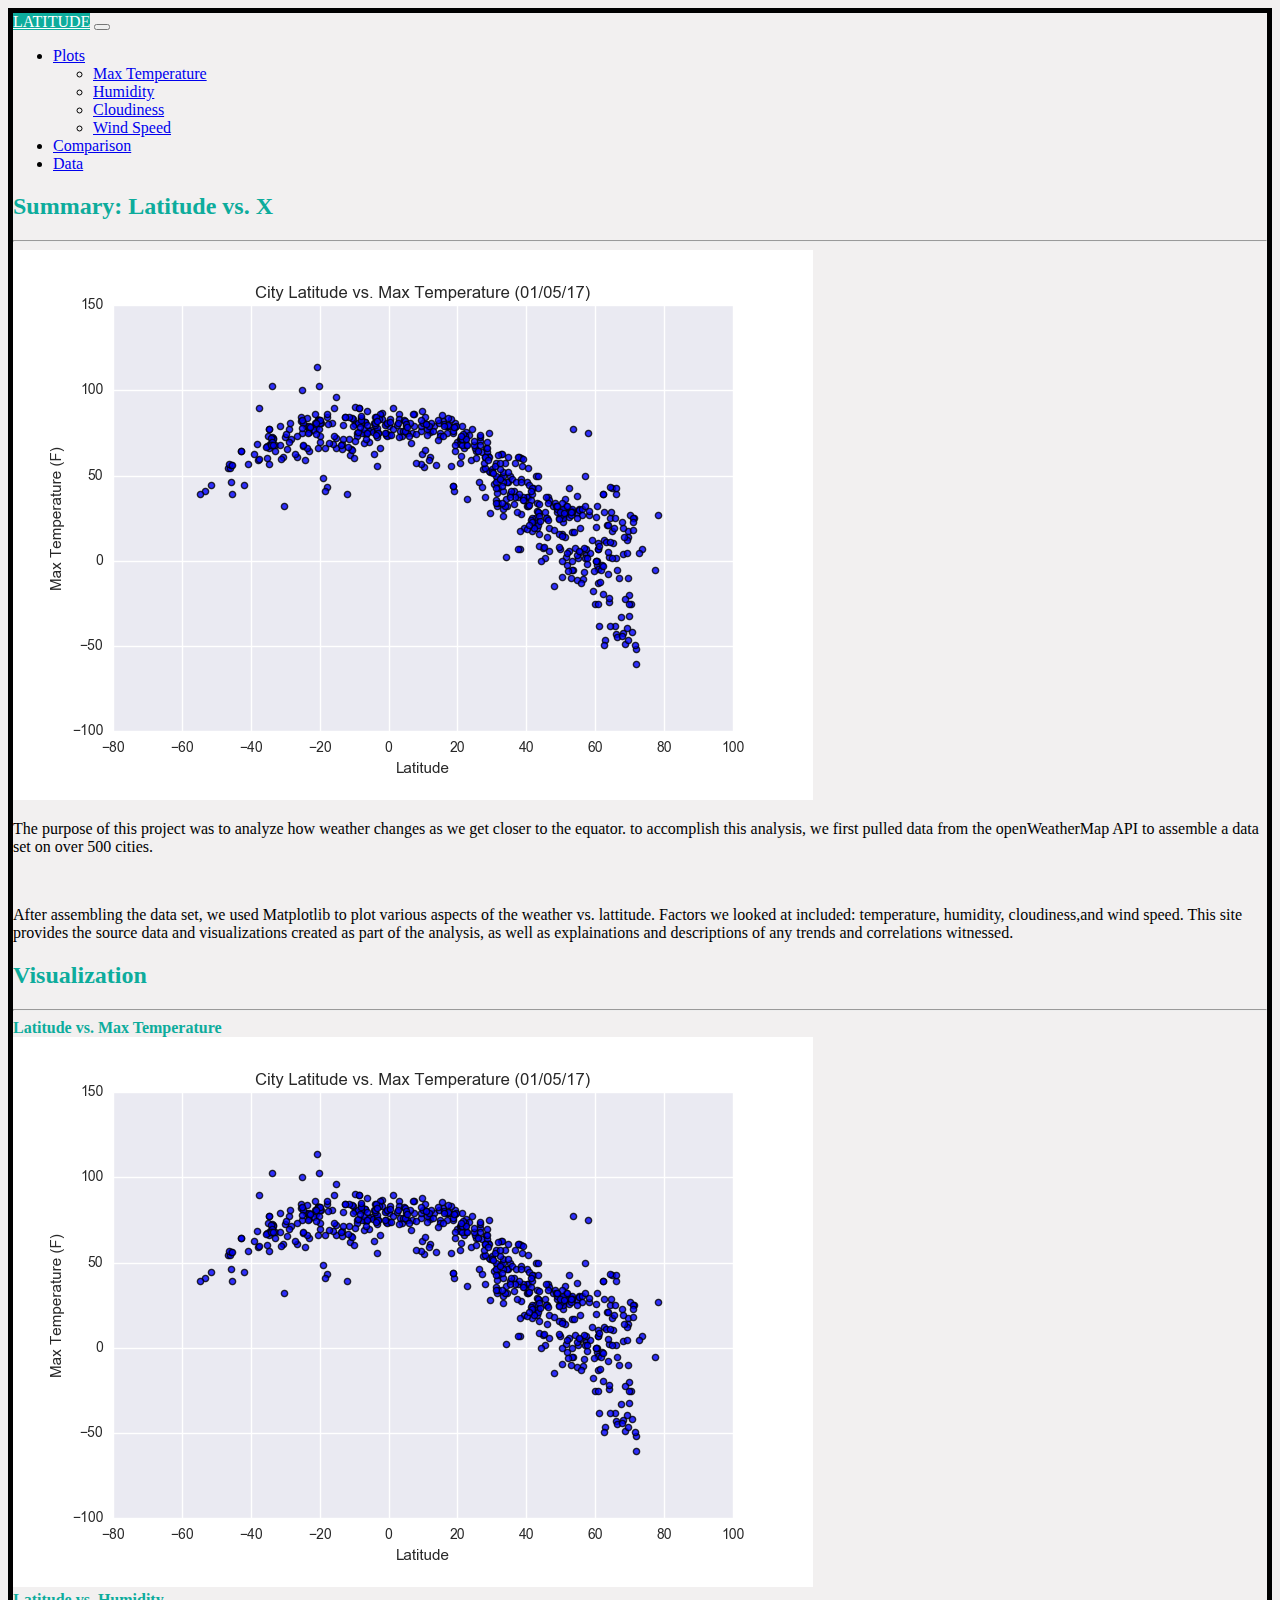
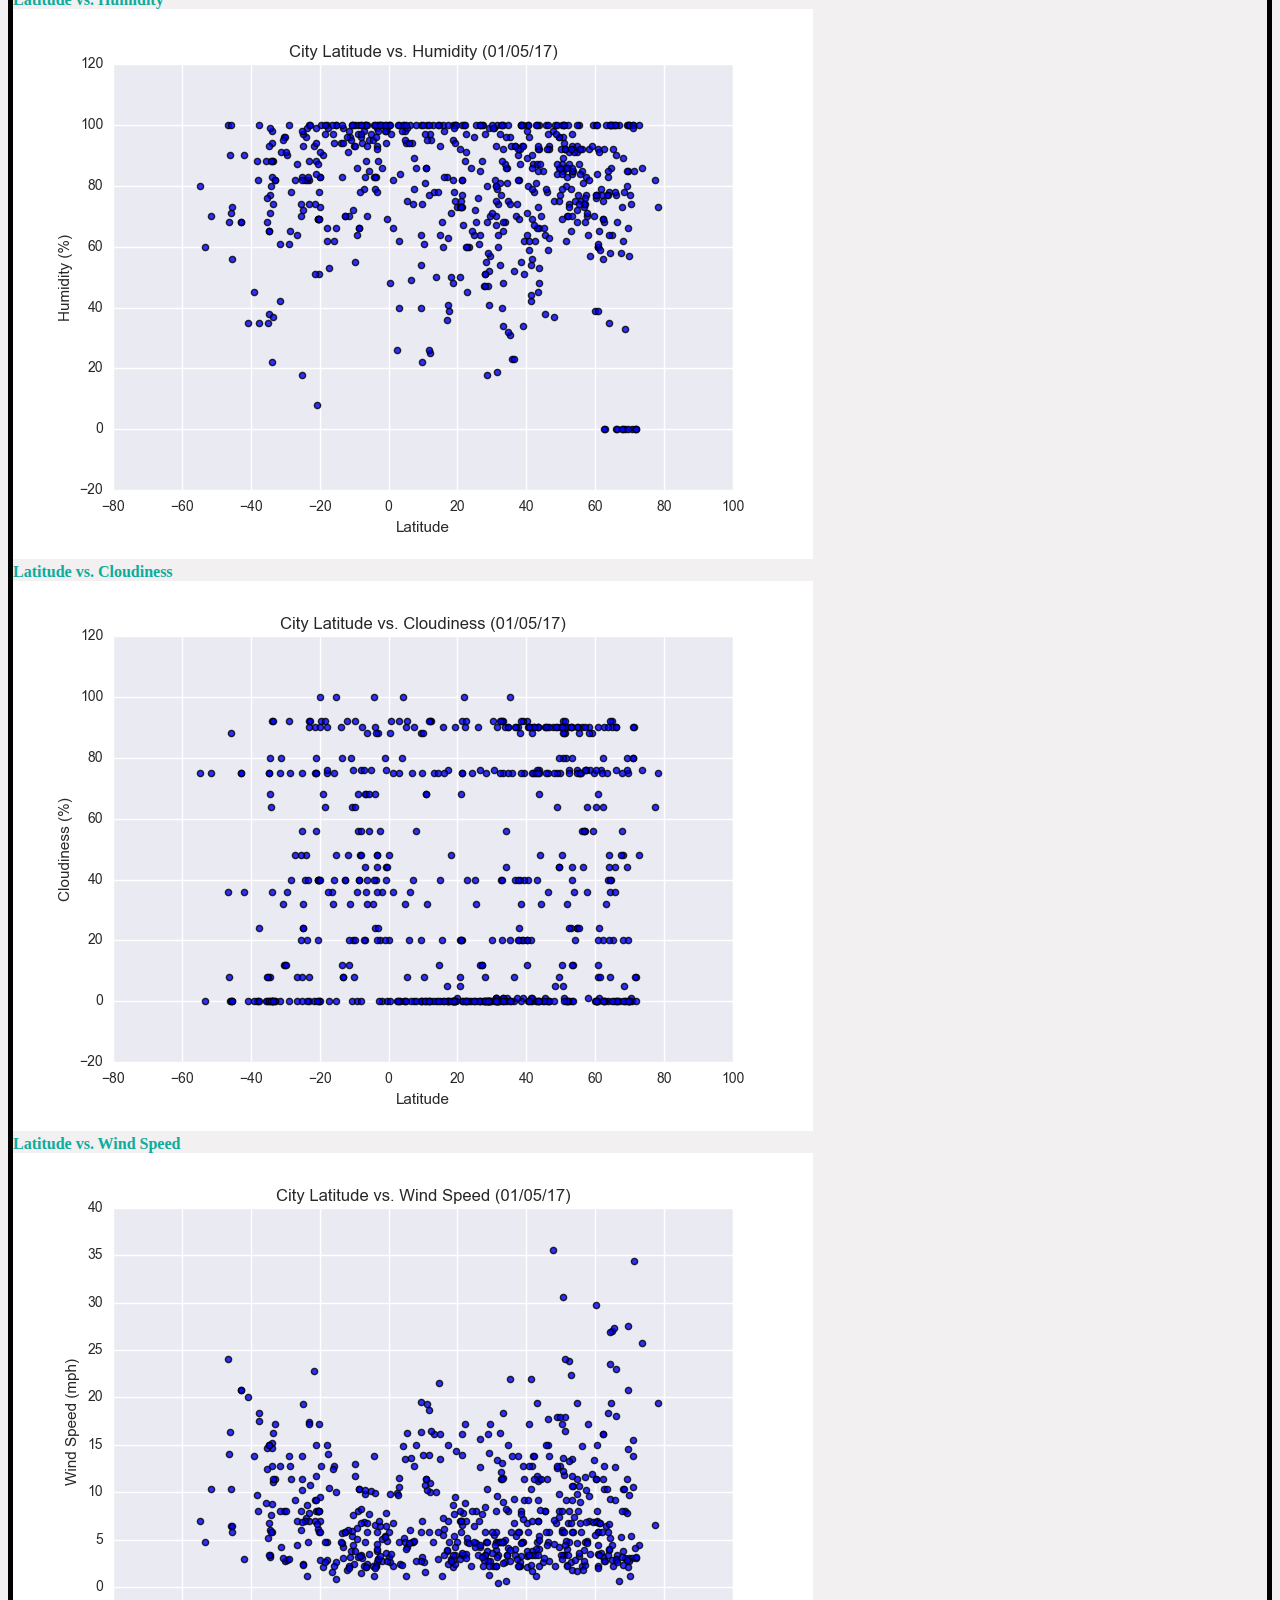
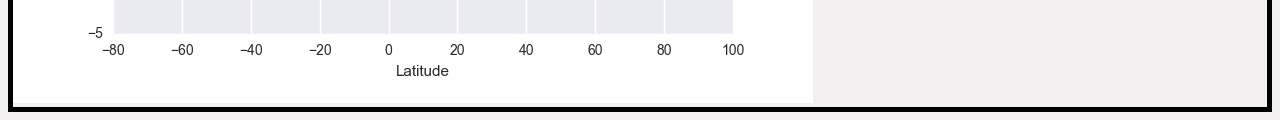
<file: index.html>
<!DOCTYPE html>
<html lang="en-us">
  <head>
    <meta charset="UTF-8">
    <meta name="viewport" content="width=device-width, initial-scale=1.0">
    <meta http-equiv="X-UA-Compatible" content="ie=edge">

    <title>Landing Page</title>

    <!-- Bootstrap Bundle with Popper -->
    <script src="https://cdn.jsdelivr.net/npm/bootstrap@5.0.2/dist/js/bootstrap.bundle.min.js" integrity="sha384-MrcW6ZMFYlzcLA8Nl+NtUVF0sA7MsXsP1UyJoMp4YLEuNSfAP+JcXn/tWtIaxVXM" crossorigin="anonymous"></script>
    <!-- Boostrap Stylesheet -->
    <link href="https://cdn.jsdelivr.net/npm/bootstrap@5.0.2/dist/css/bootstrap.min.css" rel="stylesheet" integrity="sha384-EVSTQN3/azprG1Anm3QDgpJLIm9Nao0Yz1ztcQTwFspd3yD65VohhpuuCOmLASjC" crossorigin="anonymous">
    <!-- Our own CSS stylesheet -->
    <link rel="stylesheet" href="assets/css/styles.css" media="screen">
  </head>
  <body>
    <!-- Start of navbar -->
    <nav class="navbar navbar-expand-lg navbar-light bg-light">
      <div class="container-fluid">

        <!-- Landing page ('Latitude') tab to left end-->
        <a class="navbar-brand rounded ms-2 p-1 text-white fw-bold" href="index.html">LATITUDE</a>
        <button class="navbar-toggler" type="button" data-bs-toggle="collapse" data-bs-target="#navbarSupportedContent" aria-controls="navbarSupportedContent" aria-haspopup="true" aria-expanded="false" aria-label="Toggle navigation">
          <span class="navbar-toggler-icon"></span>
        </button>        
        
          <!-- Collapsable Tabs to right end-->
          <div class="collapse navbar-collapse" id="navbarSupportedContent">
          <ul class="navbar-nav ms-auto">
            
            <!-- Dropdown tab -->
            <li class="nav-item dropdown">
              <a class="nav-link dropdown-toggle" href="#" id="navbarDropdown" role="button" data-bs-toggle="dropdown" aria-expanded="false">
                Plots
              </a>
              <ul class="dropdown-menu" aria-labelledby="navbarDropdown">
                <li><a class="dropdown-item" href="visualizations/temp.html">Max Temperature</a></li>
                <li><a class="dropdown-item" href="visualizations/humidity.html">Humidity</a></li>
                <li><a class="dropdown-item" href="visualizations/cloudiness.html">Cloudiness</a></li>
                <li><a class="dropdown-item" href="visualizations/wind.html">Wind Speed</a></li>
              </ul>
            </li>

            <!-- Link tabs -->
            <li class="nav-item">
              <a class="nav-link" href="comparison.html">Comparison</a>
            </li>
            <li class="nav-item">
              <a class="nav-link me-2" href="data.html">Data</a>
            </li>
          </ul>
          </div>          
      </div>
    </nav>
    <!-- End of navbar -->

    <!-- Start of 'Summary' container -->
    <div class="container bg-grey">
      <div class="row">
        <div class="col-lg-7 col-md-12">
          <div class="box bg-white my-4 p-4">
            <h2 class="title text-left">Summary: Latitude vs. X</h2>
            <hr>
            <img src="assets/images/Fig1.png" class="rounded img-fluid" alt="Max Temperature Plot">
            <p>
              The purpose of this project was to analyze how weather changes as we get closer to the equator. to accomplish this analysis, we first pulled data from the openWeatherMap API to assemble a data set on over 500 cities.
            </p>
            <br>
            <p>
              After assembling the data set, we used Matplotlib to plot various aspects of the weather vs. lattitude. Factors we looked at included: temperature, humidity, cloudiness,and wind speed. This site provides the source data and visualizations created as part of the analysis, as well as explainations and descriptions of any trends and correlations witnessed.
            </p>
            
          </div>
        </div>
        <!-- End of 'Summary' container -->

        <!-- Start of 'Visualization' container -->
        <div class="col-lg-5 col-md-12">
          <div class="box bg-white ms-2 my-4 p-4">
            <h2 class="title text-left">Visualization</h2>
            <hr>
            <!-- Create 'first row' to hold two plots -->
            <div class="row">
              <div class="col-6">
                <div class="title text-center">Latitude vs. Max Temperature</div>
                <a href="visualizations/temp.html">
                  <img class="rounded img-fluid" src="assets/images/Fig1.png" alt="Max Temperature Plot">
                </a>
              </div>
              <div class="col-6">
                <div class="title text-center">Latitude vs. Humidity</div>
                <a href="visualizations/humidity.html">
                  <img class="rounded img-fluid" src="assets/images/Fig2.png" alt="Humidity Plot">
                </a>
              </div>
            </div>
            <!-- Create 'second row' to hold remaining two plots -->
            <div class="row">
              <div class="col-6">
                <div class="title text-center">Latitude vs. Cloudiness</div>
                <a href="visualizations/cloudiness.html">
                  <img class="rounded img-fluid" src="assets/images/Fig3.png" alt="Cloudiness Plot">
                </a>
              </div>
              <div class="col-6">
                <div class="title text-center">Latitude vs. Wind Speed</div>
                <a href="visualizations/wind.html">
                  <img class="rounded img-fluid" src="assets/images/Fig4.png" alt="Wind Speed Plot">
                </a>
              </div>
            </div>
          </div>
      </div>
    </div>
    <!-- End of 'Visualization' container -->
    </div>    
  </body>
</html>
</file>
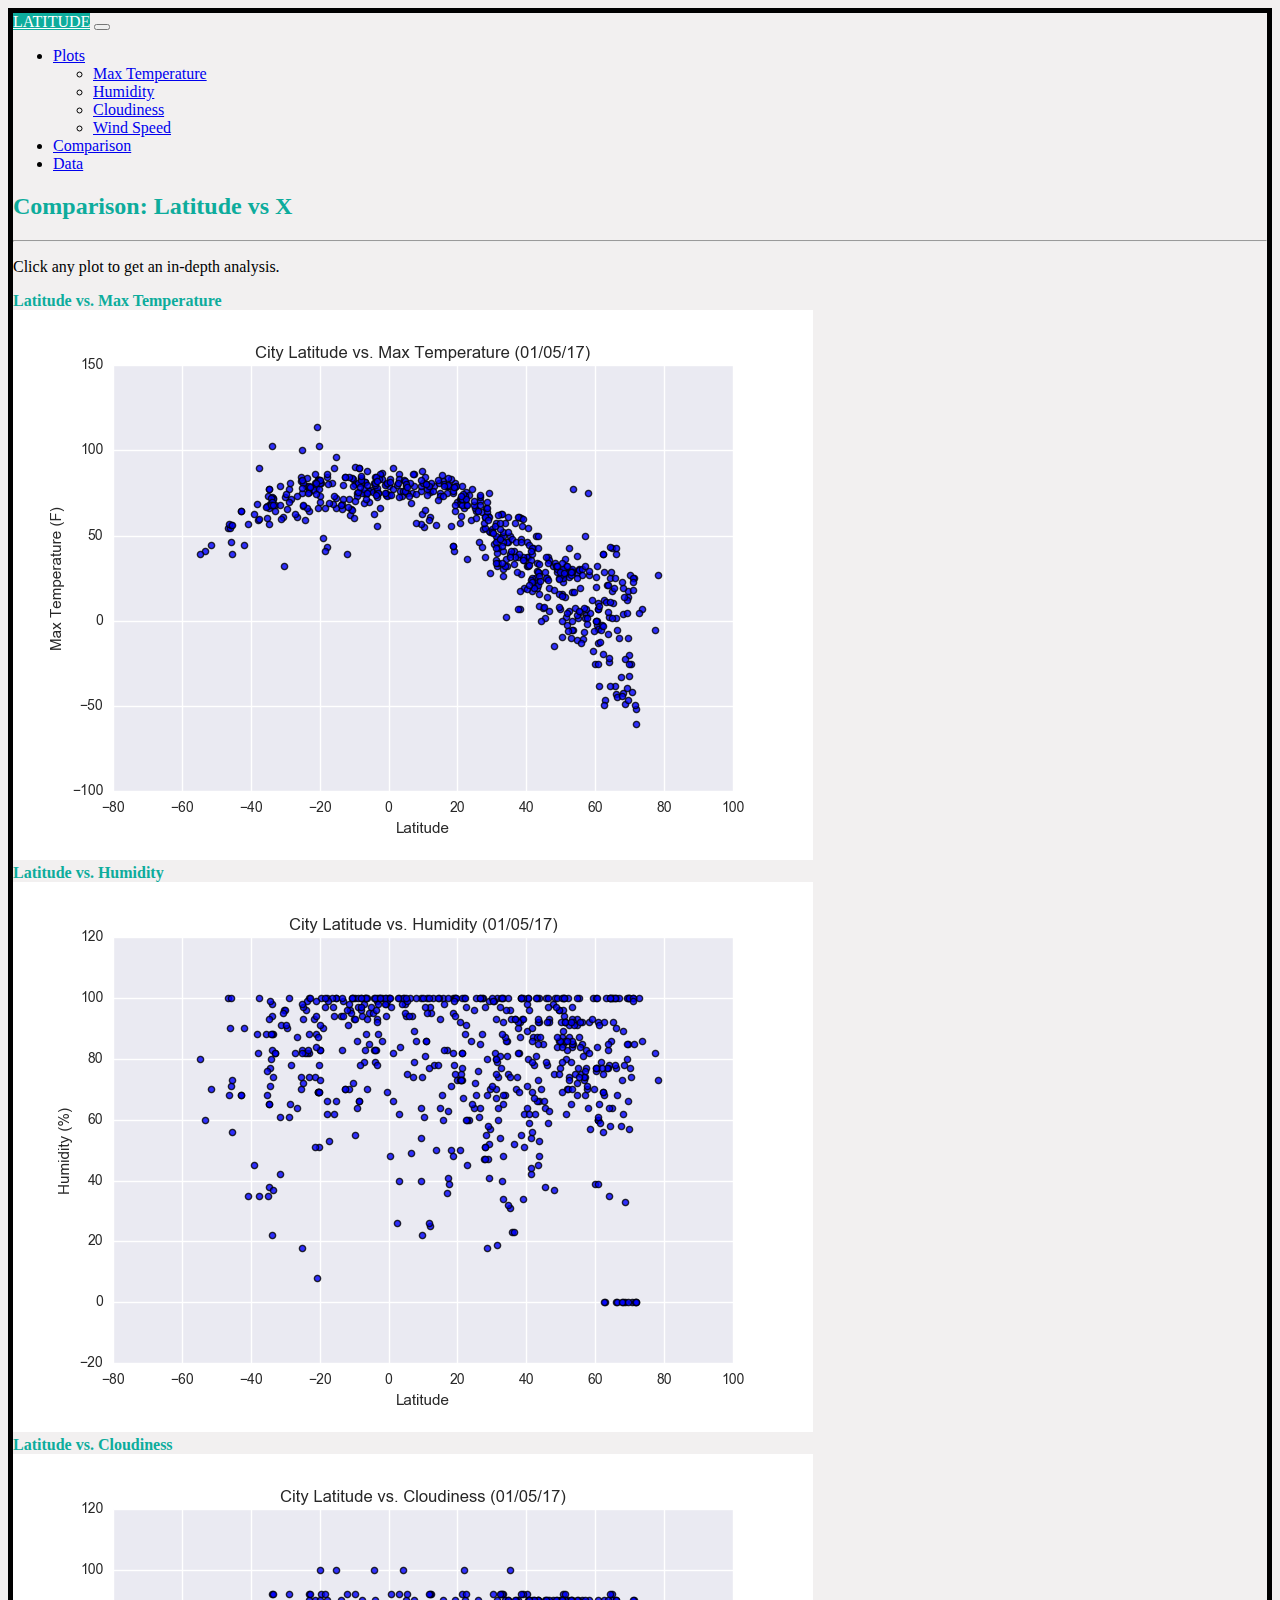
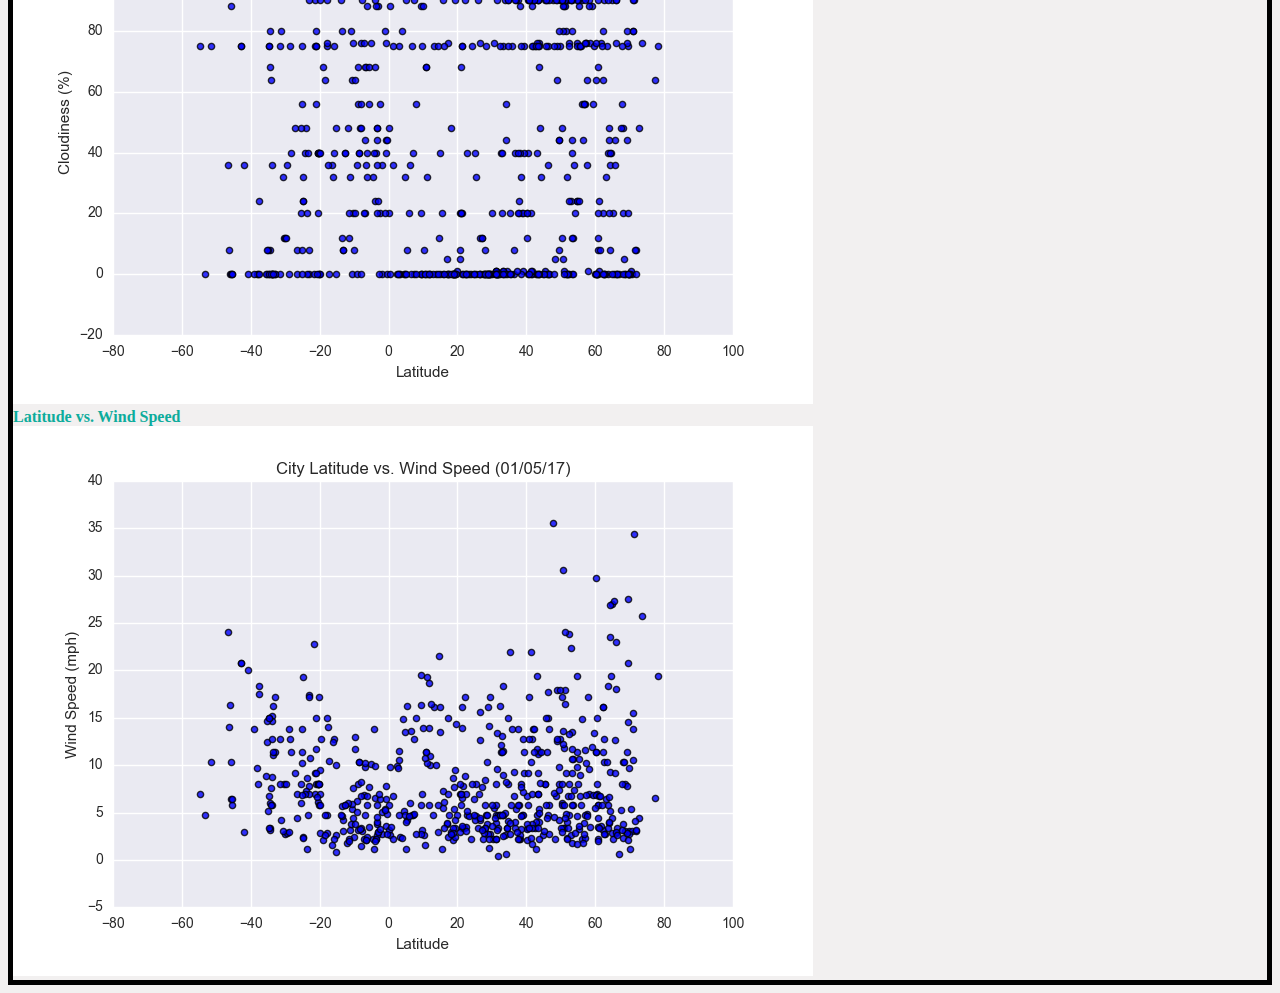
<file: comparison.html>
<!DOCTYPE html>
<html lang="en-us">
  <head>
    <meta charset="UTF-8">
    <meta name="viewport" content="width=device-width, initial-scale=1.0">
    <meta http-equiv="X-UA-Compatible" content="ie=edge">

    <title>Comparision Page</title>

    <!-- Bootstrap Bundle with Popper -->
    <script src="https://cdn.jsdelivr.net/npm/bootstrap@5.0.2/dist/js/bootstrap.bundle.min.js" integrity="sha384-MrcW6ZMFYlzcLA8Nl+NtUVF0sA7MsXsP1UyJoMp4YLEuNSfAP+JcXn/tWtIaxVXM" crossorigin="anonymous"></script>
    <!-- Boostrap Stylesheet -->
    <link href="https://cdn.jsdelivr.net/npm/bootstrap@5.0.2/dist/css/bootstrap.min.css" rel="stylesheet" integrity="sha384-EVSTQN3/azprG1Anm3QDgpJLIm9Nao0Yz1ztcQTwFspd3yD65VohhpuuCOmLASjC" crossorigin="anonymous">
    <!-- Our own CSS stylesheet -->
    <link rel="stylesheet" href="assets/css/styles.css" media="screen">
  </head>

  <body>
    <!-- Start of navbar -->
    <nav class="navbar navbar-expand-lg navbar-light bg-light">
      <div class="container-fluid">

        <!-- Landing page ('Latitude') tab to left end-->
        <a class="navbar-brand rounded ms-2 p-1 text-white fw-bold" href="index.html">LATITUDE</a>
        <button class="navbar-toggler" type="button" data-bs-toggle="collapse" data-bs-target="#navbarSupportedContent" aria-controls="navbarSupportedContent" aria-haspopup="true" aria-expanded="false" aria-label="Toggle navigation">
          <span class="navbar-toggler-icon"></span>
        </button>        
        
          <!-- Collapsable Tabs to right end-->
          <div class="collapse navbar-collapse" id="navbarSupportedContent">
          <ul class="navbar-nav ms-auto">
            
            <!-- Dropdown tab -->
            <li class="nav-item dropdown">
              <a class="nav-link dropdown-toggle" href="#" id="navbarDropdown" role="button" data-bs-toggle="dropdown" aria-expanded="false">
                Plots
              </a>
              <ul class="dropdown-menu" aria-labelledby="navbarDropdown">
                <li><a class="dropdown-item" href="visualizations/temp.html">Max Temperature</a></li>
                <li><a class="dropdown-item" href="visualizations/humidity.html">Humidity</a></li>
                <li><a class="dropdown-item" href="visualizations/cloudiness.html">Cloudiness</a></li>
                <li><a class="dropdown-item" href="visualizations/wind.html">Wind Speed</a></li>
              </ul>
            </li>

            <!-- Link tabs -->
            <li class="nav-item">
              <a class="nav-link" href="comparison.html">Comparison</a>
            </li>
            <li class="nav-item">
              <a class="nav-link me-2" href="data.html">Data</a>
            </li>
          </ul>
          </div>          
      </div>
    </nav>
    <!-- End of navbar -->

    <!-- Start of 'Comparison' container -->
    <div class="container bg-grey">        
      <div class="col-lg-12 col-md-12">
        <div class="box bg-white ms-2 my-4 p-4">
          <h2 class="title text-left">Comparison: Latitude vs X</h2>
          <hr>
          <p>
            Click any plot to get an in-depth analysis.
          </p>
          <!-- Create 'first row' to hold two plots -->
          <div class="row">
            <div class="col-lg-6 col-md-12">
              <div class="title text-center">Latitude vs. Max Temperature</div>
              <a href="visualizations/temp.html">
                <img class="rounded img-fluid" src="assets/images/Fig1.png" alt="Max Temperature Plot">
              </a>
            </div>
            <div class="col-lg-6 col-md-12">
              <div class="title text-center">Latitude vs. Humidity</div>
              <a href="visualizations/humidity.html">
                <img class="rounded img-fluid" src="assets/images/Fig2.png" alt="Humidity Plot">
              </a>
            </div>
          </div>
          <!-- Create 'second row' to hold remaining two plots -->
          <div class="row">
            <div class="col-lg-6 col-md-12">
              <div class="title text-center">Latitude vs. Cloudiness</div>
              <a href="visualizations/cloudiness.html">
                <img class="rounded img-fluid" src="assets/images/Fig3.png" alt="Cloudiness Plot">
              </a>
            </div>
            <div class="col-lg-6 col-md-12">
              <div class="title text-center">Latitude vs. Wind Speed</div>
              <a href="visualizations/wind.html">
                <img class="rounded img-fluid" src="assets/images/Fig4.png" alt="Wind Speed Plot">
              </a>
            </div>
          </div>
        </div>
    </div>
  </div>
  <!-- End of 'Comparison' container -->
  </div>
</body>
</html>
</file>
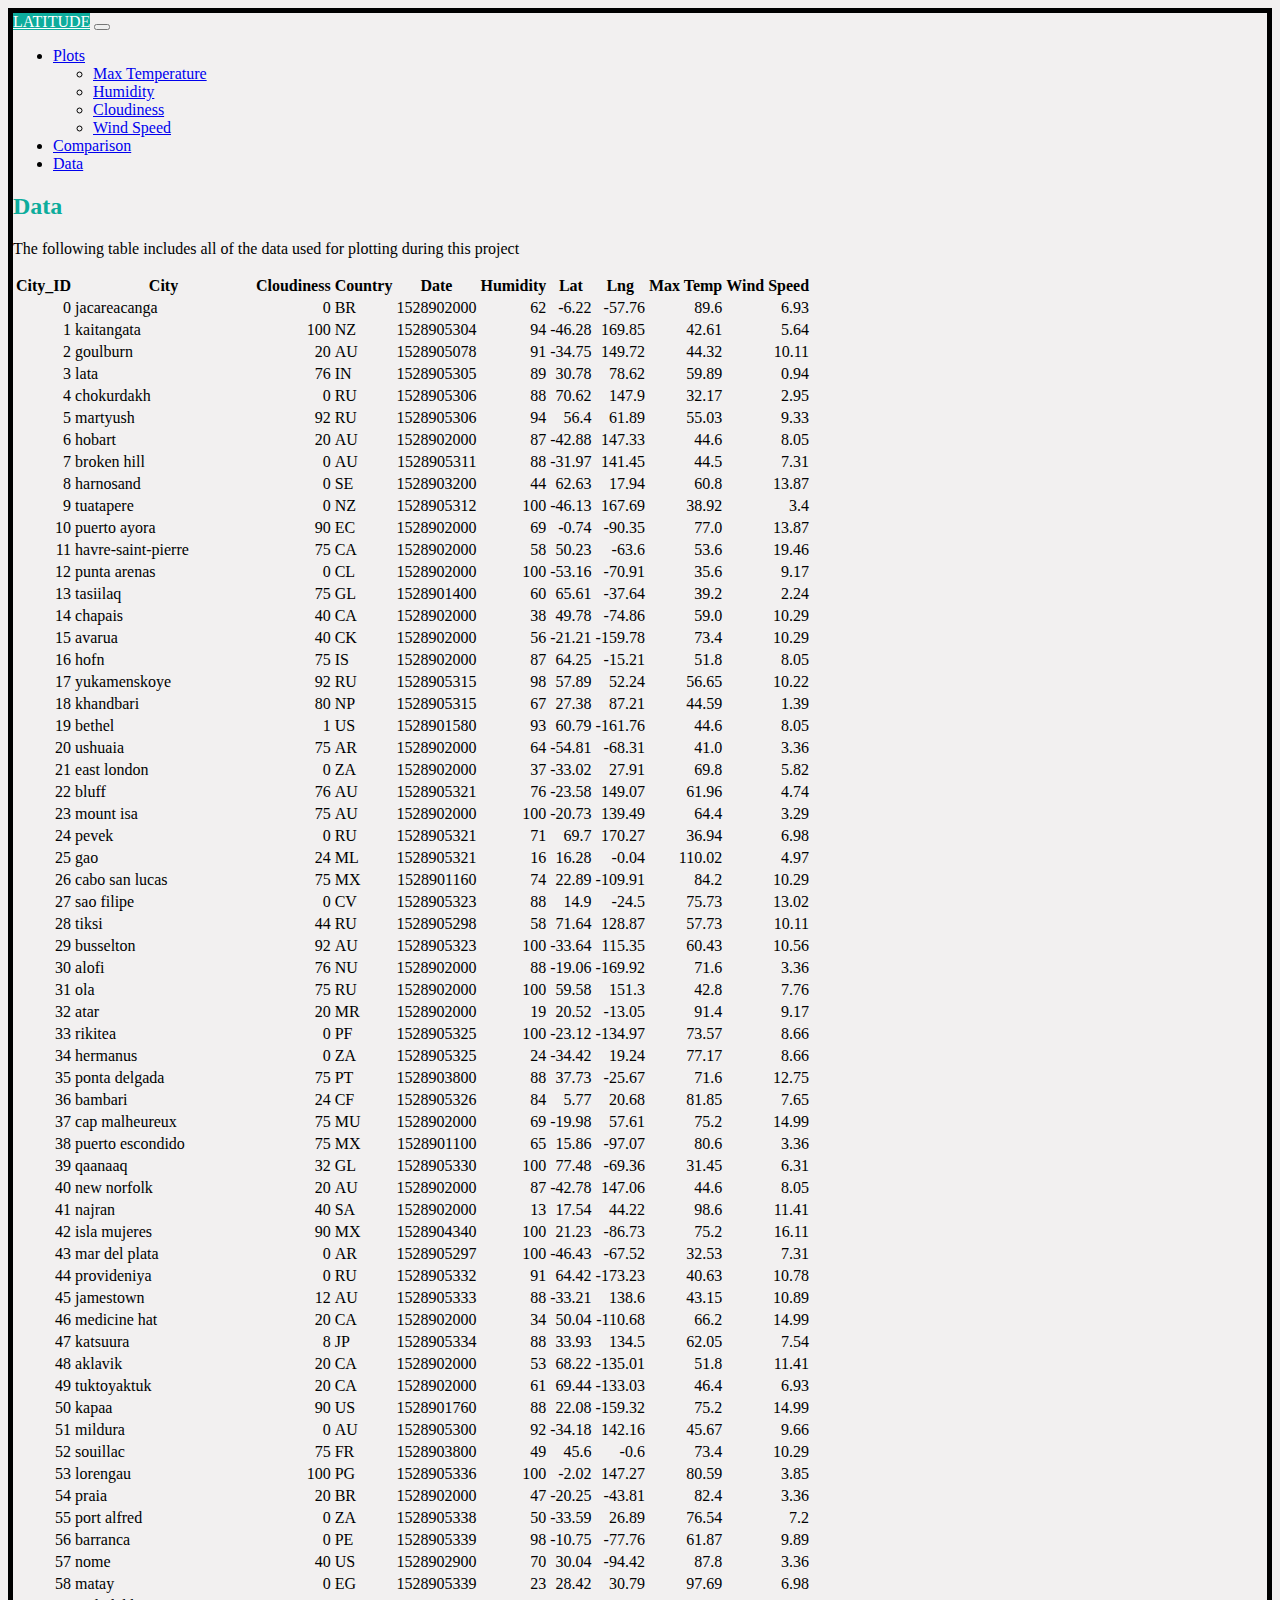
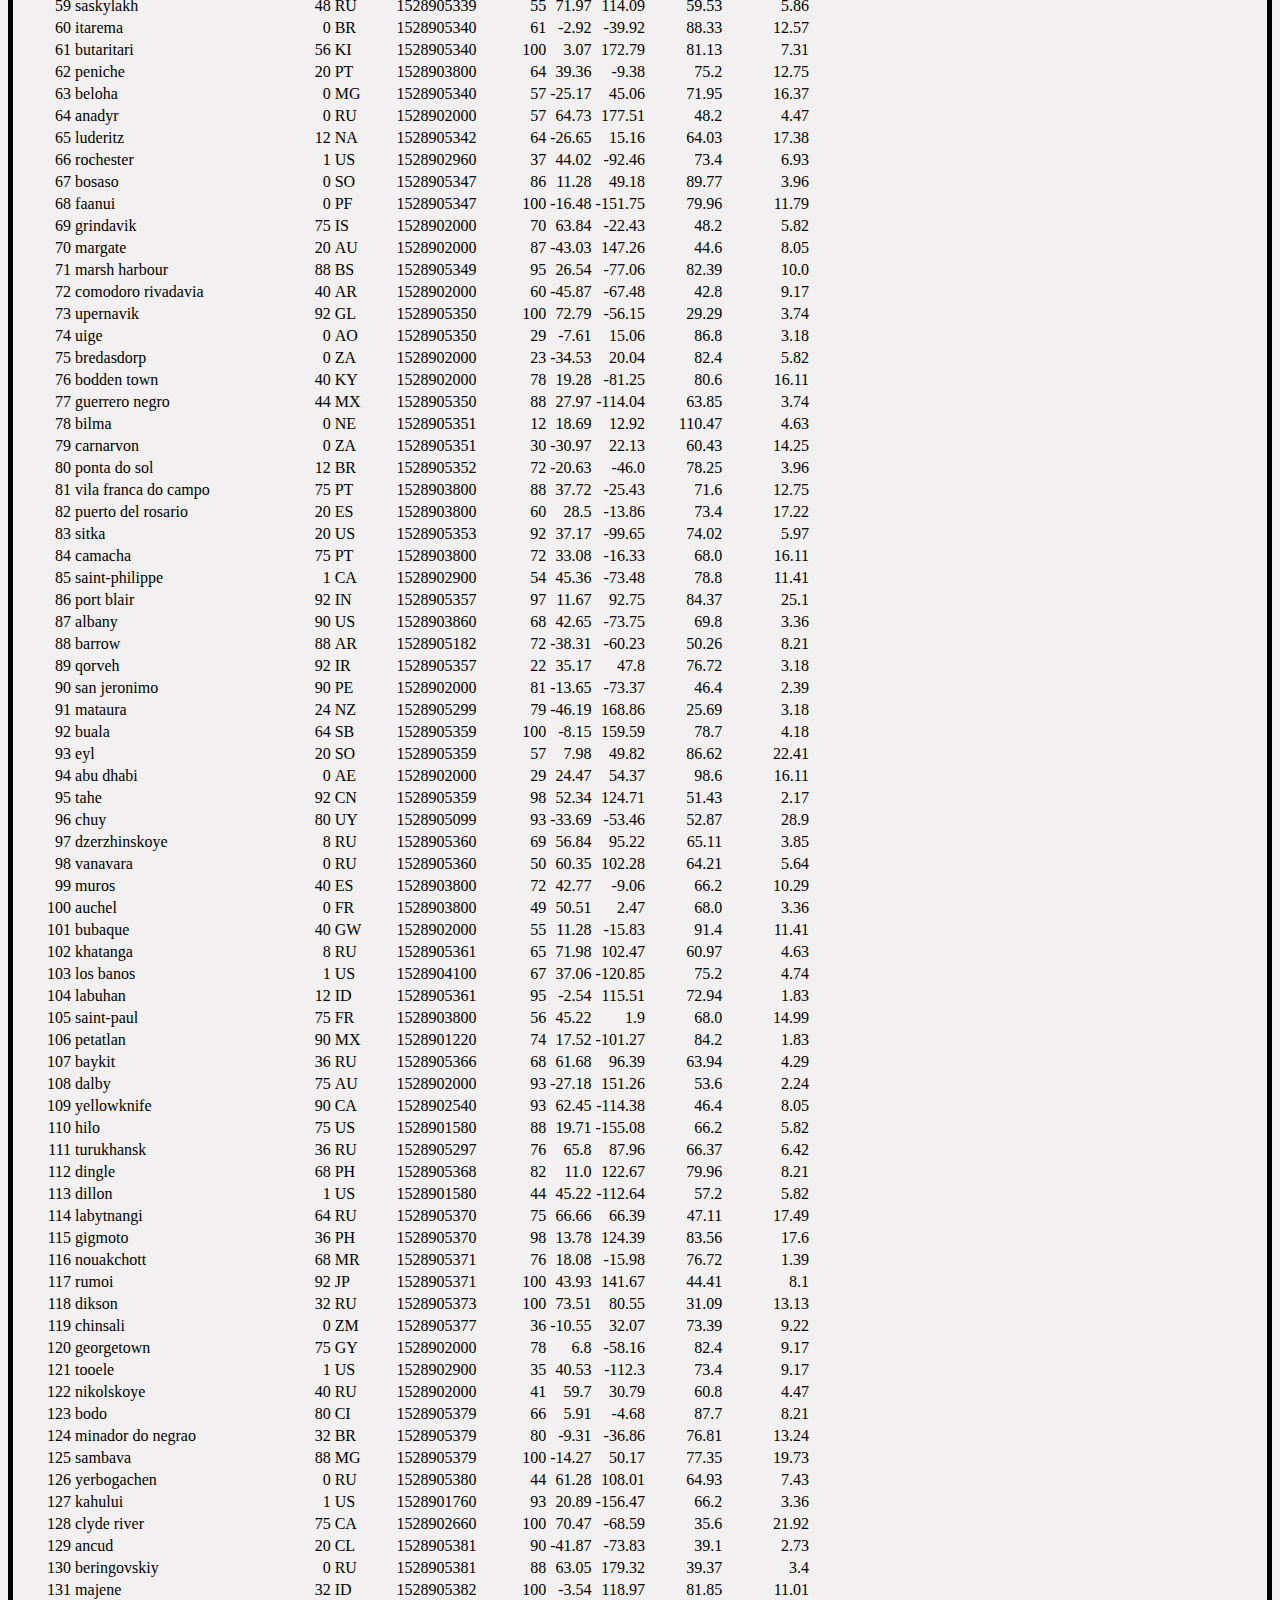
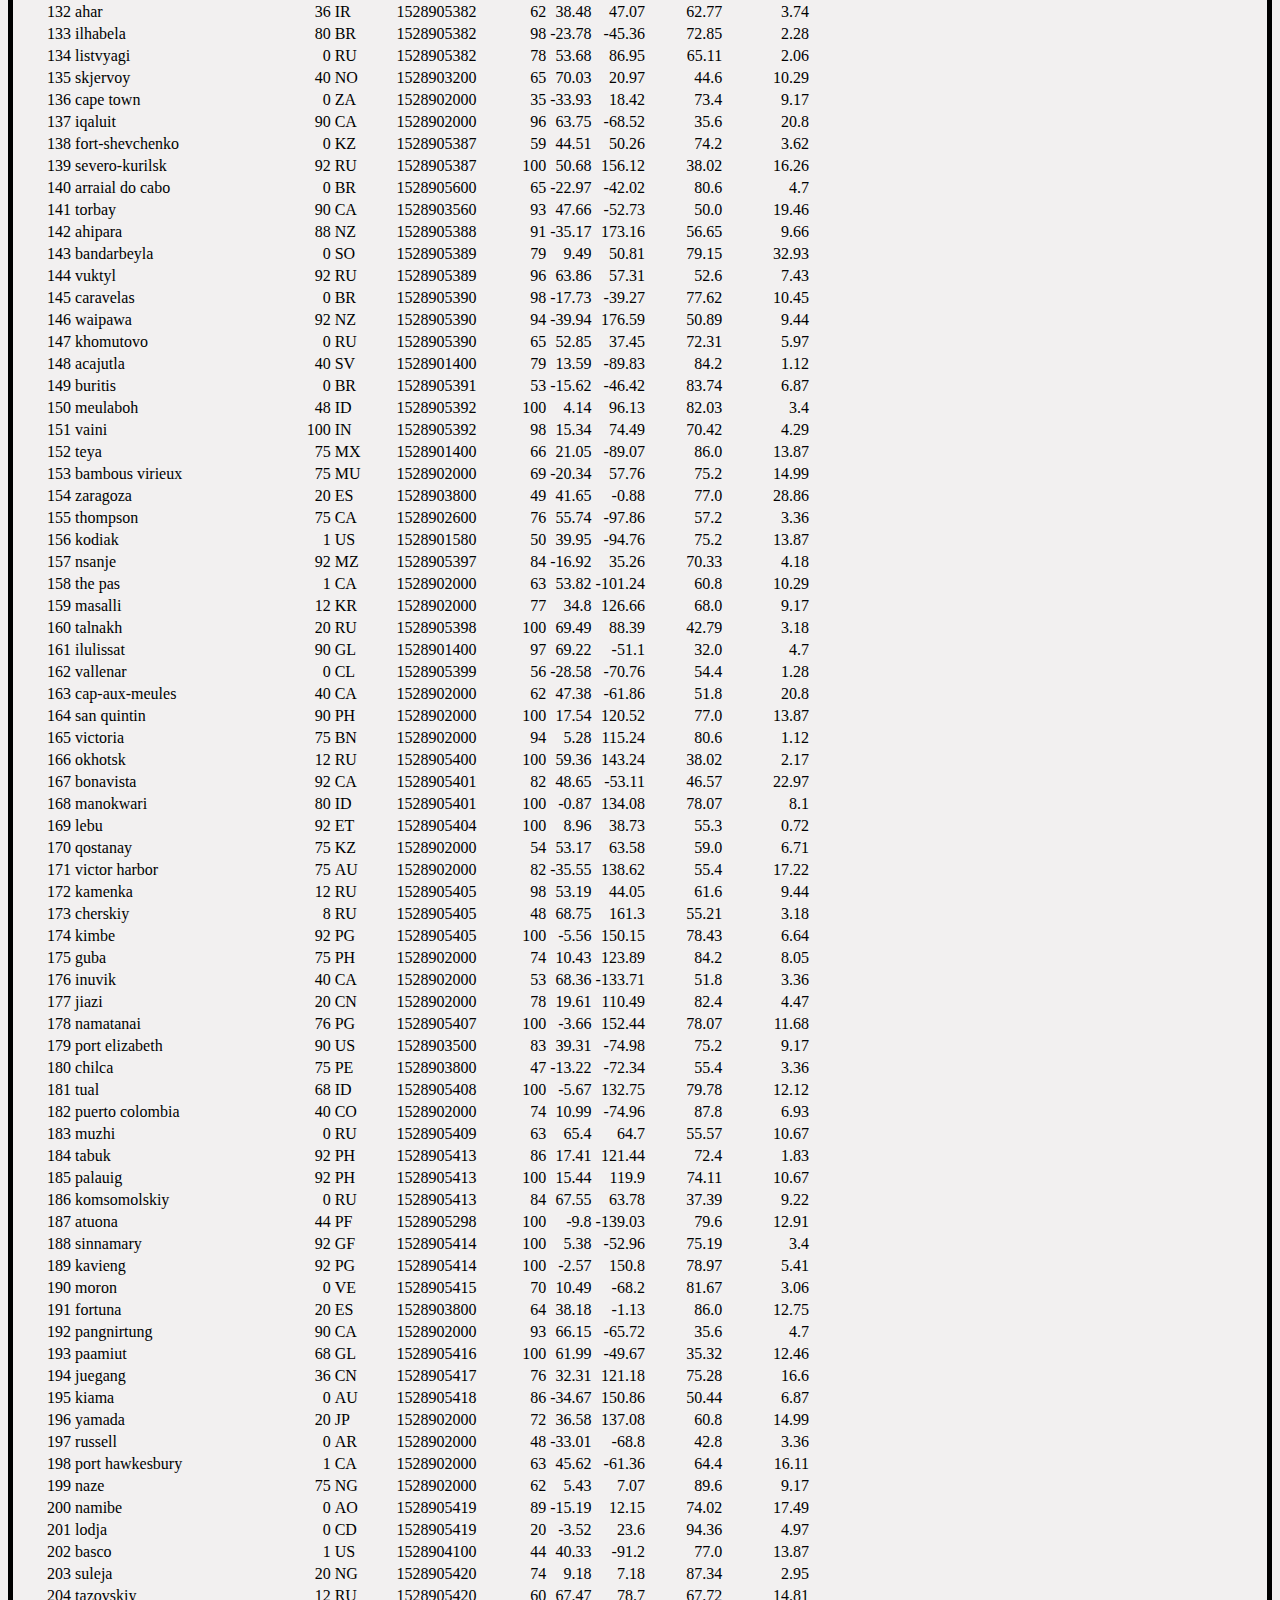
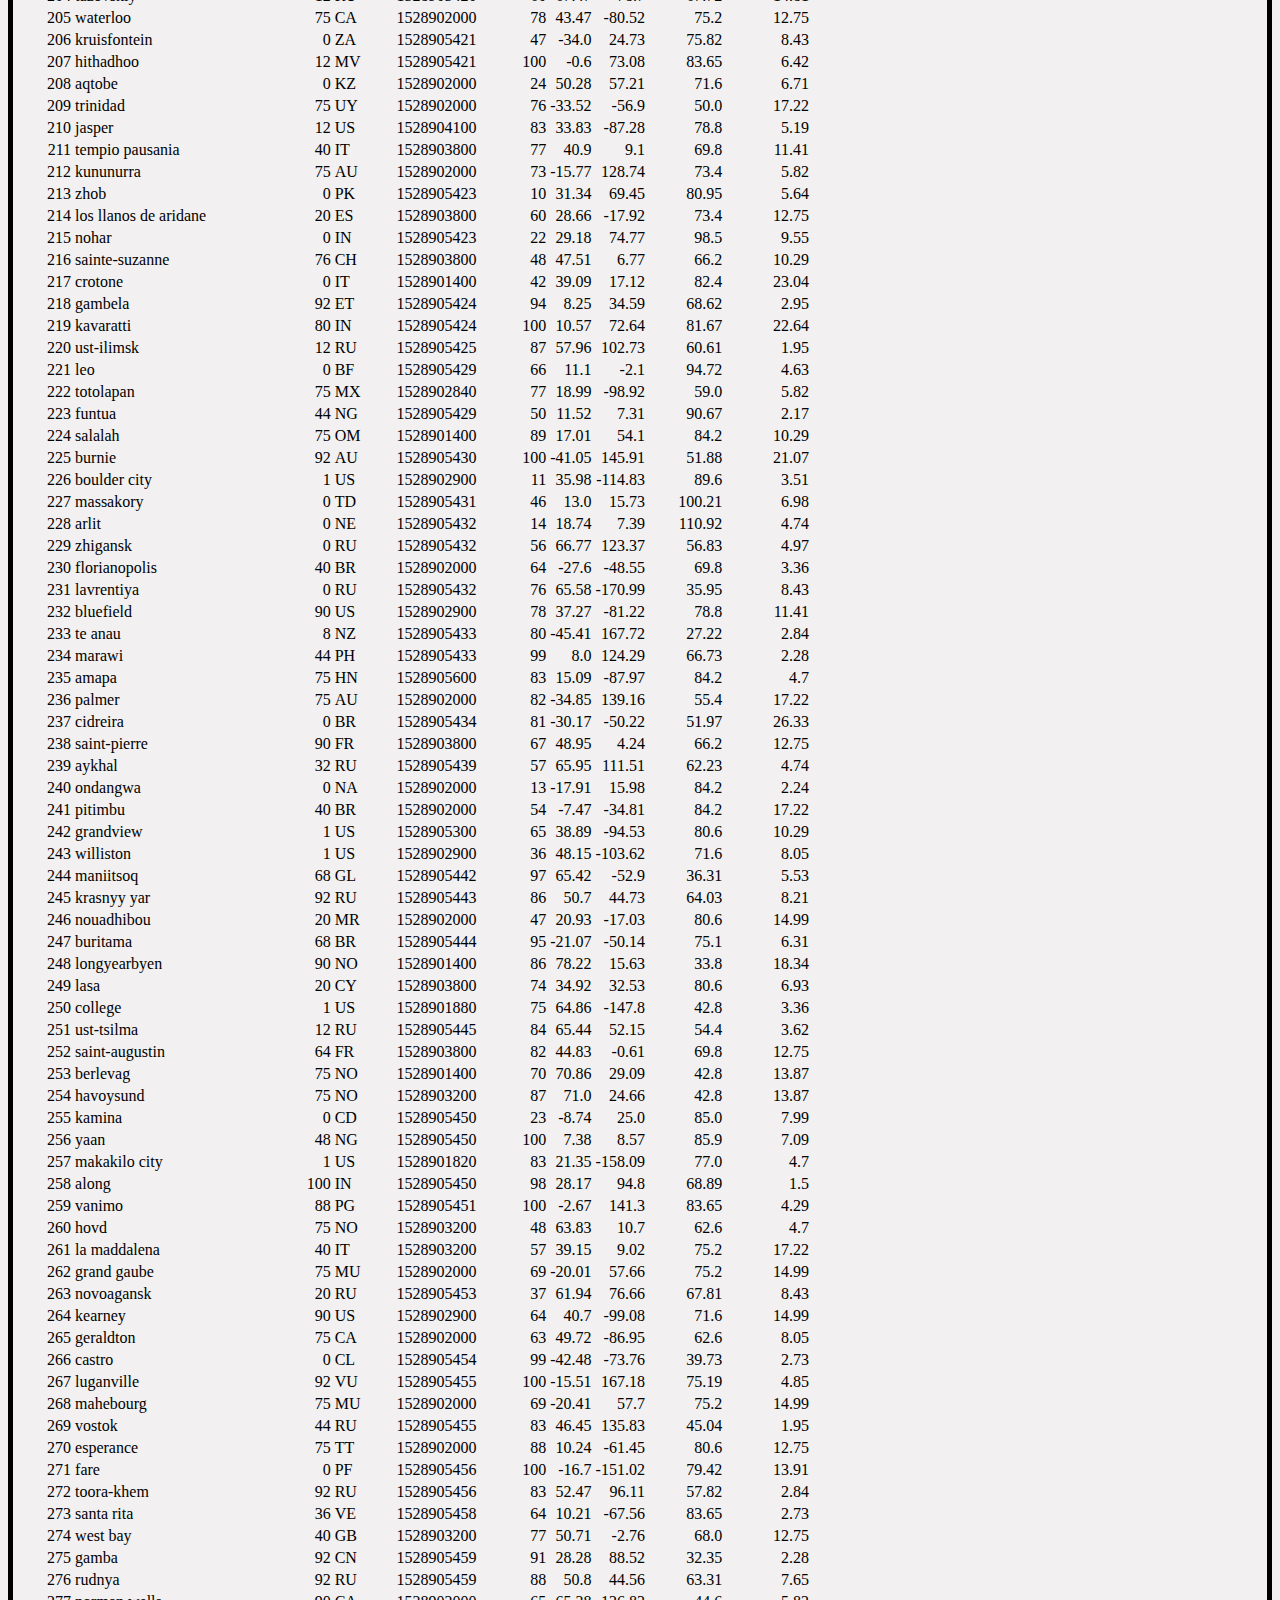
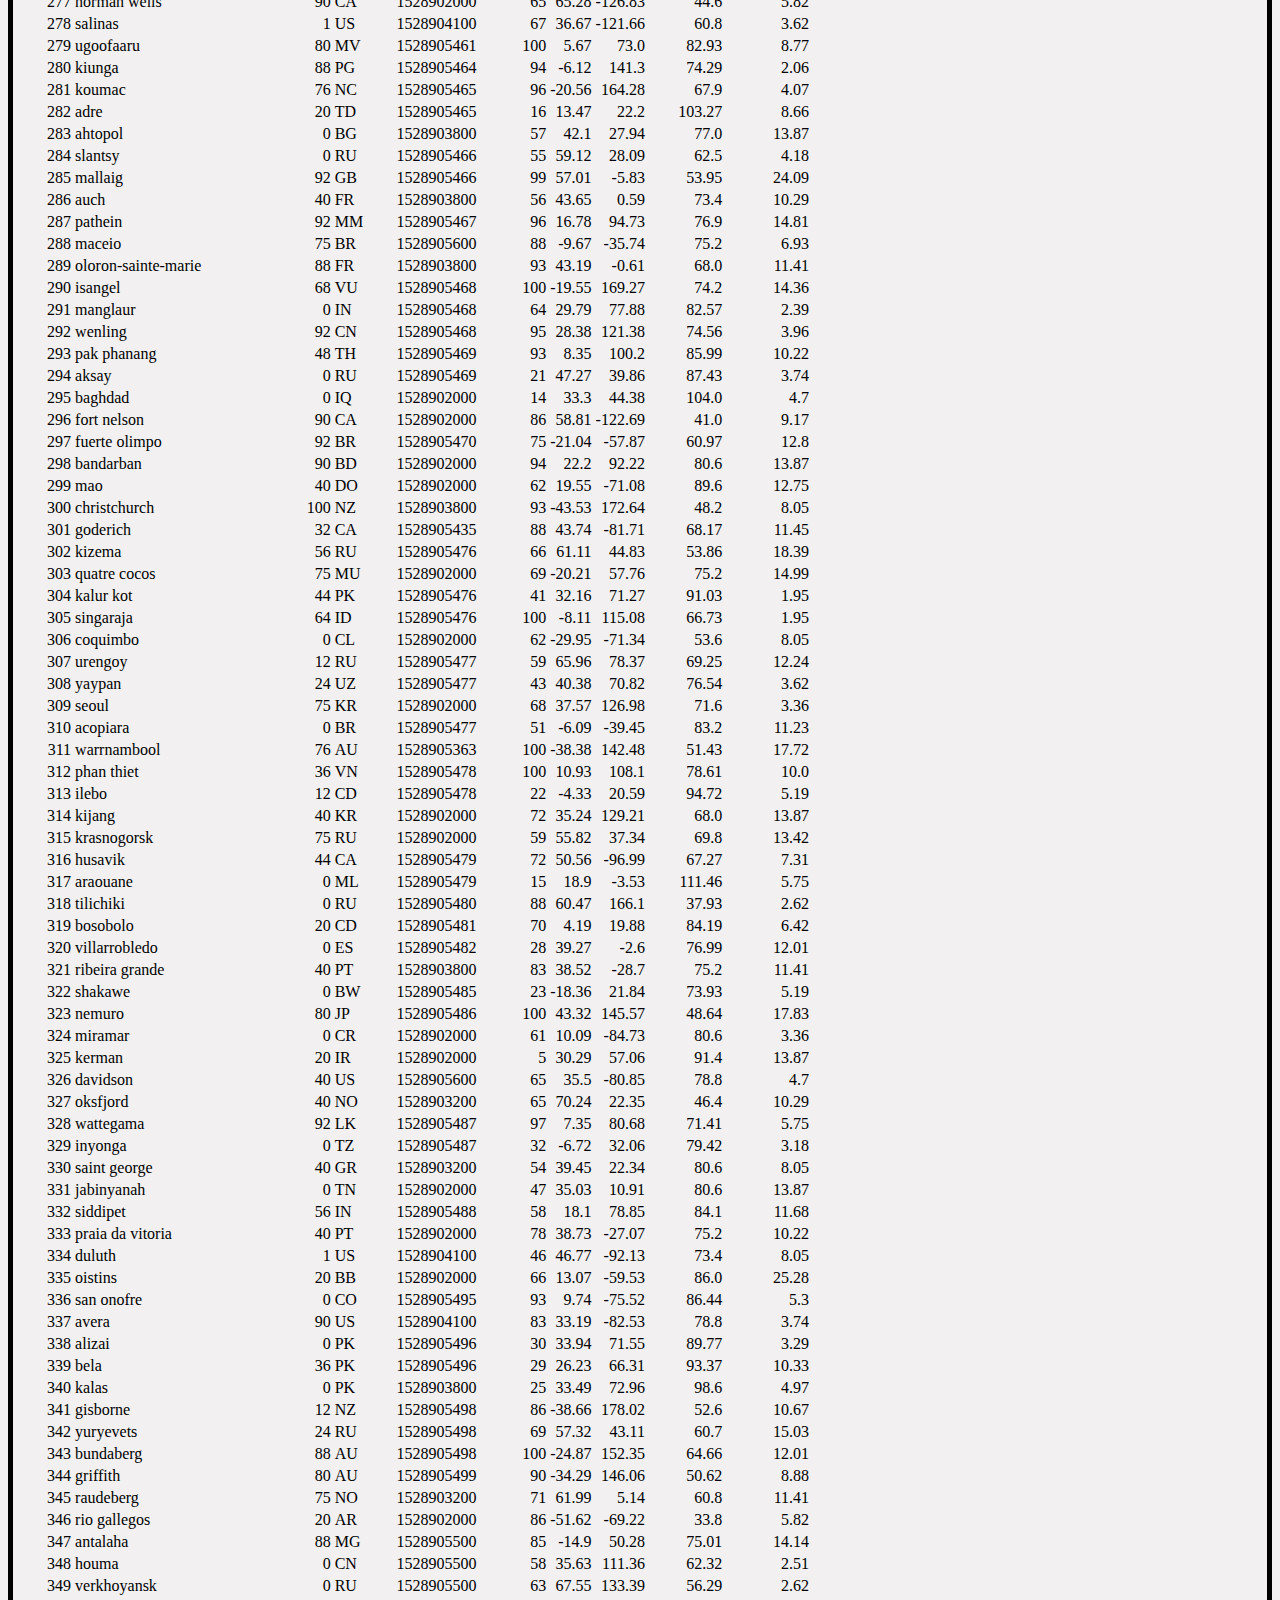
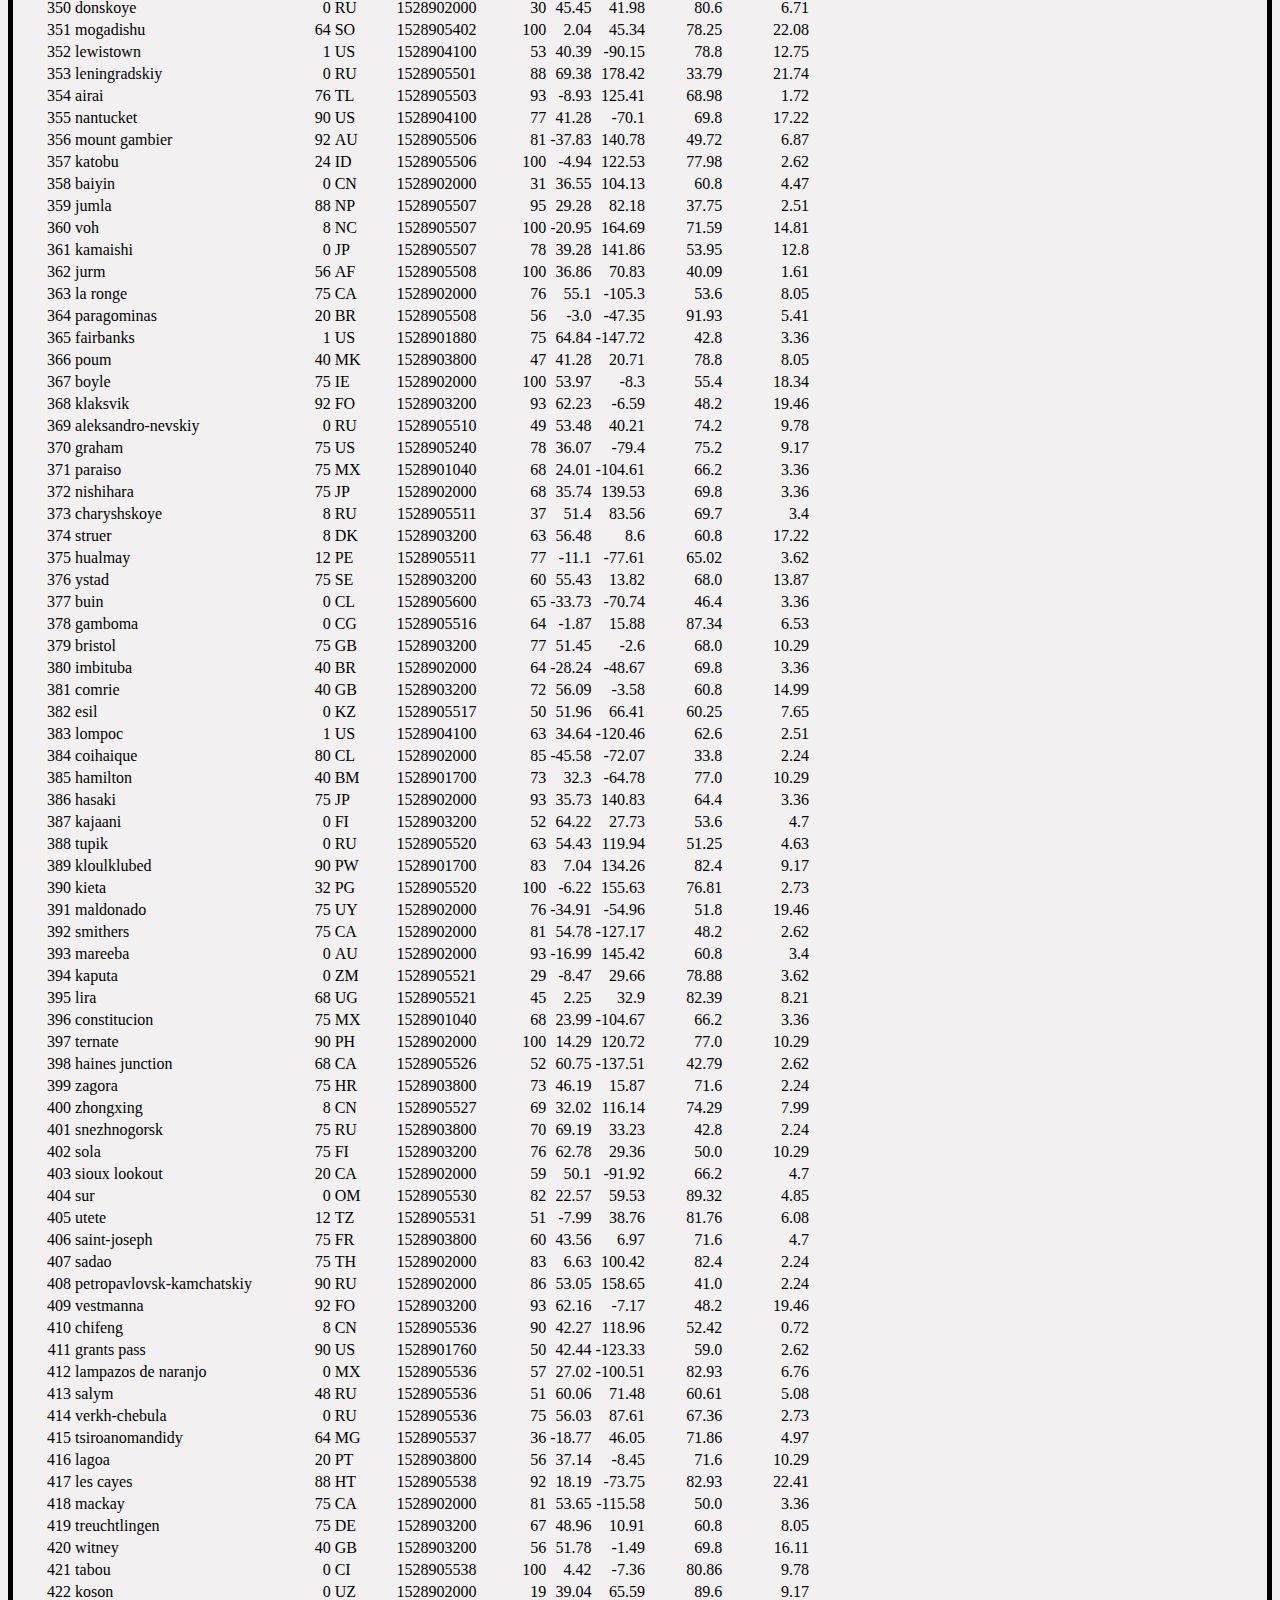
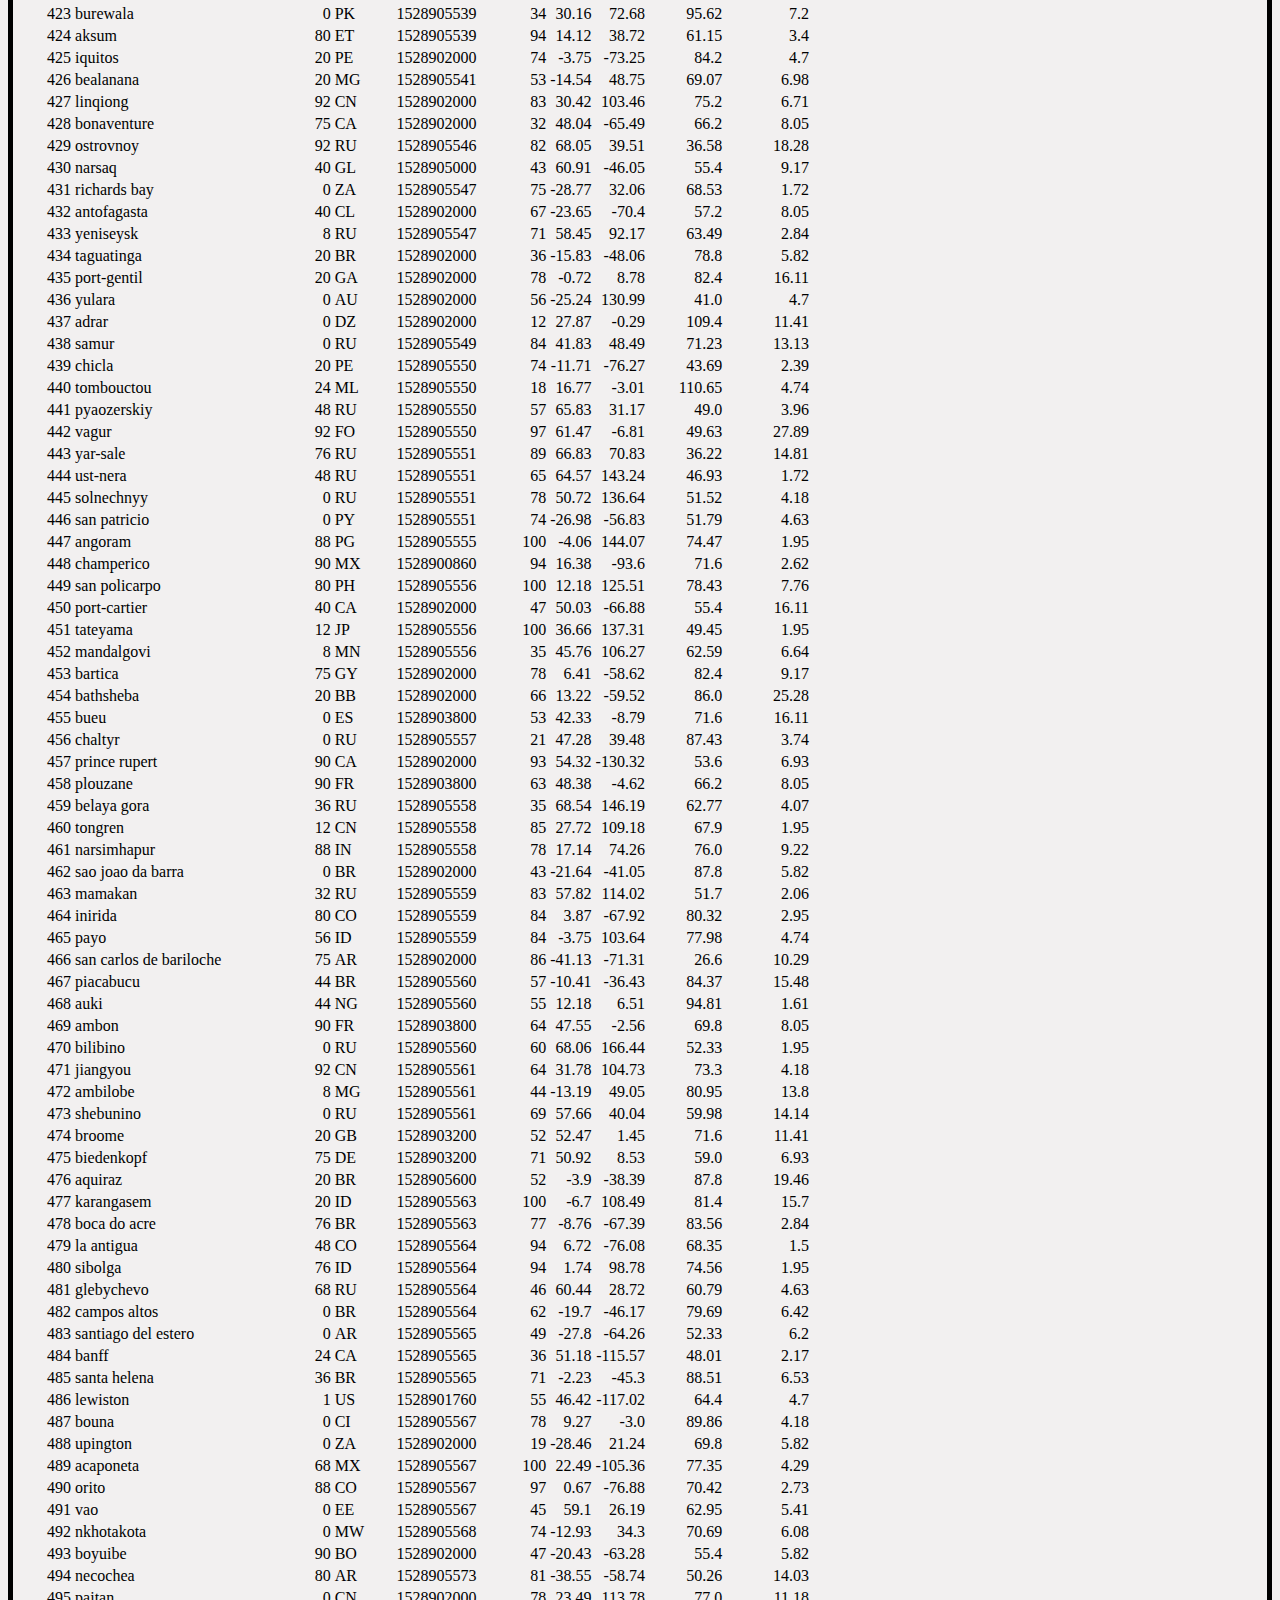
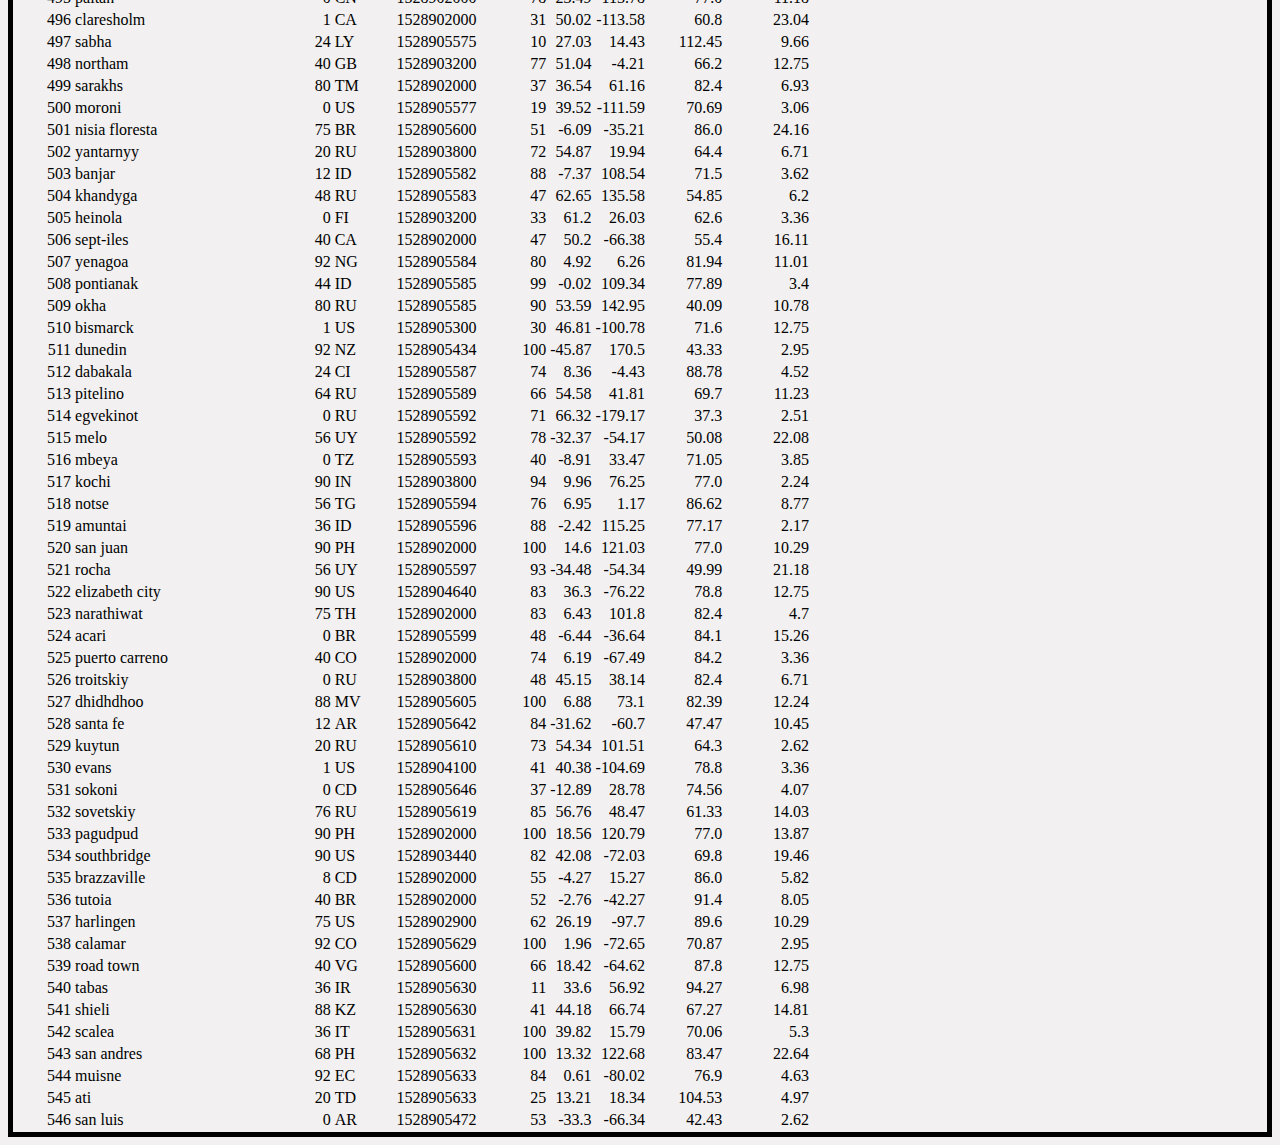
<file: data.html>
<!DOCTYPE html>
<html lang="en-us">
  <head>
    <meta charset="UTF-8">
    <meta name="viewport" content="width=device-width, initial-scale=1.0">
    <meta http-equiv="X-UA-Compatible" content="ie=edge">

    <title>Data Page</title>

    <!-- Bootstrap Bundle with Popper -->
    <script src="https://cdn.jsdelivr.net/npm/bootstrap@5.0.2/dist/js/bootstrap.bundle.min.js" integrity="sha384-MrcW6ZMFYlzcLA8Nl+NtUVF0sA7MsXsP1UyJoMp4YLEuNSfAP+JcXn/tWtIaxVXM" crossorigin="anonymous"></script>
    <!-- Boostrap Stylesheet -->
    <link href="https://cdn.jsdelivr.net/npm/bootstrap@5.0.2/dist/css/bootstrap.min.css" rel="stylesheet" integrity="sha384-EVSTQN3/azprG1Anm3QDgpJLIm9Nao0Yz1ztcQTwFspd3yD65VohhpuuCOmLASjC" crossorigin="anonymous">
    <!-- Our own CSS stylesheet -->
    <link rel="stylesheet" href="assets/css/styles.css" media="screen">
  </head>
  
  <body>
    <!-- Start of navbar -->
    <nav class="navbar navbar-expand-lg navbar-light bg-light">
      <div class="container-fluid">

        <!-- Landing page ('Latitude') tab to left end-->
        <a class="navbar-brand rounded ms-2 p-1 text-white fw-bold" href="index.html">LATITUDE</a>
        <button class="navbar-toggler" type="button" data-bs-toggle="collapse" data-bs-target="#navbarSupportedContent" aria-controls="navbarSupportedContent" aria-haspopup="true" aria-expanded="false" aria-label="Toggle navigation">
          <span class="navbar-toggler-icon"></span>
        </button>        
        
          <!-- Collapsable Tabs to right end-->
          <div class="collapse navbar-collapse" id="navbarSupportedContent">
          <ul class="navbar-nav ms-auto">
            
            <!-- Dropdown tab -->
            <li class="nav-item dropdown">
              <a class="nav-link dropdown-toggle" href="#" id="navbarDropdown" role="button" data-bs-toggle="dropdown" aria-expanded="false">
                Plots
              </a>
              <ul class="dropdown-menu" aria-labelledby="navbarDropdown">
                <li><a class="dropdown-item" href="visualizations/temp.html">Max Temperature</a></li>
                <li><a class="dropdown-item" href="visualizations/humidity.html">Humidity</a></li>
                <li><a class="dropdown-item" href="visualizations/cloudiness.html">Cloudiness</a></li>
                <li><a class="dropdown-item" href="visualizations/wind.html">Wind Speed</a></li>
              </ul>
            </li>

            <!-- Link tabs -->
            <li class="nav-item">
              <a class="nav-link" href="comparison.html">Comparison</a>
            </li>
            <li class="nav-item">
              <a class="nav-link me-2" href="data.html">Data</a>
            </li>
          </ul>
          </div>          
      </div>
    </nav>
    <!-- End of navbar -->

    <!-- Start of container -->
    <div class="container bg-white my-4 p-4"> 
      <h2 class="title text-left">Data</h2>
      <p>The following table includes all of the data used for plotting during this project <a href="https://github.com/meena2203/web-design-challenge/blob/main/Resources/cities.html"></a></p>
            
      <div class="table-responsive">
        <table class="table table-striped table-bordered table-hover table-condensed">
          <thead><tr><th title="Field #1">City_ID</th>
          <th title="Field #2">City</th>
          <th title="Field #3">Cloudiness</th>
          <th title="Field #4">Country</th>
          <th title="Field #5">Date</th>
          <th title="Field #6">Humidity</th>
          <th title="Field #7">Lat</th>
          <th title="Field #8">Lng</th>
          <th title="Field #9">Max Temp</th>
          <th title="Field #10">Wind Speed</th>
          </tr></thead>
          <tbody><tr>
          <td align="right">0</td>
          <td>jacareacanga</td>
          <td align="right">0</td>
          <td>BR</td>
          <td align="right">1528902000</td>
          <td align="right">62</td>
          <td align="right">-6.22</td>
          <td align="right">-57.76</td>
          <td align="right">89.6</td>
          <td align="right">6.93</td>
          </tr>
          <tr>
          <td align="right">1</td>
          <td>kaitangata</td>
          <td align="right">100</td>
          <td>NZ</td>
          <td align="right">1528905304</td>
          <td align="right">94</td>
          <td align="right">-46.28</td>
          <td align="right">169.85</td>
          <td align="right">42.61</td>
          <td align="right">5.64</td>
          </tr>
          <tr>
          <td align="right">2</td>
          <td>goulburn</td>
          <td align="right">20</td>
          <td>AU</td>
          <td align="right">1528905078</td>
          <td align="right">91</td>
          <td align="right">-34.75</td>
          <td align="right">149.72</td>
          <td align="right">44.32</td>
          <td align="right">10.11</td>
          </tr>
          <tr>
          <td align="right">3</td>
          <td>lata</td>
          <td align="right">76</td>
          <td>IN</td>
          <td align="right">1528905305</td>
          <td align="right">89</td>
          <td align="right">30.78</td>
          <td align="right">78.62</td>
          <td align="right">59.89</td>
          <td align="right">0.94</td>
          </tr>
          <tr>
          <td align="right">4</td>
          <td>chokurdakh</td>
          <td align="right">0</td>
          <td>RU</td>
          <td align="right">1528905306</td>
          <td align="right">88</td>
          <td align="right">70.62</td>
          <td align="right">147.9</td>
          <td align="right">32.17</td>
          <td align="right">2.95</td>
          </tr>
          <tr>
          <td align="right">5</td>
          <td>martyush</td>
          <td align="right">92</td>
          <td>RU</td>
          <td align="right">1528905306</td>
          <td align="right">94</td>
          <td align="right">56.4</td>
          <td align="right">61.89</td>
          <td align="right">55.03</td>
          <td align="right">9.33</td>
          </tr>
          <tr>
          <td align="right">6</td>
          <td>hobart</td>
          <td align="right">20</td>
          <td>AU</td>
          <td align="right">1528902000</td>
          <td align="right">87</td>
          <td align="right">-42.88</td>
          <td align="right">147.33</td>
          <td align="right">44.6</td>
          <td align="right">8.05</td>
          </tr>
          <tr>
          <td align="right">7</td>
          <td>broken hill</td>
          <td align="right">0</td>
          <td>AU</td>
          <td align="right">1528905311</td>
          <td align="right">88</td>
          <td align="right">-31.97</td>
          <td align="right">141.45</td>
          <td align="right">44.5</td>
          <td align="right">7.31</td>
          </tr>
          <tr>
          <td align="right">8</td>
          <td>harnosand</td>
          <td align="right">0</td>
          <td>SE</td>
          <td align="right">1528903200</td>
          <td align="right">44</td>
          <td align="right">62.63</td>
          <td align="right">17.94</td>
          <td align="right">60.8</td>
          <td align="right">13.87</td>
          </tr>
          <tr>
          <td align="right">9</td>
          <td>tuatapere</td>
          <td align="right">0</td>
          <td>NZ</td>
          <td align="right">1528905312</td>
          <td align="right">100</td>
          <td align="right">-46.13</td>
          <td align="right">167.69</td>
          <td align="right">38.92</td>
          <td align="right">3.4</td>
          </tr>
          <tr>
          <td align="right">10</td>
          <td>puerto ayora</td>
          <td align="right">90</td>
          <td>EC</td>
          <td align="right">1528902000</td>
          <td align="right">69</td>
          <td align="right">-0.74</td>
          <td align="right">-90.35</td>
          <td align="right">77.0</td>
          <td align="right">13.87</td>
          </tr>
          <tr>
          <td align="right">11</td>
          <td>havre-saint-pierre</td>
          <td align="right">75</td>
          <td>CA</td>
          <td align="right">1528902000</td>
          <td align="right">58</td>
          <td align="right">50.23</td>
          <td align="right">-63.6</td>
          <td align="right">53.6</td>
          <td align="right">19.46</td>
          </tr>
          <tr>
          <td align="right">12</td>
          <td>punta arenas</td>
          <td align="right">0</td>
          <td>CL</td>
          <td align="right">1528902000</td>
          <td align="right">100</td>
          <td align="right">-53.16</td>
          <td align="right">-70.91</td>
          <td align="right">35.6</td>
          <td align="right">9.17</td>
          </tr>
          <tr>
          <td align="right">13</td>
          <td>tasiilaq</td>
          <td align="right">75</td>
          <td>GL</td>
          <td align="right">1528901400</td>
          <td align="right">60</td>
          <td align="right">65.61</td>
          <td align="right">-37.64</td>
          <td align="right">39.2</td>
          <td align="right">2.24</td>
          </tr>
          <tr>
          <td align="right">14</td>
          <td>chapais</td>
          <td align="right">40</td>
          <td>CA</td>
          <td align="right">1528902000</td>
          <td align="right">38</td>
          <td align="right">49.78</td>
          <td align="right">-74.86</td>
          <td align="right">59.0</td>
          <td align="right">10.29</td>
          </tr>
          <tr>
          <td align="right">15</td>
          <td>avarua</td>
          <td align="right">40</td>
          <td>CK</td>
          <td align="right">1528902000</td>
          <td align="right">56</td>
          <td align="right">-21.21</td>
          <td align="right">-159.78</td>
          <td align="right">73.4</td>
          <td align="right">10.29</td>
          </tr>
          <tr>
          <td align="right">16</td>
          <td>hofn</td>
          <td align="right">75</td>
          <td>IS</td>
          <td align="right">1528902000</td>
          <td align="right">87</td>
          <td align="right">64.25</td>
          <td align="right">-15.21</td>
          <td align="right">51.8</td>
          <td align="right">8.05</td>
          </tr>
          <tr>
          <td align="right">17</td>
          <td>yukamenskoye</td>
          <td align="right">92</td>
          <td>RU</td>
          <td align="right">1528905315</td>
          <td align="right">98</td>
          <td align="right">57.89</td>
          <td align="right">52.24</td>
          <td align="right">56.65</td>
          <td align="right">10.22</td>
          </tr>
          <tr>
          <td align="right">18</td>
          <td>khandbari</td>
          <td align="right">80</td>
          <td>NP</td>
          <td align="right">1528905315</td>
          <td align="right">67</td>
          <td align="right">27.38</td>
          <td align="right">87.21</td>
          <td align="right">44.59</td>
          <td align="right">1.39</td>
          </tr>
          <tr>
          <td align="right">19</td>
          <td>bethel</td>
          <td align="right">1</td>
          <td>US</td>
          <td align="right">1528901580</td>
          <td align="right">93</td>
          <td align="right">60.79</td>
          <td align="right">-161.76</td>
          <td align="right">44.6</td>
          <td align="right">8.05</td>
          </tr>
          <tr>
          <td align="right">20</td>
          <td>ushuaia</td>
          <td align="right">75</td>
          <td>AR</td>
          <td align="right">1528902000</td>
          <td align="right">64</td>
          <td align="right">-54.81</td>
          <td align="right">-68.31</td>
          <td align="right">41.0</td>
          <td align="right">3.36</td>
          </tr>
          <tr>
          <td align="right">21</td>
          <td>east london</td>
          <td align="right">0</td>
          <td>ZA</td>
          <td align="right">1528902000</td>
          <td align="right">37</td>
          <td align="right">-33.02</td>
          <td align="right">27.91</td>
          <td align="right">69.8</td>
          <td align="right">5.82</td>
          </tr>
          <tr>
          <td align="right">22</td>
          <td>bluff</td>
          <td align="right">76</td>
          <td>AU</td>
          <td align="right">1528905321</td>
          <td align="right">76</td>
          <td align="right">-23.58</td>
          <td align="right">149.07</td>
          <td align="right">61.96</td>
          <td align="right">4.74</td>
          </tr>
          <tr>
          <td align="right">23</td>
          <td>mount isa</td>
          <td align="right">75</td>
          <td>AU</td>
          <td align="right">1528902000</td>
          <td align="right">100</td>
          <td align="right">-20.73</td>
          <td align="right">139.49</td>
          <td align="right">64.4</td>
          <td align="right">3.29</td>
          </tr>
          <tr>
          <td align="right">24</td>
          <td>pevek</td>
          <td align="right">0</td>
          <td>RU</td>
          <td align="right">1528905321</td>
          <td align="right">71</td>
          <td align="right">69.7</td>
          <td align="right">170.27</td>
          <td align="right">36.94</td>
          <td align="right">6.98</td>
          </tr>
          <tr>
          <td align="right">25</td>
          <td>gao</td>
          <td align="right">24</td>
          <td>ML</td>
          <td align="right">1528905321</td>
          <td align="right">16</td>
          <td align="right">16.28</td>
          <td align="right">-0.04</td>
          <td align="right">110.02</td>
          <td align="right">4.97</td>
          </tr>
          <tr>
          <td align="right">26</td>
          <td>cabo san lucas</td>
          <td align="right">75</td>
          <td>MX</td>
          <td align="right">1528901160</td>
          <td align="right">74</td>
          <td align="right">22.89</td>
          <td align="right">-109.91</td>
          <td align="right">84.2</td>
          <td align="right">10.29</td>
          </tr>
          <tr>
          <td align="right">27</td>
          <td>sao filipe</td>
          <td align="right">0</td>
          <td>CV</td>
          <td align="right">1528905323</td>
          <td align="right">88</td>
          <td align="right">14.9</td>
          <td align="right">-24.5</td>
          <td align="right">75.73</td>
          <td align="right">13.02</td>
          </tr>
          <tr>
          <td align="right">28</td>
          <td>tiksi</td>
          <td align="right">44</td>
          <td>RU</td>
          <td align="right">1528905298</td>
          <td align="right">58</td>
          <td align="right">71.64</td>
          <td align="right">128.87</td>
          <td align="right">57.73</td>
          <td align="right">10.11</td>
          </tr>
          <tr>
          <td align="right">29</td>
          <td>busselton</td>
          <td align="right">92</td>
          <td>AU</td>
          <td align="right">1528905323</td>
          <td align="right">100</td>
          <td align="right">-33.64</td>
          <td align="right">115.35</td>
          <td align="right">60.43</td>
          <td align="right">10.56</td>
          </tr>
          <tr>
          <td align="right">30</td>
          <td>alofi</td>
          <td align="right">76</td>
          <td>NU</td>
          <td align="right">1528902000</td>
          <td align="right">88</td>
          <td align="right">-19.06</td>
          <td align="right">-169.92</td>
          <td align="right">71.6</td>
          <td align="right">3.36</td>
          </tr>
          <tr>
          <td align="right">31</td>
          <td>ola</td>
          <td align="right">75</td>
          <td>RU</td>
          <td align="right">1528902000</td>
          <td align="right">100</td>
          <td align="right">59.58</td>
          <td align="right">151.3</td>
          <td align="right">42.8</td>
          <td align="right">7.76</td>
          </tr>
          <tr>
          <td align="right">32</td>
          <td>atar</td>
          <td align="right">20</td>
          <td>MR</td>
          <td align="right">1528902000</td>
          <td align="right">19</td>
          <td align="right">20.52</td>
          <td align="right">-13.05</td>
          <td align="right">91.4</td>
          <td align="right">9.17</td>
          </tr>
          <tr>
          <td align="right">33</td>
          <td>rikitea</td>
          <td align="right">0</td>
          <td>PF</td>
          <td align="right">1528905325</td>
          <td align="right">100</td>
          <td align="right">-23.12</td>
          <td align="right">-134.97</td>
          <td align="right">73.57</td>
          <td align="right">8.66</td>
          </tr>
          <tr>
          <td align="right">34</td>
          <td>hermanus</td>
          <td align="right">0</td>
          <td>ZA</td>
          <td align="right">1528905325</td>
          <td align="right">24</td>
          <td align="right">-34.42</td>
          <td align="right">19.24</td>
          <td align="right">77.17</td>
          <td align="right">8.66</td>
          </tr>
          <tr>
          <td align="right">35</td>
          <td>ponta delgada</td>
          <td align="right">75</td>
          <td>PT</td>
          <td align="right">1528903800</td>
          <td align="right">88</td>
          <td align="right">37.73</td>
          <td align="right">-25.67</td>
          <td align="right">71.6</td>
          <td align="right">12.75</td>
          </tr>
          <tr>
          <td align="right">36</td>
          <td>bambari</td>
          <td align="right">24</td>
          <td>CF</td>
          <td align="right">1528905326</td>
          <td align="right">84</td>
          <td align="right">5.77</td>
          <td align="right">20.68</td>
          <td align="right">81.85</td>
          <td align="right">7.65</td>
          </tr>
          <tr>
          <td align="right">37</td>
          <td>cap malheureux</td>
          <td align="right">75</td>
          <td>MU</td>
          <td align="right">1528902000</td>
          <td align="right">69</td>
          <td align="right">-19.98</td>
          <td align="right">57.61</td>
          <td align="right">75.2</td>
          <td align="right">14.99</td>
          </tr>
          <tr>
          <td align="right">38</td>
          <td>puerto escondido</td>
          <td align="right">75</td>
          <td>MX</td>
          <td align="right">1528901100</td>
          <td align="right">65</td>
          <td align="right">15.86</td>
          <td align="right">-97.07</td>
          <td align="right">80.6</td>
          <td align="right">3.36</td>
          </tr>
          <tr>
          <td align="right">39</td>
          <td>qaanaaq</td>
          <td align="right">32</td>
          <td>GL</td>
          <td align="right">1528905330</td>
          <td align="right">100</td>
          <td align="right">77.48</td>
          <td align="right">-69.36</td>
          <td align="right">31.45</td>
          <td align="right">6.31</td>
          </tr>
          <tr>
          <td align="right">40</td>
          <td>new norfolk</td>
          <td align="right">20</td>
          <td>AU</td>
          <td align="right">1528902000</td>
          <td align="right">87</td>
          <td align="right">-42.78</td>
          <td align="right">147.06</td>
          <td align="right">44.6</td>
          <td align="right">8.05</td>
          </tr>
          <tr>
          <td align="right">41</td>
          <td>najran</td>
          <td align="right">40</td>
          <td>SA</td>
          <td align="right">1528902000</td>
          <td align="right">13</td>
          <td align="right">17.54</td>
          <td align="right">44.22</td>
          <td align="right">98.6</td>
          <td align="right">11.41</td>
          </tr>
          <tr>
          <td align="right">42</td>
          <td>isla mujeres</td>
          <td align="right">90</td>
          <td>MX</td>
          <td align="right">1528904340</td>
          <td align="right">100</td>
          <td align="right">21.23</td>
          <td align="right">-86.73</td>
          <td align="right">75.2</td>
          <td align="right">16.11</td>
          </tr>
          <tr>
          <td align="right">43</td>
          <td>mar del plata</td>
          <td align="right">0</td>
          <td>AR</td>
          <td align="right">1528905297</td>
          <td align="right">100</td>
          <td align="right">-46.43</td>
          <td align="right">-67.52</td>
          <td align="right">32.53</td>
          <td align="right">7.31</td>
          </tr>
          <tr>
          <td align="right">44</td>
          <td>provideniya</td>
          <td align="right">0</td>
          <td>RU</td>
          <td align="right">1528905332</td>
          <td align="right">91</td>
          <td align="right">64.42</td>
          <td align="right">-173.23</td>
          <td align="right">40.63</td>
          <td align="right">10.78</td>
          </tr>
          <tr>
          <td align="right">45</td>
          <td>jamestown</td>
          <td align="right">12</td>
          <td>AU</td>
          <td align="right">1528905333</td>
          <td align="right">88</td>
          <td align="right">-33.21</td>
          <td align="right">138.6</td>
          <td align="right">43.15</td>
          <td align="right">10.89</td>
          </tr>
          <tr>
          <td align="right">46</td>
          <td>medicine hat</td>
          <td align="right">20</td>
          <td>CA</td>
          <td align="right">1528902000</td>
          <td align="right">34</td>
          <td align="right">50.04</td>
          <td align="right">-110.68</td>
          <td align="right">66.2</td>
          <td align="right">14.99</td>
          </tr>
          <tr>
          <td align="right">47</td>
          <td>katsuura</td>
          <td align="right">8</td>
          <td>JP</td>
          <td align="right">1528905334</td>
          <td align="right">88</td>
          <td align="right">33.93</td>
          <td align="right">134.5</td>
          <td align="right">62.05</td>
          <td align="right">7.54</td>
          </tr>
          <tr>
          <td align="right">48</td>
          <td>aklavik</td>
          <td align="right">20</td>
          <td>CA</td>
          <td align="right">1528902000</td>
          <td align="right">53</td>
          <td align="right">68.22</td>
          <td align="right">-135.01</td>
          <td align="right">51.8</td>
          <td align="right">11.41</td>
          </tr>
          <tr>
          <td align="right">49</td>
          <td>tuktoyaktuk</td>
          <td align="right">20</td>
          <td>CA</td>
          <td align="right">1528902000</td>
          <td align="right">61</td>
          <td align="right">69.44</td>
          <td align="right">-133.03</td>
          <td align="right">46.4</td>
          <td align="right">6.93</td>
          </tr>
          <tr>
          <td align="right">50</td>
          <td>kapaa</td>
          <td align="right">90</td>
          <td>US</td>
          <td align="right">1528901760</td>
          <td align="right">88</td>
          <td align="right">22.08</td>
          <td align="right">-159.32</td>
          <td align="right">75.2</td>
          <td align="right">14.99</td>
          </tr>
          <tr>
          <td align="right">51</td>
          <td>mildura</td>
          <td align="right">0</td>
          <td>AU</td>
          <td align="right">1528905300</td>
          <td align="right">92</td>
          <td align="right">-34.18</td>
          <td align="right">142.16</td>
          <td align="right">45.67</td>
          <td align="right">9.66</td>
          </tr>
          <tr>
          <td align="right">52</td>
          <td>souillac</td>
          <td align="right">75</td>
          <td>FR</td>
          <td align="right">1528903800</td>
          <td align="right">49</td>
          <td align="right">45.6</td>
          <td align="right">-0.6</td>
          <td align="right">73.4</td>
          <td align="right">10.29</td>
          </tr>
          <tr>
          <td align="right">53</td>
          <td>lorengau</td>
          <td align="right">100</td>
          <td>PG</td>
          <td align="right">1528905336</td>
          <td align="right">100</td>
          <td align="right">-2.02</td>
          <td align="right">147.27</td>
          <td align="right">80.59</td>
          <td align="right">3.85</td>
          </tr>
          <tr>
          <td align="right">54</td>
          <td>praia</td>
          <td align="right">20</td>
          <td>BR</td>
          <td align="right">1528902000</td>
          <td align="right">47</td>
          <td align="right">-20.25</td>
          <td align="right">-43.81</td>
          <td align="right">82.4</td>
          <td align="right">3.36</td>
          </tr>
          <tr>
          <td align="right">55</td>
          <td>port alfred</td>
          <td align="right">0</td>
          <td>ZA</td>
          <td align="right">1528905338</td>
          <td align="right">50</td>
          <td align="right">-33.59</td>
          <td align="right">26.89</td>
          <td align="right">76.54</td>
          <td align="right">7.2</td>
          </tr>
          <tr>
          <td align="right">56</td>
          <td>barranca</td>
          <td align="right">0</td>
          <td>PE</td>
          <td align="right">1528905339</td>
          <td align="right">98</td>
          <td align="right">-10.75</td>
          <td align="right">-77.76</td>
          <td align="right">61.87</td>
          <td align="right">9.89</td>
          </tr>
          <tr>
          <td align="right">57</td>
          <td>nome</td>
          <td align="right">40</td>
          <td>US</td>
          <td align="right">1528902900</td>
          <td align="right">70</td>
          <td align="right">30.04</td>
          <td align="right">-94.42</td>
          <td align="right">87.8</td>
          <td align="right">3.36</td>
          </tr>
          <tr>
          <td align="right">58</td>
          <td>matay</td>
          <td align="right">0</td>
          <td>EG</td>
          <td align="right">1528905339</td>
          <td align="right">23</td>
          <td align="right">28.42</td>
          <td align="right">30.79</td>
          <td align="right">97.69</td>
          <td align="right">6.98</td>
          </tr>
          <tr>
          <td align="right">59</td>
          <td>saskylakh</td>
          <td align="right">48</td>
          <td>RU</td>
          <td align="right">1528905339</td>
          <td align="right">55</td>
          <td align="right">71.97</td>
          <td align="right">114.09</td>
          <td align="right">59.53</td>
          <td align="right">5.86</td>
          </tr>
          <tr>
          <td align="right">60</td>
          <td>itarema</td>
          <td align="right">0</td>
          <td>BR</td>
          <td align="right">1528905340</td>
          <td align="right">61</td>
          <td align="right">-2.92</td>
          <td align="right">-39.92</td>
          <td align="right">88.33</td>
          <td align="right">12.57</td>
          </tr>
          <tr>
          <td align="right">61</td>
          <td>butaritari</td>
          <td align="right">56</td>
          <td>KI</td>
          <td align="right">1528905340</td>
          <td align="right">100</td>
          <td align="right">3.07</td>
          <td align="right">172.79</td>
          <td align="right">81.13</td>
          <td align="right">7.31</td>
          </tr>
          <tr>
          <td align="right">62</td>
          <td>peniche</td>
          <td align="right">20</td>
          <td>PT</td>
          <td align="right">1528903800</td>
          <td align="right">64</td>
          <td align="right">39.36</td>
          <td align="right">-9.38</td>
          <td align="right">75.2</td>
          <td align="right">12.75</td>
          </tr>
          <tr>
          <td align="right">63</td>
          <td>beloha</td>
          <td align="right">0</td>
          <td>MG</td>
          <td align="right">1528905340</td>
          <td align="right">57</td>
          <td align="right">-25.17</td>
          <td align="right">45.06</td>
          <td align="right">71.95</td>
          <td align="right">16.37</td>
          </tr>
          <tr>
          <td align="right">64</td>
          <td>anadyr</td>
          <td align="right">0</td>
          <td>RU</td>
          <td align="right">1528902000</td>
          <td align="right">57</td>
          <td align="right">64.73</td>
          <td align="right">177.51</td>
          <td align="right">48.2</td>
          <td align="right">4.47</td>
          </tr>
          <tr>
          <td align="right">65</td>
          <td>luderitz</td>
          <td align="right">12</td>
          <td>NA</td>
          <td align="right">1528905342</td>
          <td align="right">64</td>
          <td align="right">-26.65</td>
          <td align="right">15.16</td>
          <td align="right">64.03</td>
          <td align="right">17.38</td>
          </tr>
          <tr>
          <td align="right">66</td>
          <td>rochester</td>
          <td align="right">1</td>
          <td>US</td>
          <td align="right">1528902960</td>
          <td align="right">37</td>
          <td align="right">44.02</td>
          <td align="right">-92.46</td>
          <td align="right">73.4</td>
          <td align="right">6.93</td>
          </tr>
          <tr>
          <td align="right">67</td>
          <td>bosaso</td>
          <td align="right">0</td>
          <td>SO</td>
          <td align="right">1528905347</td>
          <td align="right">86</td>
          <td align="right">11.28</td>
          <td align="right">49.18</td>
          <td align="right">89.77</td>
          <td align="right">3.96</td>
          </tr>
          <tr>
          <td align="right">68</td>
          <td>faanui</td>
          <td align="right">0</td>
          <td>PF</td>
          <td align="right">1528905347</td>
          <td align="right">100</td>
          <td align="right">-16.48</td>
          <td align="right">-151.75</td>
          <td align="right">79.96</td>
          <td align="right">11.79</td>
          </tr>
          <tr>
          <td align="right">69</td>
          <td>grindavik</td>
          <td align="right">75</td>
          <td>IS</td>
          <td align="right">1528902000</td>
          <td align="right">70</td>
          <td align="right">63.84</td>
          <td align="right">-22.43</td>
          <td align="right">48.2</td>
          <td align="right">5.82</td>
          </tr>
          <tr>
          <td align="right">70</td>
          <td>margate</td>
          <td align="right">20</td>
          <td>AU</td>
          <td align="right">1528902000</td>
          <td align="right">87</td>
          <td align="right">-43.03</td>
          <td align="right">147.26</td>
          <td align="right">44.6</td>
          <td align="right">8.05</td>
          </tr>
          <tr>
          <td align="right">71</td>
          <td>marsh harbour</td>
          <td align="right">88</td>
          <td>BS</td>
          <td align="right">1528905349</td>
          <td align="right">95</td>
          <td align="right">26.54</td>
          <td align="right">-77.06</td>
          <td align="right">82.39</td>
          <td align="right">10.0</td>
          </tr>
          <tr>
          <td align="right">72</td>
          <td>comodoro rivadavia</td>
          <td align="right">40</td>
          <td>AR</td>
          <td align="right">1528902000</td>
          <td align="right">60</td>
          <td align="right">-45.87</td>
          <td align="right">-67.48</td>
          <td align="right">42.8</td>
          <td align="right">9.17</td>
          </tr>
          <tr>
          <td align="right">73</td>
          <td>upernavik</td>
          <td align="right">92</td>
          <td>GL</td>
          <td align="right">1528905350</td>
          <td align="right">100</td>
          <td align="right">72.79</td>
          <td align="right">-56.15</td>
          <td align="right">29.29</td>
          <td align="right">3.74</td>
          </tr>
          <tr>
          <td align="right">74</td>
          <td>uige</td>
          <td align="right">0</td>
          <td>AO</td>
          <td align="right">1528905350</td>
          <td align="right">29</td>
          <td align="right">-7.61</td>
          <td align="right">15.06</td>
          <td align="right">86.8</td>
          <td align="right">3.18</td>
          </tr>
          <tr>
          <td align="right">75</td>
          <td>bredasdorp</td>
          <td align="right">0</td>
          <td>ZA</td>
          <td align="right">1528902000</td>
          <td align="right">23</td>
          <td align="right">-34.53</td>
          <td align="right">20.04</td>
          <td align="right">82.4</td>
          <td align="right">5.82</td>
          </tr>
          <tr>
          <td align="right">76</td>
          <td>bodden town</td>
          <td align="right">40</td>
          <td>KY</td>
          <td align="right">1528902000</td>
          <td align="right">78</td>
          <td align="right">19.28</td>
          <td align="right">-81.25</td>
          <td align="right">80.6</td>
          <td align="right">16.11</td>
          </tr>
          <tr>
          <td align="right">77</td>
          <td>guerrero negro</td>
          <td align="right">44</td>
          <td>MX</td>
          <td align="right">1528905350</td>
          <td align="right">88</td>
          <td align="right">27.97</td>
          <td align="right">-114.04</td>
          <td align="right">63.85</td>
          <td align="right">3.74</td>
          </tr>
          <tr>
          <td align="right">78</td>
          <td>bilma</td>
          <td align="right">0</td>
          <td>NE</td>
          <td align="right">1528905351</td>
          <td align="right">12</td>
          <td align="right">18.69</td>
          <td align="right">12.92</td>
          <td align="right">110.47</td>
          <td align="right">4.63</td>
          </tr>
          <tr>
          <td align="right">79</td>
          <td>carnarvon</td>
          <td align="right">0</td>
          <td>ZA</td>
          <td align="right">1528905351</td>
          <td align="right">30</td>
          <td align="right">-30.97</td>
          <td align="right">22.13</td>
          <td align="right">60.43</td>
          <td align="right">14.25</td>
          </tr>
          <tr>
          <td align="right">80</td>
          <td>ponta do sol</td>
          <td align="right">12</td>
          <td>BR</td>
          <td align="right">1528905352</td>
          <td align="right">72</td>
          <td align="right">-20.63</td>
          <td align="right">-46.0</td>
          <td align="right">78.25</td>
          <td align="right">3.96</td>
          </tr>
          <tr>
          <td align="right">81</td>
          <td>vila franca do campo</td>
          <td align="right">75</td>
          <td>PT</td>
          <td align="right">1528903800</td>
          <td align="right">88</td>
          <td align="right">37.72</td>
          <td align="right">-25.43</td>
          <td align="right">71.6</td>
          <td align="right">12.75</td>
          </tr>
          <tr>
          <td align="right">82</td>
          <td>puerto del rosario</td>
          <td align="right">20</td>
          <td>ES</td>
          <td align="right">1528903800</td>
          <td align="right">60</td>
          <td align="right">28.5</td>
          <td align="right">-13.86</td>
          <td align="right">73.4</td>
          <td align="right">17.22</td>
          </tr>
          <tr>
          <td align="right">83</td>
          <td>sitka</td>
          <td align="right">20</td>
          <td>US</td>
          <td align="right">1528905353</td>
          <td align="right">92</td>
          <td align="right">37.17</td>
          <td align="right">-99.65</td>
          <td align="right">74.02</td>
          <td align="right">5.97</td>
          </tr>
          <tr>
          <td align="right">84</td>
          <td>camacha</td>
          <td align="right">75</td>
          <td>PT</td>
          <td align="right">1528903800</td>
          <td align="right">72</td>
          <td align="right">33.08</td>
          <td align="right">-16.33</td>
          <td align="right">68.0</td>
          <td align="right">16.11</td>
          </tr>
          <tr>
          <td align="right">85</td>
          <td>saint-philippe</td>
          <td align="right">1</td>
          <td>CA</td>
          <td align="right">1528902900</td>
          <td align="right">54</td>
          <td align="right">45.36</td>
          <td align="right">-73.48</td>
          <td align="right">78.8</td>
          <td align="right">11.41</td>
          </tr>
          <tr>
          <td align="right">86</td>
          <td>port blair</td>
          <td align="right">92</td>
          <td>IN</td>
          <td align="right">1528905357</td>
          <td align="right">97</td>
          <td align="right">11.67</td>
          <td align="right">92.75</td>
          <td align="right">84.37</td>
          <td align="right">25.1</td>
          </tr>
          <tr>
          <td align="right">87</td>
          <td>albany</td>
          <td align="right">90</td>
          <td>US</td>
          <td align="right">1528903860</td>
          <td align="right">68</td>
          <td align="right">42.65</td>
          <td align="right">-73.75</td>
          <td align="right">69.8</td>
          <td align="right">3.36</td>
          </tr>
          <tr>
          <td align="right">88</td>
          <td>barrow</td>
          <td align="right">88</td>
          <td>AR</td>
          <td align="right">1528905182</td>
          <td align="right">72</td>
          <td align="right">-38.31</td>
          <td align="right">-60.23</td>
          <td align="right">50.26</td>
          <td align="right">8.21</td>
          </tr>
          <tr>
          <td align="right">89</td>
          <td>qorveh</td>
          <td align="right">92</td>
          <td>IR</td>
          <td align="right">1528905357</td>
          <td align="right">22</td>
          <td align="right">35.17</td>
          <td align="right">47.8</td>
          <td align="right">76.72</td>
          <td align="right">3.18</td>
          </tr>
          <tr>
          <td align="right">90</td>
          <td>san jeronimo</td>
          <td align="right">90</td>
          <td>PE</td>
          <td align="right">1528902000</td>
          <td align="right">81</td>
          <td align="right">-13.65</td>
          <td align="right">-73.37</td>
          <td align="right">46.4</td>
          <td align="right">2.39</td>
          </tr>
          <tr>
          <td align="right">91</td>
          <td>mataura</td>
          <td align="right">24</td>
          <td>NZ</td>
          <td align="right">1528905299</td>
          <td align="right">79</td>
          <td align="right">-46.19</td>
          <td align="right">168.86</td>
          <td align="right">25.69</td>
          <td align="right">3.18</td>
          </tr>
          <tr>
          <td align="right">92</td>
          <td>buala</td>
          <td align="right">64</td>
          <td>SB</td>
          <td align="right">1528905359</td>
          <td align="right">100</td>
          <td align="right">-8.15</td>
          <td align="right">159.59</td>
          <td align="right">78.7</td>
          <td align="right">4.18</td>
          </tr>
          <tr>
          <td align="right">93</td>
          <td>eyl</td>
          <td align="right">20</td>
          <td>SO</td>
          <td align="right">1528905359</td>
          <td align="right">57</td>
          <td align="right">7.98</td>
          <td align="right">49.82</td>
          <td align="right">86.62</td>
          <td align="right">22.41</td>
          </tr>
          <tr>
          <td align="right">94</td>
          <td>abu dhabi</td>
          <td align="right">0</td>
          <td>AE</td>
          <td align="right">1528902000</td>
          <td align="right">29</td>
          <td align="right">24.47</td>
          <td align="right">54.37</td>
          <td align="right">98.6</td>
          <td align="right">16.11</td>
          </tr>
          <tr>
          <td align="right">95</td>
          <td>tahe</td>
          <td align="right">92</td>
          <td>CN</td>
          <td align="right">1528905359</td>
          <td align="right">98</td>
          <td align="right">52.34</td>
          <td align="right">124.71</td>
          <td align="right">51.43</td>
          <td align="right">2.17</td>
          </tr>
          <tr>
          <td align="right">96</td>
          <td>chuy</td>
          <td align="right">80</td>
          <td>UY</td>
          <td align="right">1528905099</td>
          <td align="right">93</td>
          <td align="right">-33.69</td>
          <td align="right">-53.46</td>
          <td align="right">52.87</td>
          <td align="right">28.9</td>
          </tr>
          <tr>
          <td align="right">97</td>
          <td>dzerzhinskoye</td>
          <td align="right">8</td>
          <td>RU</td>
          <td align="right">1528905360</td>
          <td align="right">69</td>
          <td align="right">56.84</td>
          <td align="right">95.22</td>
          <td align="right">65.11</td>
          <td align="right">3.85</td>
          </tr>
          <tr>
          <td align="right">98</td>
          <td>vanavara</td>
          <td align="right">0</td>
          <td>RU</td>
          <td align="right">1528905360</td>
          <td align="right">50</td>
          <td align="right">60.35</td>
          <td align="right">102.28</td>
          <td align="right">64.21</td>
          <td align="right">5.64</td>
          </tr>
          <tr>
          <td align="right">99</td>
          <td>muros</td>
          <td align="right">40</td>
          <td>ES</td>
          <td align="right">1528903800</td>
          <td align="right">72</td>
          <td align="right">42.77</td>
          <td align="right">-9.06</td>
          <td align="right">66.2</td>
          <td align="right">10.29</td>
          </tr>
          <tr>
          <td align="right">100</td>
          <td>auchel</td>
          <td align="right">0</td>
          <td>FR</td>
          <td align="right">1528903800</td>
          <td align="right">49</td>
          <td align="right">50.51</td>
          <td align="right">2.47</td>
          <td align="right">68.0</td>
          <td align="right">3.36</td>
          </tr>
          <tr>
          <td align="right">101</td>
          <td>bubaque</td>
          <td align="right">40</td>
          <td>GW</td>
          <td align="right">1528902000</td>
          <td align="right">55</td>
          <td align="right">11.28</td>
          <td align="right">-15.83</td>
          <td align="right">91.4</td>
          <td align="right">11.41</td>
          </tr>
          <tr>
          <td align="right">102</td>
          <td>khatanga</td>
          <td align="right">8</td>
          <td>RU</td>
          <td align="right">1528905361</td>
          <td align="right">65</td>
          <td align="right">71.98</td>
          <td align="right">102.47</td>
          <td align="right">60.97</td>
          <td align="right">4.63</td>
          </tr>
          <tr>
          <td align="right">103</td>
          <td>los banos</td>
          <td align="right">1</td>
          <td>US</td>
          <td align="right">1528904100</td>
          <td align="right">67</td>
          <td align="right">37.06</td>
          <td align="right">-120.85</td>
          <td align="right">75.2</td>
          <td align="right">4.74</td>
          </tr>
          <tr>
          <td align="right">104</td>
          <td>labuhan</td>
          <td align="right">12</td>
          <td>ID</td>
          <td align="right">1528905361</td>
          <td align="right">95</td>
          <td align="right">-2.54</td>
          <td align="right">115.51</td>
          <td align="right">72.94</td>
          <td align="right">1.83</td>
          </tr>
          <tr>
          <td align="right">105</td>
          <td>saint-paul</td>
          <td align="right">75</td>
          <td>FR</td>
          <td align="right">1528903800</td>
          <td align="right">56</td>
          <td align="right">45.22</td>
          <td align="right">1.9</td>
          <td align="right">68.0</td>
          <td align="right">14.99</td>
          </tr>
          <tr>
          <td align="right">106</td>
          <td>petatlan</td>
          <td align="right">90</td>
          <td>MX</td>
          <td align="right">1528901220</td>
          <td align="right">74</td>
          <td align="right">17.52</td>
          <td align="right">-101.27</td>
          <td align="right">84.2</td>
          <td align="right">1.83</td>
          </tr>
          <tr>
          <td align="right">107</td>
          <td>baykit</td>
          <td align="right">36</td>
          <td>RU</td>
          <td align="right">1528905366</td>
          <td align="right">68</td>
          <td align="right">61.68</td>
          <td align="right">96.39</td>
          <td align="right">63.94</td>
          <td align="right">4.29</td>
          </tr>
          <tr>
          <td align="right">108</td>
          <td>dalby</td>
          <td align="right">75</td>
          <td>AU</td>
          <td align="right">1528902000</td>
          <td align="right">93</td>
          <td align="right">-27.18</td>
          <td align="right">151.26</td>
          <td align="right">53.6</td>
          <td align="right">2.24</td>
          </tr>
          <tr>
          <td align="right">109</td>
          <td>yellowknife</td>
          <td align="right">90</td>
          <td>CA</td>
          <td align="right">1528902540</td>
          <td align="right">93</td>
          <td align="right">62.45</td>
          <td align="right">-114.38</td>
          <td align="right">46.4</td>
          <td align="right">8.05</td>
          </tr>
          <tr>
          <td align="right">110</td>
          <td>hilo</td>
          <td align="right">75</td>
          <td>US</td>
          <td align="right">1528901580</td>
          <td align="right">88</td>
          <td align="right">19.71</td>
          <td align="right">-155.08</td>
          <td align="right">66.2</td>
          <td align="right">5.82</td>
          </tr>
          <tr>
          <td align="right">111</td>
          <td>turukhansk</td>
          <td align="right">36</td>
          <td>RU</td>
          <td align="right">1528905297</td>
          <td align="right">76</td>
          <td align="right">65.8</td>
          <td align="right">87.96</td>
          <td align="right">66.37</td>
          <td align="right">6.42</td>
          </tr>
          <tr>
          <td align="right">112</td>
          <td>dingle</td>
          <td align="right">68</td>
          <td>PH</td>
          <td align="right">1528905368</td>
          <td align="right">82</td>
          <td align="right">11.0</td>
          <td align="right">122.67</td>
          <td align="right">79.96</td>
          <td align="right">8.21</td>
          </tr>
          <tr>
          <td align="right">113</td>
          <td>dillon</td>
          <td align="right">1</td>
          <td>US</td>
          <td align="right">1528901580</td>
          <td align="right">44</td>
          <td align="right">45.22</td>
          <td align="right">-112.64</td>
          <td align="right">57.2</td>
          <td align="right">5.82</td>
          </tr>
          <tr>
          <td align="right">114</td>
          <td>labytnangi</td>
          <td align="right">64</td>
          <td>RU</td>
          <td align="right">1528905370</td>
          <td align="right">75</td>
          <td align="right">66.66</td>
          <td align="right">66.39</td>
          <td align="right">47.11</td>
          <td align="right">17.49</td>
          </tr>
          <tr>
          <td align="right">115</td>
          <td>gigmoto</td>
          <td align="right">36</td>
          <td>PH</td>
          <td align="right">1528905370</td>
          <td align="right">98</td>
          <td align="right">13.78</td>
          <td align="right">124.39</td>
          <td align="right">83.56</td>
          <td align="right">17.6</td>
          </tr>
          <tr>
          <td align="right">116</td>
          <td>nouakchott</td>
          <td align="right">68</td>
          <td>MR</td>
          <td align="right">1528905371</td>
          <td align="right">76</td>
          <td align="right">18.08</td>
          <td align="right">-15.98</td>
          <td align="right">76.72</td>
          <td align="right">1.39</td>
          </tr>
          <tr>
          <td align="right">117</td>
          <td>rumoi</td>
          <td align="right">92</td>
          <td>JP</td>
          <td align="right">1528905371</td>
          <td align="right">100</td>
          <td align="right">43.93</td>
          <td align="right">141.67</td>
          <td align="right">44.41</td>
          <td align="right">8.1</td>
          </tr>
          <tr>
          <td align="right">118</td>
          <td>dikson</td>
          <td align="right">32</td>
          <td>RU</td>
          <td align="right">1528905373</td>
          <td align="right">100</td>
          <td align="right">73.51</td>
          <td align="right">80.55</td>
          <td align="right">31.09</td>
          <td align="right">13.13</td>
          </tr>
          <tr>
          <td align="right">119</td>
          <td>chinsali</td>
          <td align="right">0</td>
          <td>ZM</td>
          <td align="right">1528905377</td>
          <td align="right">36</td>
          <td align="right">-10.55</td>
          <td align="right">32.07</td>
          <td align="right">73.39</td>
          <td align="right">9.22</td>
          </tr>
          <tr>
          <td align="right">120</td>
          <td>georgetown</td>
          <td align="right">75</td>
          <td>GY</td>
          <td align="right">1528902000</td>
          <td align="right">78</td>
          <td align="right">6.8</td>
          <td align="right">-58.16</td>
          <td align="right">82.4</td>
          <td align="right">9.17</td>
          </tr>
          <tr>
          <td align="right">121</td>
          <td>tooele</td>
          <td align="right">1</td>
          <td>US</td>
          <td align="right">1528902900</td>
          <td align="right">35</td>
          <td align="right">40.53</td>
          <td align="right">-112.3</td>
          <td align="right">73.4</td>
          <td align="right">9.17</td>
          </tr>
          <tr>
          <td align="right">122</td>
          <td>nikolskoye</td>
          <td align="right">40</td>
          <td>RU</td>
          <td align="right">1528902000</td>
          <td align="right">41</td>
          <td align="right">59.7</td>
          <td align="right">30.79</td>
          <td align="right">60.8</td>
          <td align="right">4.47</td>
          </tr>
          <tr>
          <td align="right">123</td>
          <td>bodo</td>
          <td align="right">80</td>
          <td>CI</td>
          <td align="right">1528905379</td>
          <td align="right">66</td>
          <td align="right">5.91</td>
          <td align="right">-4.68</td>
          <td align="right">87.7</td>
          <td align="right">8.21</td>
          </tr>
          <tr>
          <td align="right">124</td>
          <td>minador do negrao</td>
          <td align="right">32</td>
          <td>BR</td>
          <td align="right">1528905379</td>
          <td align="right">80</td>
          <td align="right">-9.31</td>
          <td align="right">-36.86</td>
          <td align="right">76.81</td>
          <td align="right">13.24</td>
          </tr>
          <tr>
          <td align="right">125</td>
          <td>sambava</td>
          <td align="right">88</td>
          <td>MG</td>
          <td align="right">1528905379</td>
          <td align="right">100</td>
          <td align="right">-14.27</td>
          <td align="right">50.17</td>
          <td align="right">77.35</td>
          <td align="right">19.73</td>
          </tr>
          <tr>
          <td align="right">126</td>
          <td>yerbogachen</td>
          <td align="right">0</td>
          <td>RU</td>
          <td align="right">1528905380</td>
          <td align="right">44</td>
          <td align="right">61.28</td>
          <td align="right">108.01</td>
          <td align="right">64.93</td>
          <td align="right">7.43</td>
          </tr>
          <tr>
          <td align="right">127</td>
          <td>kahului</td>
          <td align="right">1</td>
          <td>US</td>
          <td align="right">1528901760</td>
          <td align="right">93</td>
          <td align="right">20.89</td>
          <td align="right">-156.47</td>
          <td align="right">66.2</td>
          <td align="right">3.36</td>
          </tr>
          <tr>
          <td align="right">128</td>
          <td>clyde river</td>
          <td align="right">75</td>
          <td>CA</td>
          <td align="right">1528902660</td>
          <td align="right">100</td>
          <td align="right">70.47</td>
          <td align="right">-68.59</td>
          <td align="right">35.6</td>
          <td align="right">21.92</td>
          </tr>
          <tr>
          <td align="right">129</td>
          <td>ancud</td>
          <td align="right">20</td>
          <td>CL</td>
          <td align="right">1528905381</td>
          <td align="right">90</td>
          <td align="right">-41.87</td>
          <td align="right">-73.83</td>
          <td align="right">39.1</td>
          <td align="right">2.73</td>
          </tr>
          <tr>
          <td align="right">130</td>
          <td>beringovskiy</td>
          <td align="right">0</td>
          <td>RU</td>
          <td align="right">1528905381</td>
          <td align="right">88</td>
          <td align="right">63.05</td>
          <td align="right">179.32</td>
          <td align="right">39.37</td>
          <td align="right">3.4</td>
          </tr>
          <tr>
          <td align="right">131</td>
          <td>majene</td>
          <td align="right">32</td>
          <td>ID</td>
          <td align="right">1528905382</td>
          <td align="right">100</td>
          <td align="right">-3.54</td>
          <td align="right">118.97</td>
          <td align="right">81.85</td>
          <td align="right">11.01</td>
          </tr>
          <tr>
          <td align="right">132</td>
          <td>ahar</td>
          <td align="right">36</td>
          <td>IR</td>
          <td align="right">1528905382</td>
          <td align="right">62</td>
          <td align="right">38.48</td>
          <td align="right">47.07</td>
          <td align="right">62.77</td>
          <td align="right">3.74</td>
          </tr>
          <tr>
          <td align="right">133</td>
          <td>ilhabela</td>
          <td align="right">80</td>
          <td>BR</td>
          <td align="right">1528905382</td>
          <td align="right">98</td>
          <td align="right">-23.78</td>
          <td align="right">-45.36</td>
          <td align="right">72.85</td>
          <td align="right">2.28</td>
          </tr>
          <tr>
          <td align="right">134</td>
          <td>listvyagi</td>
          <td align="right">0</td>
          <td>RU</td>
          <td align="right">1528905382</td>
          <td align="right">78</td>
          <td align="right">53.68</td>
          <td align="right">86.95</td>
          <td align="right">65.11</td>
          <td align="right">2.06</td>
          </tr>
          <tr>
          <td align="right">135</td>
          <td>skjervoy</td>
          <td align="right">40</td>
          <td>NO</td>
          <td align="right">1528903200</td>
          <td align="right">65</td>
          <td align="right">70.03</td>
          <td align="right">20.97</td>
          <td align="right">44.6</td>
          <td align="right">10.29</td>
          </tr>
          <tr>
          <td align="right">136</td>
          <td>cape town</td>
          <td align="right">0</td>
          <td>ZA</td>
          <td align="right">1528902000</td>
          <td align="right">35</td>
          <td align="right">-33.93</td>
          <td align="right">18.42</td>
          <td align="right">73.4</td>
          <td align="right">9.17</td>
          </tr>
          <tr>
          <td align="right">137</td>
          <td>iqaluit</td>
          <td align="right">90</td>
          <td>CA</td>
          <td align="right">1528902000</td>
          <td align="right">96</td>
          <td align="right">63.75</td>
          <td align="right">-68.52</td>
          <td align="right">35.6</td>
          <td align="right">20.8</td>
          </tr>
          <tr>
          <td align="right">138</td>
          <td>fort-shevchenko</td>
          <td align="right">0</td>
          <td>KZ</td>
          <td align="right">1528905387</td>
          <td align="right">59</td>
          <td align="right">44.51</td>
          <td align="right">50.26</td>
          <td align="right">74.2</td>
          <td align="right">3.62</td>
          </tr>
          <tr>
          <td align="right">139</td>
          <td>severo-kurilsk</td>
          <td align="right">92</td>
          <td>RU</td>
          <td align="right">1528905387</td>
          <td align="right">100</td>
          <td align="right">50.68</td>
          <td align="right">156.12</td>
          <td align="right">38.02</td>
          <td align="right">16.26</td>
          </tr>
          <tr>
          <td align="right">140</td>
          <td>arraial do cabo</td>
          <td align="right">0</td>
          <td>BR</td>
          <td align="right">1528905600</td>
          <td align="right">65</td>
          <td align="right">-22.97</td>
          <td align="right">-42.02</td>
          <td align="right">80.6</td>
          <td align="right">4.7</td>
          </tr>
          <tr>
          <td align="right">141</td>
          <td>torbay</td>
          <td align="right">90</td>
          <td>CA</td>
          <td align="right">1528903560</td>
          <td align="right">93</td>
          <td align="right">47.66</td>
          <td align="right">-52.73</td>
          <td align="right">50.0</td>
          <td align="right">19.46</td>
          </tr>
          <tr>
          <td align="right">142</td>
          <td>ahipara</td>
          <td align="right">88</td>
          <td>NZ</td>
          <td align="right">1528905388</td>
          <td align="right">91</td>
          <td align="right">-35.17</td>
          <td align="right">173.16</td>
          <td align="right">56.65</td>
          <td align="right">9.66</td>
          </tr>
          <tr>
          <td align="right">143</td>
          <td>bandarbeyla</td>
          <td align="right">0</td>
          <td>SO</td>
          <td align="right">1528905389</td>
          <td align="right">79</td>
          <td align="right">9.49</td>
          <td align="right">50.81</td>
          <td align="right">79.15</td>
          <td align="right">32.93</td>
          </tr>
          <tr>
          <td align="right">144</td>
          <td>vuktyl</td>
          <td align="right">92</td>
          <td>RU</td>
          <td align="right">1528905389</td>
          <td align="right">96</td>
          <td align="right">63.86</td>
          <td align="right">57.31</td>
          <td align="right">52.6</td>
          <td align="right">7.43</td>
          </tr>
          <tr>
          <td align="right">145</td>
          <td>caravelas</td>
          <td align="right">0</td>
          <td>BR</td>
          <td align="right">1528905390</td>
          <td align="right">98</td>
          <td align="right">-17.73</td>
          <td align="right">-39.27</td>
          <td align="right">77.62</td>
          <td align="right">10.45</td>
          </tr>
          <tr>
          <td align="right">146</td>
          <td>waipawa</td>
          <td align="right">92</td>
          <td>NZ</td>
          <td align="right">1528905390</td>
          <td align="right">94</td>
          <td align="right">-39.94</td>
          <td align="right">176.59</td>
          <td align="right">50.89</td>
          <td align="right">9.44</td>
          </tr>
          <tr>
          <td align="right">147</td>
          <td>khomutovo</td>
          <td align="right">0</td>
          <td>RU</td>
          <td align="right">1528905390</td>
          <td align="right">65</td>
          <td align="right">52.85</td>
          <td align="right">37.45</td>
          <td align="right">72.31</td>
          <td align="right">5.97</td>
          </tr>
          <tr>
          <td align="right">148</td>
          <td>acajutla</td>
          <td align="right">40</td>
          <td>SV</td>
          <td align="right">1528901400</td>
          <td align="right">79</td>
          <td align="right">13.59</td>
          <td align="right">-89.83</td>
          <td align="right">84.2</td>
          <td align="right">1.12</td>
          </tr>
          <tr>
          <td align="right">149</td>
          <td>buritis</td>
          <td align="right">0</td>
          <td>BR</td>
          <td align="right">1528905391</td>
          <td align="right">53</td>
          <td align="right">-15.62</td>
          <td align="right">-46.42</td>
          <td align="right">83.74</td>
          <td align="right">6.87</td>
          </tr>
          <tr>
          <td align="right">150</td>
          <td>meulaboh</td>
          <td align="right">48</td>
          <td>ID</td>
          <td align="right">1528905392</td>
          <td align="right">100</td>
          <td align="right">4.14</td>
          <td align="right">96.13</td>
          <td align="right">82.03</td>
          <td align="right">3.4</td>
          </tr>
          <tr>
          <td align="right">151</td>
          <td>vaini</td>
          <td align="right">100</td>
          <td>IN</td>
          <td align="right">1528905392</td>
          <td align="right">98</td>
          <td align="right">15.34</td>
          <td align="right">74.49</td>
          <td align="right">70.42</td>
          <td align="right">4.29</td>
          </tr>
          <tr>
          <td align="right">152</td>
          <td>teya</td>
          <td align="right">75</td>
          <td>MX</td>
          <td align="right">1528901400</td>
          <td align="right">66</td>
          <td align="right">21.05</td>
          <td align="right">-89.07</td>
          <td align="right">86.0</td>
          <td align="right">13.87</td>
          </tr>
          <tr>
          <td align="right">153</td>
          <td>bambous virieux</td>
          <td align="right">75</td>
          <td>MU</td>
          <td align="right">1528902000</td>
          <td align="right">69</td>
          <td align="right">-20.34</td>
          <td align="right">57.76</td>
          <td align="right">75.2</td>
          <td align="right">14.99</td>
          </tr>
          <tr>
          <td align="right">154</td>
          <td>zaragoza</td>
          <td align="right">20</td>
          <td>ES</td>
          <td align="right">1528903800</td>
          <td align="right">49</td>
          <td align="right">41.65</td>
          <td align="right">-0.88</td>
          <td align="right">77.0</td>
          <td align="right">28.86</td>
          </tr>
          <tr>
          <td align="right">155</td>
          <td>thompson</td>
          <td align="right">75</td>
          <td>CA</td>
          <td align="right">1528902600</td>
          <td align="right">76</td>
          <td align="right">55.74</td>
          <td align="right">-97.86</td>
          <td align="right">57.2</td>
          <td align="right">3.36</td>
          </tr>
          <tr>
          <td align="right">156</td>
          <td>kodiak</td>
          <td align="right">1</td>
          <td>US</td>
          <td align="right">1528901580</td>
          <td align="right">50</td>
          <td align="right">39.95</td>
          <td align="right">-94.76</td>
          <td align="right">75.2</td>
          <td align="right">13.87</td>
          </tr>
          <tr>
          <td align="right">157</td>
          <td>nsanje</td>
          <td align="right">92</td>
          <td>MZ</td>
          <td align="right">1528905397</td>
          <td align="right">84</td>
          <td align="right">-16.92</td>
          <td align="right">35.26</td>
          <td align="right">70.33</td>
          <td align="right">4.18</td>
          </tr>
          <tr>
          <td align="right">158</td>
          <td>the pas</td>
          <td align="right">1</td>
          <td>CA</td>
          <td align="right">1528902000</td>
          <td align="right">63</td>
          <td align="right">53.82</td>
          <td align="right">-101.24</td>
          <td align="right">60.8</td>
          <td align="right">10.29</td>
          </tr>
          <tr>
          <td align="right">159</td>
          <td>masalli</td>
          <td align="right">12</td>
          <td>KR</td>
          <td align="right">1528902000</td>
          <td align="right">77</td>
          <td align="right">34.8</td>
          <td align="right">126.66</td>
          <td align="right">68.0</td>
          <td align="right">9.17</td>
          </tr>
          <tr>
          <td align="right">160</td>
          <td>talnakh</td>
          <td align="right">20</td>
          <td>RU</td>
          <td align="right">1528905398</td>
          <td align="right">100</td>
          <td align="right">69.49</td>
          <td align="right">88.39</td>
          <td align="right">42.79</td>
          <td align="right">3.18</td>
          </tr>
          <tr>
          <td align="right">161</td>
          <td>ilulissat</td>
          <td align="right">90</td>
          <td>GL</td>
          <td align="right">1528901400</td>
          <td align="right">97</td>
          <td align="right">69.22</td>
          <td align="right">-51.1</td>
          <td align="right">32.0</td>
          <td align="right">4.7</td>
          </tr>
          <tr>
          <td align="right">162</td>
          <td>vallenar</td>
          <td align="right">0</td>
          <td>CL</td>
          <td align="right">1528905399</td>
          <td align="right">56</td>
          <td align="right">-28.58</td>
          <td align="right">-70.76</td>
          <td align="right">54.4</td>
          <td align="right">1.28</td>
          </tr>
          <tr>
          <td align="right">163</td>
          <td>cap-aux-meules</td>
          <td align="right">40</td>
          <td>CA</td>
          <td align="right">1528902000</td>
          <td align="right">62</td>
          <td align="right">47.38</td>
          <td align="right">-61.86</td>
          <td align="right">51.8</td>
          <td align="right">20.8</td>
          </tr>
          <tr>
          <td align="right">164</td>
          <td>san quintin</td>
          <td align="right">90</td>
          <td>PH</td>
          <td align="right">1528902000</td>
          <td align="right">100</td>
          <td align="right">17.54</td>
          <td align="right">120.52</td>
          <td align="right">77.0</td>
          <td align="right">13.87</td>
          </tr>
          <tr>
          <td align="right">165</td>
          <td>victoria</td>
          <td align="right">75</td>
          <td>BN</td>
          <td align="right">1528902000</td>
          <td align="right">94</td>
          <td align="right">5.28</td>
          <td align="right">115.24</td>
          <td align="right">80.6</td>
          <td align="right">1.12</td>
          </tr>
          <tr>
          <td align="right">166</td>
          <td>okhotsk</td>
          <td align="right">12</td>
          <td>RU</td>
          <td align="right">1528905400</td>
          <td align="right">100</td>
          <td align="right">59.36</td>
          <td align="right">143.24</td>
          <td align="right">38.02</td>
          <td align="right">2.17</td>
          </tr>
          <tr>
          <td align="right">167</td>
          <td>bonavista</td>
          <td align="right">92</td>
          <td>CA</td>
          <td align="right">1528905401</td>
          <td align="right">82</td>
          <td align="right">48.65</td>
          <td align="right">-53.11</td>
          <td align="right">46.57</td>
          <td align="right">22.97</td>
          </tr>
          <tr>
          <td align="right">168</td>
          <td>manokwari</td>
          <td align="right">80</td>
          <td>ID</td>
          <td align="right">1528905401</td>
          <td align="right">100</td>
          <td align="right">-0.87</td>
          <td align="right">134.08</td>
          <td align="right">78.07</td>
          <td align="right">8.1</td>
          </tr>
          <tr>
          <td align="right">169</td>
          <td>lebu</td>
          <td align="right">92</td>
          <td>ET</td>
          <td align="right">1528905404</td>
          <td align="right">100</td>
          <td align="right">8.96</td>
          <td align="right">38.73</td>
          <td align="right">55.3</td>
          <td align="right">0.72</td>
          </tr>
          <tr>
          <td align="right">170</td>
          <td>qostanay</td>
          <td align="right">75</td>
          <td>KZ</td>
          <td align="right">1528902000</td>
          <td align="right">54</td>
          <td align="right">53.17</td>
          <td align="right">63.58</td>
          <td align="right">59.0</td>
          <td align="right">6.71</td>
          </tr>
          <tr>
          <td align="right">171</td>
          <td>victor harbor</td>
          <td align="right">75</td>
          <td>AU</td>
          <td align="right">1528902000</td>
          <td align="right">82</td>
          <td align="right">-35.55</td>
          <td align="right">138.62</td>
          <td align="right">55.4</td>
          <td align="right">17.22</td>
          </tr>
          <tr>
          <td align="right">172</td>
          <td>kamenka</td>
          <td align="right">12</td>
          <td>RU</td>
          <td align="right">1528905405</td>
          <td align="right">98</td>
          <td align="right">53.19</td>
          <td align="right">44.05</td>
          <td align="right">61.6</td>
          <td align="right">9.44</td>
          </tr>
          <tr>
          <td align="right">173</td>
          <td>cherskiy</td>
          <td align="right">8</td>
          <td>RU</td>
          <td align="right">1528905405</td>
          <td align="right">48</td>
          <td align="right">68.75</td>
          <td align="right">161.3</td>
          <td align="right">55.21</td>
          <td align="right">3.18</td>
          </tr>
          <tr>
          <td align="right">174</td>
          <td>kimbe</td>
          <td align="right">92</td>
          <td>PG</td>
          <td align="right">1528905405</td>
          <td align="right">100</td>
          <td align="right">-5.56</td>
          <td align="right">150.15</td>
          <td align="right">78.43</td>
          <td align="right">6.64</td>
          </tr>
          <tr>
          <td align="right">175</td>
          <td>guba</td>
          <td align="right">75</td>
          <td>PH</td>
          <td align="right">1528902000</td>
          <td align="right">74</td>
          <td align="right">10.43</td>
          <td align="right">123.89</td>
          <td align="right">84.2</td>
          <td align="right">8.05</td>
          </tr>
          <tr>
          <td align="right">176</td>
          <td>inuvik</td>
          <td align="right">40</td>
          <td>CA</td>
          <td align="right">1528902000</td>
          <td align="right">53</td>
          <td align="right">68.36</td>
          <td align="right">-133.71</td>
          <td align="right">51.8</td>
          <td align="right">3.36</td>
          </tr>
          <tr>
          <td align="right">177</td>
          <td>jiazi</td>
          <td align="right">20</td>
          <td>CN</td>
          <td align="right">1528902000</td>
          <td align="right">78</td>
          <td align="right">19.61</td>
          <td align="right">110.49</td>
          <td align="right">82.4</td>
          <td align="right">4.47</td>
          </tr>
          <tr>
          <td align="right">178</td>
          <td>namatanai</td>
          <td align="right">76</td>
          <td>PG</td>
          <td align="right">1528905407</td>
          <td align="right">100</td>
          <td align="right">-3.66</td>
          <td align="right">152.44</td>
          <td align="right">78.07</td>
          <td align="right">11.68</td>
          </tr>
          <tr>
          <td align="right">179</td>
          <td>port elizabeth</td>
          <td align="right">90</td>
          <td>US</td>
          <td align="right">1528903500</td>
          <td align="right">83</td>
          <td align="right">39.31</td>
          <td align="right">-74.98</td>
          <td align="right">75.2</td>
          <td align="right">9.17</td>
          </tr>
          <tr>
          <td align="right">180</td>
          <td>chilca</td>
          <td align="right">75</td>
          <td>PE</td>
          <td align="right">1528903800</td>
          <td align="right">47</td>
          <td align="right">-13.22</td>
          <td align="right">-72.34</td>
          <td align="right">55.4</td>
          <td align="right">3.36</td>
          </tr>
          <tr>
          <td align="right">181</td>
          <td>tual</td>
          <td align="right">68</td>
          <td>ID</td>
          <td align="right">1528905408</td>
          <td align="right">100</td>
          <td align="right">-5.67</td>
          <td align="right">132.75</td>
          <td align="right">79.78</td>
          <td align="right">12.12</td>
          </tr>
          <tr>
          <td align="right">182</td>
          <td>puerto colombia</td>
          <td align="right">40</td>
          <td>CO</td>
          <td align="right">1528902000</td>
          <td align="right">74</td>
          <td align="right">10.99</td>
          <td align="right">-74.96</td>
          <td align="right">87.8</td>
          <td align="right">6.93</td>
          </tr>
          <tr>
          <td align="right">183</td>
          <td>muzhi</td>
          <td align="right">0</td>
          <td>RU</td>
          <td align="right">1528905409</td>
          <td align="right">63</td>
          <td align="right">65.4</td>
          <td align="right">64.7</td>
          <td align="right">55.57</td>
          <td align="right">10.67</td>
          </tr>
          <tr>
          <td align="right">184</td>
          <td>tabuk</td>
          <td align="right">92</td>
          <td>PH</td>
          <td align="right">1528905413</td>
          <td align="right">86</td>
          <td align="right">17.41</td>
          <td align="right">121.44</td>
          <td align="right">72.4</td>
          <td align="right">1.83</td>
          </tr>
          <tr>
          <td align="right">185</td>
          <td>palauig</td>
          <td align="right">92</td>
          <td>PH</td>
          <td align="right">1528905413</td>
          <td align="right">100</td>
          <td align="right">15.44</td>
          <td align="right">119.9</td>
          <td align="right">74.11</td>
          <td align="right">10.67</td>
          </tr>
          <tr>
          <td align="right">186</td>
          <td>komsomolskiy</td>
          <td align="right">0</td>
          <td>RU</td>
          <td align="right">1528905413</td>
          <td align="right">84</td>
          <td align="right">67.55</td>
          <td align="right">63.78</td>
          <td align="right">37.39</td>
          <td align="right">9.22</td>
          </tr>
          <tr>
          <td align="right">187</td>
          <td>atuona</td>
          <td align="right">44</td>
          <td>PF</td>
          <td align="right">1528905298</td>
          <td align="right">100</td>
          <td align="right">-9.8</td>
          <td align="right">-139.03</td>
          <td align="right">79.6</td>
          <td align="right">12.91</td>
          </tr>
          <tr>
          <td align="right">188</td>
          <td>sinnamary</td>
          <td align="right">92</td>
          <td>GF</td>
          <td align="right">1528905414</td>
          <td align="right">100</td>
          <td align="right">5.38</td>
          <td align="right">-52.96</td>
          <td align="right">75.19</td>
          <td align="right">3.4</td>
          </tr>
          <tr>
          <td align="right">189</td>
          <td>kavieng</td>
          <td align="right">92</td>
          <td>PG</td>
          <td align="right">1528905414</td>
          <td align="right">100</td>
          <td align="right">-2.57</td>
          <td align="right">150.8</td>
          <td align="right">78.97</td>
          <td align="right">5.41</td>
          </tr>
          <tr>
          <td align="right">190</td>
          <td>moron</td>
          <td align="right">0</td>
          <td>VE</td>
          <td align="right">1528905415</td>
          <td align="right">70</td>
          <td align="right">10.49</td>
          <td align="right">-68.2</td>
          <td align="right">81.67</td>
          <td align="right">3.06</td>
          </tr>
          <tr>
          <td align="right">191</td>
          <td>fortuna</td>
          <td align="right">20</td>
          <td>ES</td>
          <td align="right">1528903800</td>
          <td align="right">64</td>
          <td align="right">38.18</td>
          <td align="right">-1.13</td>
          <td align="right">86.0</td>
          <td align="right">12.75</td>
          </tr>
          <tr>
          <td align="right">192</td>
          <td>pangnirtung</td>
          <td align="right">90</td>
          <td>CA</td>
          <td align="right">1528902000</td>
          <td align="right">93</td>
          <td align="right">66.15</td>
          <td align="right">-65.72</td>
          <td align="right">35.6</td>
          <td align="right">4.7</td>
          </tr>
          <tr>
          <td align="right">193</td>
          <td>paamiut</td>
          <td align="right">68</td>
          <td>GL</td>
          <td align="right">1528905416</td>
          <td align="right">100</td>
          <td align="right">61.99</td>
          <td align="right">-49.67</td>
          <td align="right">35.32</td>
          <td align="right">12.46</td>
          </tr>
          <tr>
          <td align="right">194</td>
          <td>juegang</td>
          <td align="right">36</td>
          <td>CN</td>
          <td align="right">1528905417</td>
          <td align="right">76</td>
          <td align="right">32.31</td>
          <td align="right">121.18</td>
          <td align="right">75.28</td>
          <td align="right">16.6</td>
          </tr>
          <tr>
          <td align="right">195</td>
          <td>kiama</td>
          <td align="right">0</td>
          <td>AU</td>
          <td align="right">1528905418</td>
          <td align="right">86</td>
          <td align="right">-34.67</td>
          <td align="right">150.86</td>
          <td align="right">50.44</td>
          <td align="right">6.87</td>
          </tr>
          <tr>
          <td align="right">196</td>
          <td>yamada</td>
          <td align="right">20</td>
          <td>JP</td>
          <td align="right">1528902000</td>
          <td align="right">72</td>
          <td align="right">36.58</td>
          <td align="right">137.08</td>
          <td align="right">60.8</td>
          <td align="right">14.99</td>
          </tr>
          <tr>
          <td align="right">197</td>
          <td>russell</td>
          <td align="right">0</td>
          <td>AR</td>
          <td align="right">1528902000</td>
          <td align="right">48</td>
          <td align="right">-33.01</td>
          <td align="right">-68.8</td>
          <td align="right">42.8</td>
          <td align="right">3.36</td>
          </tr>
          <tr>
          <td align="right">198</td>
          <td>port hawkesbury</td>
          <td align="right">1</td>
          <td>CA</td>
          <td align="right">1528902000</td>
          <td align="right">63</td>
          <td align="right">45.62</td>
          <td align="right">-61.36</td>
          <td align="right">64.4</td>
          <td align="right">16.11</td>
          </tr>
          <tr>
          <td align="right">199</td>
          <td>naze</td>
          <td align="right">75</td>
          <td>NG</td>
          <td align="right">1528902000</td>
          <td align="right">62</td>
          <td align="right">5.43</td>
          <td align="right">7.07</td>
          <td align="right">89.6</td>
          <td align="right">9.17</td>
          </tr>
          <tr>
          <td align="right">200</td>
          <td>namibe</td>
          <td align="right">0</td>
          <td>AO</td>
          <td align="right">1528905419</td>
          <td align="right">89</td>
          <td align="right">-15.19</td>
          <td align="right">12.15</td>
          <td align="right">74.02</td>
          <td align="right">17.49</td>
          </tr>
          <tr>
          <td align="right">201</td>
          <td>lodja</td>
          <td align="right">0</td>
          <td>CD</td>
          <td align="right">1528905419</td>
          <td align="right">20</td>
          <td align="right">-3.52</td>
          <td align="right">23.6</td>
          <td align="right">94.36</td>
          <td align="right">4.97</td>
          </tr>
          <tr>
          <td align="right">202</td>
          <td>basco</td>
          <td align="right">1</td>
          <td>US</td>
          <td align="right">1528904100</td>
          <td align="right">44</td>
          <td align="right">40.33</td>
          <td align="right">-91.2</td>
          <td align="right">77.0</td>
          <td align="right">13.87</td>
          </tr>
          <tr>
          <td align="right">203</td>
          <td>suleja</td>
          <td align="right">20</td>
          <td>NG</td>
          <td align="right">1528905420</td>
          <td align="right">74</td>
          <td align="right">9.18</td>
          <td align="right">7.18</td>
          <td align="right">87.34</td>
          <td align="right">2.95</td>
          </tr>
          <tr>
          <td align="right">204</td>
          <td>tazovskiy</td>
          <td align="right">12</td>
          <td>RU</td>
          <td align="right">1528905420</td>
          <td align="right">60</td>
          <td align="right">67.47</td>
          <td align="right">78.7</td>
          <td align="right">67.72</td>
          <td align="right">14.81</td>
          </tr>
          <tr>
          <td align="right">205</td>
          <td>waterloo</td>
          <td align="right">75</td>
          <td>CA</td>
          <td align="right">1528902000</td>
          <td align="right">78</td>
          <td align="right">43.47</td>
          <td align="right">-80.52</td>
          <td align="right">75.2</td>
          <td align="right">12.75</td>
          </tr>
          <tr>
          <td align="right">206</td>
          <td>kruisfontein</td>
          <td align="right">0</td>
          <td>ZA</td>
          <td align="right">1528905421</td>
          <td align="right">47</td>
          <td align="right">-34.0</td>
          <td align="right">24.73</td>
          <td align="right">75.82</td>
          <td align="right">8.43</td>
          </tr>
          <tr>
          <td align="right">207</td>
          <td>hithadhoo</td>
          <td align="right">12</td>
          <td>MV</td>
          <td align="right">1528905421</td>
          <td align="right">100</td>
          <td align="right">-0.6</td>
          <td align="right">73.08</td>
          <td align="right">83.65</td>
          <td align="right">6.42</td>
          </tr>
          <tr>
          <td align="right">208</td>
          <td>aqtobe</td>
          <td align="right">0</td>
          <td>KZ</td>
          <td align="right">1528902000</td>
          <td align="right">24</td>
          <td align="right">50.28</td>
          <td align="right">57.21</td>
          <td align="right">71.6</td>
          <td align="right">6.71</td>
          </tr>
          <tr>
          <td align="right">209</td>
          <td>trinidad</td>
          <td align="right">75</td>
          <td>UY</td>
          <td align="right">1528902000</td>
          <td align="right">76</td>
          <td align="right">-33.52</td>
          <td align="right">-56.9</td>
          <td align="right">50.0</td>
          <td align="right">17.22</td>
          </tr>
          <tr>
          <td align="right">210</td>
          <td>jasper</td>
          <td align="right">12</td>
          <td>US</td>
          <td align="right">1528904100</td>
          <td align="right">83</td>
          <td align="right">33.83</td>
          <td align="right">-87.28</td>
          <td align="right">78.8</td>
          <td align="right">5.19</td>
          </tr>
          <tr>
          <td align="right">211</td>
          <td>tempio pausania</td>
          <td align="right">40</td>
          <td>IT</td>
          <td align="right">1528903800</td>
          <td align="right">77</td>
          <td align="right">40.9</td>
          <td align="right">9.1</td>
          <td align="right">69.8</td>
          <td align="right">11.41</td>
          </tr>
          <tr>
          <td align="right">212</td>
          <td>kununurra</td>
          <td align="right">75</td>
          <td>AU</td>
          <td align="right">1528902000</td>
          <td align="right">73</td>
          <td align="right">-15.77</td>
          <td align="right">128.74</td>
          <td align="right">73.4</td>
          <td align="right">5.82</td>
          </tr>
          <tr>
          <td align="right">213</td>
          <td>zhob</td>
          <td align="right">0</td>
          <td>PK</td>
          <td align="right">1528905423</td>
          <td align="right">10</td>
          <td align="right">31.34</td>
          <td align="right">69.45</td>
          <td align="right">80.95</td>
          <td align="right">5.64</td>
          </tr>
          <tr>
          <td align="right">214</td>
          <td>los llanos de aridane</td>
          <td align="right">20</td>
          <td>ES</td>
          <td align="right">1528903800</td>
          <td align="right">60</td>
          <td align="right">28.66</td>
          <td align="right">-17.92</td>
          <td align="right">73.4</td>
          <td align="right">12.75</td>
          </tr>
          <tr>
          <td align="right">215</td>
          <td>nohar</td>
          <td align="right">0</td>
          <td>IN</td>
          <td align="right">1528905423</td>
          <td align="right">22</td>
          <td align="right">29.18</td>
          <td align="right">74.77</td>
          <td align="right">98.5</td>
          <td align="right">9.55</td>
          </tr>
          <tr>
          <td align="right">216</td>
          <td>sainte-suzanne</td>
          <td align="right">76</td>
          <td>CH</td>
          <td align="right">1528903800</td>
          <td align="right">48</td>
          <td align="right">47.51</td>
          <td align="right">6.77</td>
          <td align="right">66.2</td>
          <td align="right">10.29</td>
          </tr>
          <tr>
          <td align="right">217</td>
          <td>crotone</td>
          <td align="right">0</td>
          <td>IT</td>
          <td align="right">1528901400</td>
          <td align="right">42</td>
          <td align="right">39.09</td>
          <td align="right">17.12</td>
          <td align="right">82.4</td>
          <td align="right">23.04</td>
          </tr>
          <tr>
          <td align="right">218</td>
          <td>gambela</td>
          <td align="right">92</td>
          <td>ET</td>
          <td align="right">1528905424</td>
          <td align="right">94</td>
          <td align="right">8.25</td>
          <td align="right">34.59</td>
          <td align="right">68.62</td>
          <td align="right">2.95</td>
          </tr>
          <tr>
          <td align="right">219</td>
          <td>kavaratti</td>
          <td align="right">80</td>
          <td>IN</td>
          <td align="right">1528905424</td>
          <td align="right">100</td>
          <td align="right">10.57</td>
          <td align="right">72.64</td>
          <td align="right">81.67</td>
          <td align="right">22.64</td>
          </tr>
          <tr>
          <td align="right">220</td>
          <td>ust-ilimsk</td>
          <td align="right">12</td>
          <td>RU</td>
          <td align="right">1528905425</td>
          <td align="right">87</td>
          <td align="right">57.96</td>
          <td align="right">102.73</td>
          <td align="right">60.61</td>
          <td align="right">1.95</td>
          </tr>
          <tr>
          <td align="right">221</td>
          <td>leo</td>
          <td align="right">0</td>
          <td>BF</td>
          <td align="right">1528905429</td>
          <td align="right">66</td>
          <td align="right">11.1</td>
          <td align="right">-2.1</td>
          <td align="right">94.72</td>
          <td align="right">4.63</td>
          </tr>
          <tr>
          <td align="right">222</td>
          <td>totolapan</td>
          <td align="right">75</td>
          <td>MX</td>
          <td align="right">1528902840</td>
          <td align="right">77</td>
          <td align="right">18.99</td>
          <td align="right">-98.92</td>
          <td align="right">59.0</td>
          <td align="right">5.82</td>
          </tr>
          <tr>
          <td align="right">223</td>
          <td>funtua</td>
          <td align="right">44</td>
          <td>NG</td>
          <td align="right">1528905429</td>
          <td align="right">50</td>
          <td align="right">11.52</td>
          <td align="right">7.31</td>
          <td align="right">90.67</td>
          <td align="right">2.17</td>
          </tr>
          <tr>
          <td align="right">224</td>
          <td>salalah</td>
          <td align="right">75</td>
          <td>OM</td>
          <td align="right">1528901400</td>
          <td align="right">89</td>
          <td align="right">17.01</td>
          <td align="right">54.1</td>
          <td align="right">84.2</td>
          <td align="right">10.29</td>
          </tr>
          <tr>
          <td align="right">225</td>
          <td>burnie</td>
          <td align="right">92</td>
          <td>AU</td>
          <td align="right">1528905430</td>
          <td align="right">100</td>
          <td align="right">-41.05</td>
          <td align="right">145.91</td>
          <td align="right">51.88</td>
          <td align="right">21.07</td>
          </tr>
          <tr>
          <td align="right">226</td>
          <td>boulder city</td>
          <td align="right">1</td>
          <td>US</td>
          <td align="right">1528902900</td>
          <td align="right">11</td>
          <td align="right">35.98</td>
          <td align="right">-114.83</td>
          <td align="right">89.6</td>
          <td align="right">3.51</td>
          </tr>
          <tr>
          <td align="right">227</td>
          <td>massakory</td>
          <td align="right">0</td>
          <td>TD</td>
          <td align="right">1528905431</td>
          <td align="right">46</td>
          <td align="right">13.0</td>
          <td align="right">15.73</td>
          <td align="right">100.21</td>
          <td align="right">6.98</td>
          </tr>
          <tr>
          <td align="right">228</td>
          <td>arlit</td>
          <td align="right">0</td>
          <td>NE</td>
          <td align="right">1528905432</td>
          <td align="right">14</td>
          <td align="right">18.74</td>
          <td align="right">7.39</td>
          <td align="right">110.92</td>
          <td align="right">4.74</td>
          </tr>
          <tr>
          <td align="right">229</td>
          <td>zhigansk</td>
          <td align="right">0</td>
          <td>RU</td>
          <td align="right">1528905432</td>
          <td align="right">56</td>
          <td align="right">66.77</td>
          <td align="right">123.37</td>
          <td align="right">56.83</td>
          <td align="right">4.97</td>
          </tr>
          <tr>
          <td align="right">230</td>
          <td>florianopolis</td>
          <td align="right">40</td>
          <td>BR</td>
          <td align="right">1528902000</td>
          <td align="right">64</td>
          <td align="right">-27.6</td>
          <td align="right">-48.55</td>
          <td align="right">69.8</td>
          <td align="right">3.36</td>
          </tr>
          <tr>
          <td align="right">231</td>
          <td>lavrentiya</td>
          <td align="right">0</td>
          <td>RU</td>
          <td align="right">1528905432</td>
          <td align="right">76</td>
          <td align="right">65.58</td>
          <td align="right">-170.99</td>
          <td align="right">35.95</td>
          <td align="right">8.43</td>
          </tr>
          <tr>
          <td align="right">232</td>
          <td>bluefield</td>
          <td align="right">90</td>
          <td>US</td>
          <td align="right">1528902900</td>
          <td align="right">78</td>
          <td align="right">37.27</td>
          <td align="right">-81.22</td>
          <td align="right">78.8</td>
          <td align="right">11.41</td>
          </tr>
          <tr>
          <td align="right">233</td>
          <td>te anau</td>
          <td align="right">8</td>
          <td>NZ</td>
          <td align="right">1528905433</td>
          <td align="right">80</td>
          <td align="right">-45.41</td>
          <td align="right">167.72</td>
          <td align="right">27.22</td>
          <td align="right">2.84</td>
          </tr>
          <tr>
          <td align="right">234</td>
          <td>marawi</td>
          <td align="right">44</td>
          <td>PH</td>
          <td align="right">1528905433</td>
          <td align="right">99</td>
          <td align="right">8.0</td>
          <td align="right">124.29</td>
          <td align="right">66.73</td>
          <td align="right">2.28</td>
          </tr>
          <tr>
          <td align="right">235</td>
          <td>amapa</td>
          <td align="right">75</td>
          <td>HN</td>
          <td align="right">1528905600</td>
          <td align="right">83</td>
          <td align="right">15.09</td>
          <td align="right">-87.97</td>
          <td align="right">84.2</td>
          <td align="right">4.7</td>
          </tr>
          <tr>
          <td align="right">236</td>
          <td>palmer</td>
          <td align="right">75</td>
          <td>AU</td>
          <td align="right">1528902000</td>
          <td align="right">82</td>
          <td align="right">-34.85</td>
          <td align="right">139.16</td>
          <td align="right">55.4</td>
          <td align="right">17.22</td>
          </tr>
          <tr>
          <td align="right">237</td>
          <td>cidreira</td>
          <td align="right">0</td>
          <td>BR</td>
          <td align="right">1528905434</td>
          <td align="right">81</td>
          <td align="right">-30.17</td>
          <td align="right">-50.22</td>
          <td align="right">51.97</td>
          <td align="right">26.33</td>
          </tr>
          <tr>
          <td align="right">238</td>
          <td>saint-pierre</td>
          <td align="right">90</td>
          <td>FR</td>
          <td align="right">1528903800</td>
          <td align="right">67</td>
          <td align="right">48.95</td>
          <td align="right">4.24</td>
          <td align="right">66.2</td>
          <td align="right">12.75</td>
          </tr>
          <tr>
          <td align="right">239</td>
          <td>aykhal</td>
          <td align="right">32</td>
          <td>RU</td>
          <td align="right">1528905439</td>
          <td align="right">57</td>
          <td align="right">65.95</td>
          <td align="right">111.51</td>
          <td align="right">62.23</td>
          <td align="right">4.74</td>
          </tr>
          <tr>
          <td align="right">240</td>
          <td>ondangwa</td>
          <td align="right">0</td>
          <td>NA</td>
          <td align="right">1528902000</td>
          <td align="right">13</td>
          <td align="right">-17.91</td>
          <td align="right">15.98</td>
          <td align="right">84.2</td>
          <td align="right">2.24</td>
          </tr>
          <tr>
          <td align="right">241</td>
          <td>pitimbu</td>
          <td align="right">40</td>
          <td>BR</td>
          <td align="right">1528902000</td>
          <td align="right">54</td>
          <td align="right">-7.47</td>
          <td align="right">-34.81</td>
          <td align="right">84.2</td>
          <td align="right">17.22</td>
          </tr>
          <tr>
          <td align="right">242</td>
          <td>grandview</td>
          <td align="right">1</td>
          <td>US</td>
          <td align="right">1528905300</td>
          <td align="right">65</td>
          <td align="right">38.89</td>
          <td align="right">-94.53</td>
          <td align="right">80.6</td>
          <td align="right">10.29</td>
          </tr>
          <tr>
          <td align="right">243</td>
          <td>williston</td>
          <td align="right">1</td>
          <td>US</td>
          <td align="right">1528902900</td>
          <td align="right">36</td>
          <td align="right">48.15</td>
          <td align="right">-103.62</td>
          <td align="right">71.6</td>
          <td align="right">8.05</td>
          </tr>
          <tr>
          <td align="right">244</td>
          <td>maniitsoq</td>
          <td align="right">68</td>
          <td>GL</td>
          <td align="right">1528905442</td>
          <td align="right">97</td>
          <td align="right">65.42</td>
          <td align="right">-52.9</td>
          <td align="right">36.31</td>
          <td align="right">5.53</td>
          </tr>
          <tr>
          <td align="right">245</td>
          <td>krasnyy yar</td>
          <td align="right">92</td>
          <td>RU</td>
          <td align="right">1528905443</td>
          <td align="right">86</td>
          <td align="right">50.7</td>
          <td align="right">44.73</td>
          <td align="right">64.03</td>
          <td align="right">8.21</td>
          </tr>
          <tr>
          <td align="right">246</td>
          <td>nouadhibou</td>
          <td align="right">20</td>
          <td>MR</td>
          <td align="right">1528902000</td>
          <td align="right">47</td>
          <td align="right">20.93</td>
          <td align="right">-17.03</td>
          <td align="right">80.6</td>
          <td align="right">14.99</td>
          </tr>
          <tr>
          <td align="right">247</td>
          <td>buritama</td>
          <td align="right">68</td>
          <td>BR</td>
          <td align="right">1528905444</td>
          <td align="right">95</td>
          <td align="right">-21.07</td>
          <td align="right">-50.14</td>
          <td align="right">75.1</td>
          <td align="right">6.31</td>
          </tr>
          <tr>
          <td align="right">248</td>
          <td>longyearbyen</td>
          <td align="right">90</td>
          <td>NO</td>
          <td align="right">1528901400</td>
          <td align="right">86</td>
          <td align="right">78.22</td>
          <td align="right">15.63</td>
          <td align="right">33.8</td>
          <td align="right">18.34</td>
          </tr>
          <tr>
          <td align="right">249</td>
          <td>lasa</td>
          <td align="right">20</td>
          <td>CY</td>
          <td align="right">1528903800</td>
          <td align="right">74</td>
          <td align="right">34.92</td>
          <td align="right">32.53</td>
          <td align="right">80.6</td>
          <td align="right">6.93</td>
          </tr>
          <tr>
          <td align="right">250</td>
          <td>college</td>
          <td align="right">1</td>
          <td>US</td>
          <td align="right">1528901880</td>
          <td align="right">75</td>
          <td align="right">64.86</td>
          <td align="right">-147.8</td>
          <td align="right">42.8</td>
          <td align="right">3.36</td>
          </tr>
          <tr>
          <td align="right">251</td>
          <td>ust-tsilma</td>
          <td align="right">12</td>
          <td>RU</td>
          <td align="right">1528905445</td>
          <td align="right">84</td>
          <td align="right">65.44</td>
          <td align="right">52.15</td>
          <td align="right">54.4</td>
          <td align="right">3.62</td>
          </tr>
          <tr>
          <td align="right">252</td>
          <td>saint-augustin</td>
          <td align="right">64</td>
          <td>FR</td>
          <td align="right">1528903800</td>
          <td align="right">82</td>
          <td align="right">44.83</td>
          <td align="right">-0.61</td>
          <td align="right">69.8</td>
          <td align="right">12.75</td>
          </tr>
          <tr>
          <td align="right">253</td>
          <td>berlevag</td>
          <td align="right">75</td>
          <td>NO</td>
          <td align="right">1528901400</td>
          <td align="right">70</td>
          <td align="right">70.86</td>
          <td align="right">29.09</td>
          <td align="right">42.8</td>
          <td align="right">13.87</td>
          </tr>
          <tr>
          <td align="right">254</td>
          <td>havoysund</td>
          <td align="right">75</td>
          <td>NO</td>
          <td align="right">1528903200</td>
          <td align="right">87</td>
          <td align="right">71.0</td>
          <td align="right">24.66</td>
          <td align="right">42.8</td>
          <td align="right">13.87</td>
          </tr>
          <tr>
          <td align="right">255</td>
          <td>kamina</td>
          <td align="right">0</td>
          <td>CD</td>
          <td align="right">1528905450</td>
          <td align="right">23</td>
          <td align="right">-8.74</td>
          <td align="right">25.0</td>
          <td align="right">85.0</td>
          <td align="right">7.99</td>
          </tr>
          <tr>
          <td align="right">256</td>
          <td>yaan</td>
          <td align="right">48</td>
          <td>NG</td>
          <td align="right">1528905450</td>
          <td align="right">100</td>
          <td align="right">7.38</td>
          <td align="right">8.57</td>
          <td align="right">85.9</td>
          <td align="right">7.09</td>
          </tr>
          <tr>
          <td align="right">257</td>
          <td>makakilo city</td>
          <td align="right">1</td>
          <td>US</td>
          <td align="right">1528901820</td>
          <td align="right">83</td>
          <td align="right">21.35</td>
          <td align="right">-158.09</td>
          <td align="right">77.0</td>
          <td align="right">4.7</td>
          </tr>
          <tr>
          <td align="right">258</td>
          <td>along</td>
          <td align="right">100</td>
          <td>IN</td>
          <td align="right">1528905450</td>
          <td align="right">98</td>
          <td align="right">28.17</td>
          <td align="right">94.8</td>
          <td align="right">68.89</td>
          <td align="right">1.5</td>
          </tr>
          <tr>
          <td align="right">259</td>
          <td>vanimo</td>
          <td align="right">88</td>
          <td>PG</td>
          <td align="right">1528905451</td>
          <td align="right">100</td>
          <td align="right">-2.67</td>
          <td align="right">141.3</td>
          <td align="right">83.65</td>
          <td align="right">4.29</td>
          </tr>
          <tr>
          <td align="right">260</td>
          <td>hovd</td>
          <td align="right">75</td>
          <td>NO</td>
          <td align="right">1528903200</td>
          <td align="right">48</td>
          <td align="right">63.83</td>
          <td align="right">10.7</td>
          <td align="right">62.6</td>
          <td align="right">4.7</td>
          </tr>
          <tr>
          <td align="right">261</td>
          <td>la maddalena</td>
          <td align="right">40</td>
          <td>IT</td>
          <td align="right">1528903200</td>
          <td align="right">57</td>
          <td align="right">39.15</td>
          <td align="right">9.02</td>
          <td align="right">75.2</td>
          <td align="right">17.22</td>
          </tr>
          <tr>
          <td align="right">262</td>
          <td>grand gaube</td>
          <td align="right">75</td>
          <td>MU</td>
          <td align="right">1528902000</td>
          <td align="right">69</td>
          <td align="right">-20.01</td>
          <td align="right">57.66</td>
          <td align="right">75.2</td>
          <td align="right">14.99</td>
          </tr>
          <tr>
          <td align="right">263</td>
          <td>novoagansk</td>
          <td align="right">20</td>
          <td>RU</td>
          <td align="right">1528905453</td>
          <td align="right">37</td>
          <td align="right">61.94</td>
          <td align="right">76.66</td>
          <td align="right">67.81</td>
          <td align="right">8.43</td>
          </tr>
          <tr>
          <td align="right">264</td>
          <td>kearney</td>
          <td align="right">90</td>
          <td>US</td>
          <td align="right">1528902900</td>
          <td align="right">64</td>
          <td align="right">40.7</td>
          <td align="right">-99.08</td>
          <td align="right">71.6</td>
          <td align="right">14.99</td>
          </tr>
          <tr>
          <td align="right">265</td>
          <td>geraldton</td>
          <td align="right">75</td>
          <td>CA</td>
          <td align="right">1528902000</td>
          <td align="right">63</td>
          <td align="right">49.72</td>
          <td align="right">-86.95</td>
          <td align="right">62.6</td>
          <td align="right">8.05</td>
          </tr>
          <tr>
          <td align="right">266</td>
          <td>castro</td>
          <td align="right">0</td>
          <td>CL</td>
          <td align="right">1528905454</td>
          <td align="right">99</td>
          <td align="right">-42.48</td>
          <td align="right">-73.76</td>
          <td align="right">39.73</td>
          <td align="right">2.73</td>
          </tr>
          <tr>
          <td align="right">267</td>
          <td>luganville</td>
          <td align="right">92</td>
          <td>VU</td>
          <td align="right">1528905455</td>
          <td align="right">100</td>
          <td align="right">-15.51</td>
          <td align="right">167.18</td>
          <td align="right">75.19</td>
          <td align="right">4.85</td>
          </tr>
          <tr>
          <td align="right">268</td>
          <td>mahebourg</td>
          <td align="right">75</td>
          <td>MU</td>
          <td align="right">1528902000</td>
          <td align="right">69</td>
          <td align="right">-20.41</td>
          <td align="right">57.7</td>
          <td align="right">75.2</td>
          <td align="right">14.99</td>
          </tr>
          <tr>
          <td align="right">269</td>
          <td>vostok</td>
          <td align="right">44</td>
          <td>RU</td>
          <td align="right">1528905455</td>
          <td align="right">83</td>
          <td align="right">46.45</td>
          <td align="right">135.83</td>
          <td align="right">45.04</td>
          <td align="right">1.95</td>
          </tr>
          <tr>
          <td align="right">270</td>
          <td>esperance</td>
          <td align="right">75</td>
          <td>TT</td>
          <td align="right">1528902000</td>
          <td align="right">88</td>
          <td align="right">10.24</td>
          <td align="right">-61.45</td>
          <td align="right">80.6</td>
          <td align="right">12.75</td>
          </tr>
          <tr>
          <td align="right">271</td>
          <td>fare</td>
          <td align="right">0</td>
          <td>PF</td>
          <td align="right">1528905456</td>
          <td align="right">100</td>
          <td align="right">-16.7</td>
          <td align="right">-151.02</td>
          <td align="right">79.42</td>
          <td align="right">13.91</td>
          </tr>
          <tr>
          <td align="right">272</td>
          <td>toora-khem</td>
          <td align="right">92</td>
          <td>RU</td>
          <td align="right">1528905456</td>
          <td align="right">83</td>
          <td align="right">52.47</td>
          <td align="right">96.11</td>
          <td align="right">57.82</td>
          <td align="right">2.84</td>
          </tr>
          <tr>
          <td align="right">273</td>
          <td>santa rita</td>
          <td align="right">36</td>
          <td>VE</td>
          <td align="right">1528905458</td>
          <td align="right">64</td>
          <td align="right">10.21</td>
          <td align="right">-67.56</td>
          <td align="right">83.65</td>
          <td align="right">2.73</td>
          </tr>
          <tr>
          <td align="right">274</td>
          <td>west bay</td>
          <td align="right">40</td>
          <td>GB</td>
          <td align="right">1528903200</td>
          <td align="right">77</td>
          <td align="right">50.71</td>
          <td align="right">-2.76</td>
          <td align="right">68.0</td>
          <td align="right">12.75</td>
          </tr>
          <tr>
          <td align="right">275</td>
          <td>gamba</td>
          <td align="right">92</td>
          <td>CN</td>
          <td align="right">1528905459</td>
          <td align="right">91</td>
          <td align="right">28.28</td>
          <td align="right">88.52</td>
          <td align="right">32.35</td>
          <td align="right">2.28</td>
          </tr>
          <tr>
          <td align="right">276</td>
          <td>rudnya</td>
          <td align="right">92</td>
          <td>RU</td>
          <td align="right">1528905459</td>
          <td align="right">88</td>
          <td align="right">50.8</td>
          <td align="right">44.56</td>
          <td align="right">63.31</td>
          <td align="right">7.65</td>
          </tr>
          <tr>
          <td align="right">277</td>
          <td>norman wells</td>
          <td align="right">90</td>
          <td>CA</td>
          <td align="right">1528902000</td>
          <td align="right">65</td>
          <td align="right">65.28</td>
          <td align="right">-126.83</td>
          <td align="right">44.6</td>
          <td align="right">5.82</td>
          </tr>
          <tr>
          <td align="right">278</td>
          <td>salinas</td>
          <td align="right">1</td>
          <td>US</td>
          <td align="right">1528904100</td>
          <td align="right">67</td>
          <td align="right">36.67</td>
          <td align="right">-121.66</td>
          <td align="right">60.8</td>
          <td align="right">3.62</td>
          </tr>
          <tr>
          <td align="right">279</td>
          <td>ugoofaaru</td>
          <td align="right">80</td>
          <td>MV</td>
          <td align="right">1528905461</td>
          <td align="right">100</td>
          <td align="right">5.67</td>
          <td align="right">73.0</td>
          <td align="right">82.93</td>
          <td align="right">8.77</td>
          </tr>
          <tr>
          <td align="right">280</td>
          <td>kiunga</td>
          <td align="right">88</td>
          <td>PG</td>
          <td align="right">1528905464</td>
          <td align="right">94</td>
          <td align="right">-6.12</td>
          <td align="right">141.3</td>
          <td align="right">74.29</td>
          <td align="right">2.06</td>
          </tr>
          <tr>
          <td align="right">281</td>
          <td>koumac</td>
          <td align="right">76</td>
          <td>NC</td>
          <td align="right">1528905465</td>
          <td align="right">96</td>
          <td align="right">-20.56</td>
          <td align="right">164.28</td>
          <td align="right">67.9</td>
          <td align="right">4.07</td>
          </tr>
          <tr>
          <td align="right">282</td>
          <td>adre</td>
          <td align="right">20</td>
          <td>TD</td>
          <td align="right">1528905465</td>
          <td align="right">16</td>
          <td align="right">13.47</td>
          <td align="right">22.2</td>
          <td align="right">103.27</td>
          <td align="right">8.66</td>
          </tr>
          <tr>
          <td align="right">283</td>
          <td>ahtopol</td>
          <td align="right">0</td>
          <td>BG</td>
          <td align="right">1528903800</td>
          <td align="right">57</td>
          <td align="right">42.1</td>
          <td align="right">27.94</td>
          <td align="right">77.0</td>
          <td align="right">13.87</td>
          </tr>
          <tr>
          <td align="right">284</td>
          <td>slantsy</td>
          <td align="right">0</td>
          <td>RU</td>
          <td align="right">1528905466</td>
          <td align="right">55</td>
          <td align="right">59.12</td>
          <td align="right">28.09</td>
          <td align="right">62.5</td>
          <td align="right">4.18</td>
          </tr>
          <tr>
          <td align="right">285</td>
          <td>mallaig</td>
          <td align="right">92</td>
          <td>GB</td>
          <td align="right">1528905466</td>
          <td align="right">99</td>
          <td align="right">57.01</td>
          <td align="right">-5.83</td>
          <td align="right">53.95</td>
          <td align="right">24.09</td>
          </tr>
          <tr>
          <td align="right">286</td>
          <td>auch</td>
          <td align="right">40</td>
          <td>FR</td>
          <td align="right">1528903800</td>
          <td align="right">56</td>
          <td align="right">43.65</td>
          <td align="right">0.59</td>
          <td align="right">73.4</td>
          <td align="right">10.29</td>
          </tr>
          <tr>
          <td align="right">287</td>
          <td>pathein</td>
          <td align="right">92</td>
          <td>MM</td>
          <td align="right">1528905467</td>
          <td align="right">96</td>
          <td align="right">16.78</td>
          <td align="right">94.73</td>
          <td align="right">76.9</td>
          <td align="right">14.81</td>
          </tr>
          <tr>
          <td align="right">288</td>
          <td>maceio</td>
          <td align="right">75</td>
          <td>BR</td>
          <td align="right">1528905600</td>
          <td align="right">88</td>
          <td align="right">-9.67</td>
          <td align="right">-35.74</td>
          <td align="right">75.2</td>
          <td align="right">6.93</td>
          </tr>
          <tr>
          <td align="right">289</td>
          <td>oloron-sainte-marie</td>
          <td align="right">88</td>
          <td>FR</td>
          <td align="right">1528903800</td>
          <td align="right">93</td>
          <td align="right">43.19</td>
          <td align="right">-0.61</td>
          <td align="right">68.0</td>
          <td align="right">11.41</td>
          </tr>
          <tr>
          <td align="right">290</td>
          <td>isangel</td>
          <td align="right">68</td>
          <td>VU</td>
          <td align="right">1528905468</td>
          <td align="right">100</td>
          <td align="right">-19.55</td>
          <td align="right">169.27</td>
          <td align="right">74.2</td>
          <td align="right">14.36</td>
          </tr>
          <tr>
          <td align="right">291</td>
          <td>manglaur</td>
          <td align="right">0</td>
          <td>IN</td>
          <td align="right">1528905468</td>
          <td align="right">64</td>
          <td align="right">29.79</td>
          <td align="right">77.88</td>
          <td align="right">82.57</td>
          <td align="right">2.39</td>
          </tr>
          <tr>
          <td align="right">292</td>
          <td>wenling</td>
          <td align="right">92</td>
          <td>CN</td>
          <td align="right">1528905468</td>
          <td align="right">95</td>
          <td align="right">28.38</td>
          <td align="right">121.38</td>
          <td align="right">74.56</td>
          <td align="right">3.96</td>
          </tr>
          <tr>
          <td align="right">293</td>
          <td>pak phanang</td>
          <td align="right">48</td>
          <td>TH</td>
          <td align="right">1528905469</td>
          <td align="right">93</td>
          <td align="right">8.35</td>
          <td align="right">100.2</td>
          <td align="right">85.99</td>
          <td align="right">10.22</td>
          </tr>
          <tr>
          <td align="right">294</td>
          <td>aksay</td>
          <td align="right">0</td>
          <td>RU</td>
          <td align="right">1528905469</td>
          <td align="right">21</td>
          <td align="right">47.27</td>
          <td align="right">39.86</td>
          <td align="right">87.43</td>
          <td align="right">3.74</td>
          </tr>
          <tr>
          <td align="right">295</td>
          <td>baghdad</td>
          <td align="right">0</td>
          <td>IQ</td>
          <td align="right">1528902000</td>
          <td align="right">14</td>
          <td align="right">33.3</td>
          <td align="right">44.38</td>
          <td align="right">104.0</td>
          <td align="right">4.7</td>
          </tr>
          <tr>
          <td align="right">296</td>
          <td>fort nelson</td>
          <td align="right">90</td>
          <td>CA</td>
          <td align="right">1528902000</td>
          <td align="right">86</td>
          <td align="right">58.81</td>
          <td align="right">-122.69</td>
          <td align="right">41.0</td>
          <td align="right">9.17</td>
          </tr>
          <tr>
          <td align="right">297</td>
          <td>fuerte olimpo</td>
          <td align="right">92</td>
          <td>BR</td>
          <td align="right">1528905470</td>
          <td align="right">75</td>
          <td align="right">-21.04</td>
          <td align="right">-57.87</td>
          <td align="right">60.97</td>
          <td align="right">12.8</td>
          </tr>
          <tr>
          <td align="right">298</td>
          <td>bandarban</td>
          <td align="right">90</td>
          <td>BD</td>
          <td align="right">1528902000</td>
          <td align="right">94</td>
          <td align="right">22.2</td>
          <td align="right">92.22</td>
          <td align="right">80.6</td>
          <td align="right">13.87</td>
          </tr>
          <tr>
          <td align="right">299</td>
          <td>mao</td>
          <td align="right">40</td>
          <td>DO</td>
          <td align="right">1528902000</td>
          <td align="right">62</td>
          <td align="right">19.55</td>
          <td align="right">-71.08</td>
          <td align="right">89.6</td>
          <td align="right">12.75</td>
          </tr>
          <tr>
          <td align="right">300</td>
          <td>christchurch</td>
          <td align="right">100</td>
          <td>NZ</td>
          <td align="right">1528903800</td>
          <td align="right">93</td>
          <td align="right">-43.53</td>
          <td align="right">172.64</td>
          <td align="right">48.2</td>
          <td align="right">8.05</td>
          </tr>
          <tr>
          <td align="right">301</td>
          <td>goderich</td>
          <td align="right">32</td>
          <td>CA</td>
          <td align="right">1528905435</td>
          <td align="right">88</td>
          <td align="right">43.74</td>
          <td align="right">-81.71</td>
          <td align="right">68.17</td>
          <td align="right">11.45</td>
          </tr>
          <tr>
          <td align="right">302</td>
          <td>kizema</td>
          <td align="right">56</td>
          <td>RU</td>
          <td align="right">1528905476</td>
          <td align="right">66</td>
          <td align="right">61.11</td>
          <td align="right">44.83</td>
          <td align="right">53.86</td>
          <td align="right">18.39</td>
          </tr>
          <tr>
          <td align="right">303</td>
          <td>quatre cocos</td>
          <td align="right">75</td>
          <td>MU</td>
          <td align="right">1528902000</td>
          <td align="right">69</td>
          <td align="right">-20.21</td>
          <td align="right">57.76</td>
          <td align="right">75.2</td>
          <td align="right">14.99</td>
          </tr>
          <tr>
          <td align="right">304</td>
          <td>kalur kot</td>
          <td align="right">44</td>
          <td>PK</td>
          <td align="right">1528905476</td>
          <td align="right">41</td>
          <td align="right">32.16</td>
          <td align="right">71.27</td>
          <td align="right">91.03</td>
          <td align="right">1.95</td>
          </tr>
          <tr>
          <td align="right">305</td>
          <td>singaraja</td>
          <td align="right">64</td>
          <td>ID</td>
          <td align="right">1528905476</td>
          <td align="right">100</td>
          <td align="right">-8.11</td>
          <td align="right">115.08</td>
          <td align="right">66.73</td>
          <td align="right">1.95</td>
          </tr>
          <tr>
          <td align="right">306</td>
          <td>coquimbo</td>
          <td align="right">0</td>
          <td>CL</td>
          <td align="right">1528902000</td>
          <td align="right">62</td>
          <td align="right">-29.95</td>
          <td align="right">-71.34</td>
          <td align="right">53.6</td>
          <td align="right">8.05</td>
          </tr>
          <tr>
          <td align="right">307</td>
          <td>urengoy</td>
          <td align="right">12</td>
          <td>RU</td>
          <td align="right">1528905477</td>
          <td align="right">59</td>
          <td align="right">65.96</td>
          <td align="right">78.37</td>
          <td align="right">69.25</td>
          <td align="right">12.24</td>
          </tr>
          <tr>
          <td align="right">308</td>
          <td>yaypan</td>
          <td align="right">24</td>
          <td>UZ</td>
          <td align="right">1528905477</td>
          <td align="right">43</td>
          <td align="right">40.38</td>
          <td align="right">70.82</td>
          <td align="right">76.54</td>
          <td align="right">3.62</td>
          </tr>
          <tr>
          <td align="right">309</td>
          <td>seoul</td>
          <td align="right">75</td>
          <td>KR</td>
          <td align="right">1528902000</td>
          <td align="right">68</td>
          <td align="right">37.57</td>
          <td align="right">126.98</td>
          <td align="right">71.6</td>
          <td align="right">3.36</td>
          </tr>
          <tr>
          <td align="right">310</td>
          <td>acopiara</td>
          <td align="right">0</td>
          <td>BR</td>
          <td align="right">1528905477</td>
          <td align="right">51</td>
          <td align="right">-6.09</td>
          <td align="right">-39.45</td>
          <td align="right">83.2</td>
          <td align="right">11.23</td>
          </tr>
          <tr>
          <td align="right">311</td>
          <td>warrnambool</td>
          <td align="right">76</td>
          <td>AU</td>
          <td align="right">1528905363</td>
          <td align="right">100</td>
          <td align="right">-38.38</td>
          <td align="right">142.48</td>
          <td align="right">51.43</td>
          <td align="right">17.72</td>
          </tr>
          <tr>
          <td align="right">312</td>
          <td>phan thiet</td>
          <td align="right">36</td>
          <td>VN</td>
          <td align="right">1528905478</td>
          <td align="right">100</td>
          <td align="right">10.93</td>
          <td align="right">108.1</td>
          <td align="right">78.61</td>
          <td align="right">10.0</td>
          </tr>
          <tr>
          <td align="right">313</td>
          <td>ilebo</td>
          <td align="right">12</td>
          <td>CD</td>
          <td align="right">1528905478</td>
          <td align="right">22</td>
          <td align="right">-4.33</td>
          <td align="right">20.59</td>
          <td align="right">94.72</td>
          <td align="right">5.19</td>
          </tr>
          <tr>
          <td align="right">314</td>
          <td>kijang</td>
          <td align="right">40</td>
          <td>KR</td>
          <td align="right">1528902000</td>
          <td align="right">72</td>
          <td align="right">35.24</td>
          <td align="right">129.21</td>
          <td align="right">68.0</td>
          <td align="right">13.87</td>
          </tr>
          <tr>
          <td align="right">315</td>
          <td>krasnogorsk</td>
          <td align="right">75</td>
          <td>RU</td>
          <td align="right">1528902000</td>
          <td align="right">59</td>
          <td align="right">55.82</td>
          <td align="right">37.34</td>
          <td align="right">69.8</td>
          <td align="right">13.42</td>
          </tr>
          <tr>
          <td align="right">316</td>
          <td>husavik</td>
          <td align="right">44</td>
          <td>CA</td>
          <td align="right">1528905479</td>
          <td align="right">72</td>
          <td align="right">50.56</td>
          <td align="right">-96.99</td>
          <td align="right">67.27</td>
          <td align="right">7.31</td>
          </tr>
          <tr>
          <td align="right">317</td>
          <td>araouane</td>
          <td align="right">0</td>
          <td>ML</td>
          <td align="right">1528905479</td>
          <td align="right">15</td>
          <td align="right">18.9</td>
          <td align="right">-3.53</td>
          <td align="right">111.46</td>
          <td align="right">5.75</td>
          </tr>
          <tr>
          <td align="right">318</td>
          <td>tilichiki</td>
          <td align="right">0</td>
          <td>RU</td>
          <td align="right">1528905480</td>
          <td align="right">88</td>
          <td align="right">60.47</td>
          <td align="right">166.1</td>
          <td align="right">37.93</td>
          <td align="right">2.62</td>
          </tr>
          <tr>
          <td align="right">319</td>
          <td>bosobolo</td>
          <td align="right">20</td>
          <td>CD</td>
          <td align="right">1528905481</td>
          <td align="right">70</td>
          <td align="right">4.19</td>
          <td align="right">19.88</td>
          <td align="right">84.19</td>
          <td align="right">6.42</td>
          </tr>
          <tr>
          <td align="right">320</td>
          <td>villarrobledo</td>
          <td align="right">0</td>
          <td>ES</td>
          <td align="right">1528905482</td>
          <td align="right">28</td>
          <td align="right">39.27</td>
          <td align="right">-2.6</td>
          <td align="right">76.99</td>
          <td align="right">12.01</td>
          </tr>
          <tr>
          <td align="right">321</td>
          <td>ribeira grande</td>
          <td align="right">40</td>
          <td>PT</td>
          <td align="right">1528903800</td>
          <td align="right">83</td>
          <td align="right">38.52</td>
          <td align="right">-28.7</td>
          <td align="right">75.2</td>
          <td align="right">11.41</td>
          </tr>
          <tr>
          <td align="right">322</td>
          <td>shakawe</td>
          <td align="right">0</td>
          <td>BW</td>
          <td align="right">1528905485</td>
          <td align="right">23</td>
          <td align="right">-18.36</td>
          <td align="right">21.84</td>
          <td align="right">73.93</td>
          <td align="right">5.19</td>
          </tr>
          <tr>
          <td align="right">323</td>
          <td>nemuro</td>
          <td align="right">80</td>
          <td>JP</td>
          <td align="right">1528905486</td>
          <td align="right">100</td>
          <td align="right">43.32</td>
          <td align="right">145.57</td>
          <td align="right">48.64</td>
          <td align="right">17.83</td>
          </tr>
          <tr>
          <td align="right">324</td>
          <td>miramar</td>
          <td align="right">0</td>
          <td>CR</td>
          <td align="right">1528902000</td>
          <td align="right">61</td>
          <td align="right">10.09</td>
          <td align="right">-84.73</td>
          <td align="right">80.6</td>
          <td align="right">3.36</td>
          </tr>
          <tr>
          <td align="right">325</td>
          <td>kerman</td>
          <td align="right">20</td>
          <td>IR</td>
          <td align="right">1528902000</td>
          <td align="right">5</td>
          <td align="right">30.29</td>
          <td align="right">57.06</td>
          <td align="right">91.4</td>
          <td align="right">13.87</td>
          </tr>
          <tr>
          <td align="right">326</td>
          <td>davidson</td>
          <td align="right">40</td>
          <td>US</td>
          <td align="right">1528905600</td>
          <td align="right">65</td>
          <td align="right">35.5</td>
          <td align="right">-80.85</td>
          <td align="right">78.8</td>
          <td align="right">4.7</td>
          </tr>
          <tr>
          <td align="right">327</td>
          <td>oksfjord</td>
          <td align="right">40</td>
          <td>NO</td>
          <td align="right">1528903200</td>
          <td align="right">65</td>
          <td align="right">70.24</td>
          <td align="right">22.35</td>
          <td align="right">46.4</td>
          <td align="right">10.29</td>
          </tr>
          <tr>
          <td align="right">328</td>
          <td>wattegama</td>
          <td align="right">92</td>
          <td>LK</td>
          <td align="right">1528905487</td>
          <td align="right">97</td>
          <td align="right">7.35</td>
          <td align="right">80.68</td>
          <td align="right">71.41</td>
          <td align="right">5.75</td>
          </tr>
          <tr>
          <td align="right">329</td>
          <td>inyonga</td>
          <td align="right">0</td>
          <td>TZ</td>
          <td align="right">1528905487</td>
          <td align="right">32</td>
          <td align="right">-6.72</td>
          <td align="right">32.06</td>
          <td align="right">79.42</td>
          <td align="right">3.18</td>
          </tr>
          <tr>
          <td align="right">330</td>
          <td>saint george</td>
          <td align="right">40</td>
          <td>GR</td>
          <td align="right">1528903200</td>
          <td align="right">54</td>
          <td align="right">39.45</td>
          <td align="right">22.34</td>
          <td align="right">80.6</td>
          <td align="right">8.05</td>
          </tr>
          <tr>
          <td align="right">331</td>
          <td>jabinyanah</td>
          <td align="right">0</td>
          <td>TN</td>
          <td align="right">1528902000</td>
          <td align="right">47</td>
          <td align="right">35.03</td>
          <td align="right">10.91</td>
          <td align="right">80.6</td>
          <td align="right">13.87</td>
          </tr>
          <tr>
          <td align="right">332</td>
          <td>siddipet</td>
          <td align="right">56</td>
          <td>IN</td>
          <td align="right">1528905488</td>
          <td align="right">58</td>
          <td align="right">18.1</td>
          <td align="right">78.85</td>
          <td align="right">84.1</td>
          <td align="right">11.68</td>
          </tr>
          <tr>
          <td align="right">333</td>
          <td>praia da vitoria</td>
          <td align="right">40</td>
          <td>PT</td>
          <td align="right">1528902000</td>
          <td align="right">78</td>
          <td align="right">38.73</td>
          <td align="right">-27.07</td>
          <td align="right">75.2</td>
          <td align="right">10.22</td>
          </tr>
          <tr>
          <td align="right">334</td>
          <td>duluth</td>
          <td align="right">1</td>
          <td>US</td>
          <td align="right">1528904100</td>
          <td align="right">46</td>
          <td align="right">46.77</td>
          <td align="right">-92.13</td>
          <td align="right">73.4</td>
          <td align="right">8.05</td>
          </tr>
          <tr>
          <td align="right">335</td>
          <td>oistins</td>
          <td align="right">20</td>
          <td>BB</td>
          <td align="right">1528902000</td>
          <td align="right">66</td>
          <td align="right">13.07</td>
          <td align="right">-59.53</td>
          <td align="right">86.0</td>
          <td align="right">25.28</td>
          </tr>
          <tr>
          <td align="right">336</td>
          <td>san onofre</td>
          <td align="right">0</td>
          <td>CO</td>
          <td align="right">1528905495</td>
          <td align="right">93</td>
          <td align="right">9.74</td>
          <td align="right">-75.52</td>
          <td align="right">86.44</td>
          <td align="right">5.3</td>
          </tr>
          <tr>
          <td align="right">337</td>
          <td>avera</td>
          <td align="right">90</td>
          <td>US</td>
          <td align="right">1528904100</td>
          <td align="right">83</td>
          <td align="right">33.19</td>
          <td align="right">-82.53</td>
          <td align="right">78.8</td>
          <td align="right">3.74</td>
          </tr>
          <tr>
          <td align="right">338</td>
          <td>alizai</td>
          <td align="right">0</td>
          <td>PK</td>
          <td align="right">1528905496</td>
          <td align="right">30</td>
          <td align="right">33.94</td>
          <td align="right">71.55</td>
          <td align="right">89.77</td>
          <td align="right">3.29</td>
          </tr>
          <tr>
          <td align="right">339</td>
          <td>bela</td>
          <td align="right">36</td>
          <td>PK</td>
          <td align="right">1528905496</td>
          <td align="right">29</td>
          <td align="right">26.23</td>
          <td align="right">66.31</td>
          <td align="right">93.37</td>
          <td align="right">10.33</td>
          </tr>
          <tr>
          <td align="right">340</td>
          <td>kalas</td>
          <td align="right">0</td>
          <td>PK</td>
          <td align="right">1528903800</td>
          <td align="right">25</td>
          <td align="right">33.49</td>
          <td align="right">72.96</td>
          <td align="right">98.6</td>
          <td align="right">4.97</td>
          </tr>
          <tr>
          <td align="right">341</td>
          <td>gisborne</td>
          <td align="right">12</td>
          <td>NZ</td>
          <td align="right">1528905498</td>
          <td align="right">86</td>
          <td align="right">-38.66</td>
          <td align="right">178.02</td>
          <td align="right">52.6</td>
          <td align="right">10.67</td>
          </tr>
          <tr>
          <td align="right">342</td>
          <td>yuryevets</td>
          <td align="right">24</td>
          <td>RU</td>
          <td align="right">1528905498</td>
          <td align="right">69</td>
          <td align="right">57.32</td>
          <td align="right">43.11</td>
          <td align="right">60.7</td>
          <td align="right">15.03</td>
          </tr>
          <tr>
          <td align="right">343</td>
          <td>bundaberg</td>
          <td align="right">88</td>
          <td>AU</td>
          <td align="right">1528905498</td>
          <td align="right">100</td>
          <td align="right">-24.87</td>
          <td align="right">152.35</td>
          <td align="right">64.66</td>
          <td align="right">12.01</td>
          </tr>
          <tr>
          <td align="right">344</td>
          <td>griffith</td>
          <td align="right">80</td>
          <td>AU</td>
          <td align="right">1528905499</td>
          <td align="right">90</td>
          <td align="right">-34.29</td>
          <td align="right">146.06</td>
          <td align="right">50.62</td>
          <td align="right">8.88</td>
          </tr>
          <tr>
          <td align="right">345</td>
          <td>raudeberg</td>
          <td align="right">75</td>
          <td>NO</td>
          <td align="right">1528903200</td>
          <td align="right">71</td>
          <td align="right">61.99</td>
          <td align="right">5.14</td>
          <td align="right">60.8</td>
          <td align="right">11.41</td>
          </tr>
          <tr>
          <td align="right">346</td>
          <td>rio gallegos</td>
          <td align="right">20</td>
          <td>AR</td>
          <td align="right">1528902000</td>
          <td align="right">86</td>
          <td align="right">-51.62</td>
          <td align="right">-69.22</td>
          <td align="right">33.8</td>
          <td align="right">5.82</td>
          </tr>
          <tr>
          <td align="right">347</td>
          <td>antalaha</td>
          <td align="right">88</td>
          <td>MG</td>
          <td align="right">1528905500</td>
          <td align="right">85</td>
          <td align="right">-14.9</td>
          <td align="right">50.28</td>
          <td align="right">75.01</td>
          <td align="right">14.14</td>
          </tr>
          <tr>
          <td align="right">348</td>
          <td>houma</td>
          <td align="right">0</td>
          <td>CN</td>
          <td align="right">1528905500</td>
          <td align="right">58</td>
          <td align="right">35.63</td>
          <td align="right">111.36</td>
          <td align="right">62.32</td>
          <td align="right">2.51</td>
          </tr>
          <tr>
          <td align="right">349</td>
          <td>verkhoyansk</td>
          <td align="right">0</td>
          <td>RU</td>
          <td align="right">1528905500</td>
          <td align="right">63</td>
          <td align="right">67.55</td>
          <td align="right">133.39</td>
          <td align="right">56.29</td>
          <td align="right">2.62</td>
          </tr>
          <tr>
          <td align="right">350</td>
          <td>donskoye</td>
          <td align="right">0</td>
          <td>RU</td>
          <td align="right">1528902000</td>
          <td align="right">30</td>
          <td align="right">45.45</td>
          <td align="right">41.98</td>
          <td align="right">80.6</td>
          <td align="right">6.71</td>
          </tr>
          <tr>
          <td align="right">351</td>
          <td>mogadishu</td>
          <td align="right">64</td>
          <td>SO</td>
          <td align="right">1528905402</td>
          <td align="right">100</td>
          <td align="right">2.04</td>
          <td align="right">45.34</td>
          <td align="right">78.25</td>
          <td align="right">22.08</td>
          </tr>
          <tr>
          <td align="right">352</td>
          <td>lewistown</td>
          <td align="right">1</td>
          <td>US</td>
          <td align="right">1528904100</td>
          <td align="right">53</td>
          <td align="right">40.39</td>
          <td align="right">-90.15</td>
          <td align="right">78.8</td>
          <td align="right">12.75</td>
          </tr>
          <tr>
          <td align="right">353</td>
          <td>leningradskiy</td>
          <td align="right">0</td>
          <td>RU</td>
          <td align="right">1528905501</td>
          <td align="right">88</td>
          <td align="right">69.38</td>
          <td align="right">178.42</td>
          <td align="right">33.79</td>
          <td align="right">21.74</td>
          </tr>
          <tr>
          <td align="right">354</td>
          <td>airai</td>
          <td align="right">76</td>
          <td>TL</td>
          <td align="right">1528905503</td>
          <td align="right">93</td>
          <td align="right">-8.93</td>
          <td align="right">125.41</td>
          <td align="right">68.98</td>
          <td align="right">1.72</td>
          </tr>
          <tr>
          <td align="right">355</td>
          <td>nantucket</td>
          <td align="right">90</td>
          <td>US</td>
          <td align="right">1528904100</td>
          <td align="right">77</td>
          <td align="right">41.28</td>
          <td align="right">-70.1</td>
          <td align="right">69.8</td>
          <td align="right">17.22</td>
          </tr>
          <tr>
          <td align="right">356</td>
          <td>mount gambier</td>
          <td align="right">92</td>
          <td>AU</td>
          <td align="right">1528905506</td>
          <td align="right">81</td>
          <td align="right">-37.83</td>
          <td align="right">140.78</td>
          <td align="right">49.72</td>
          <td align="right">6.87</td>
          </tr>
          <tr>
          <td align="right">357</td>
          <td>katobu</td>
          <td align="right">24</td>
          <td>ID</td>
          <td align="right">1528905506</td>
          <td align="right">100</td>
          <td align="right">-4.94</td>
          <td align="right">122.53</td>
          <td align="right">77.98</td>
          <td align="right">2.62</td>
          </tr>
          <tr>
          <td align="right">358</td>
          <td>baiyin</td>
          <td align="right">0</td>
          <td>CN</td>
          <td align="right">1528902000</td>
          <td align="right">31</td>
          <td align="right">36.55</td>
          <td align="right">104.13</td>
          <td align="right">60.8</td>
          <td align="right">4.47</td>
          </tr>
          <tr>
          <td align="right">359</td>
          <td>jumla</td>
          <td align="right">88</td>
          <td>NP</td>
          <td align="right">1528905507</td>
          <td align="right">95</td>
          <td align="right">29.28</td>
          <td align="right">82.18</td>
          <td align="right">37.75</td>
          <td align="right">2.51</td>
          </tr>
          <tr>
          <td align="right">360</td>
          <td>voh</td>
          <td align="right">8</td>
          <td>NC</td>
          <td align="right">1528905507</td>
          <td align="right">100</td>
          <td align="right">-20.95</td>
          <td align="right">164.69</td>
          <td align="right">71.59</td>
          <td align="right">14.81</td>
          </tr>
          <tr>
          <td align="right">361</td>
          <td>kamaishi</td>
          <td align="right">0</td>
          <td>JP</td>
          <td align="right">1528905507</td>
          <td align="right">78</td>
          <td align="right">39.28</td>
          <td align="right">141.86</td>
          <td align="right">53.95</td>
          <td align="right">12.8</td>
          </tr>
          <tr>
          <td align="right">362</td>
          <td>jurm</td>
          <td align="right">56</td>
          <td>AF</td>
          <td align="right">1528905508</td>
          <td align="right">100</td>
          <td align="right">36.86</td>
          <td align="right">70.83</td>
          <td align="right">40.09</td>
          <td align="right">1.61</td>
          </tr>
          <tr>
          <td align="right">363</td>
          <td>la ronge</td>
          <td align="right">75</td>
          <td>CA</td>
          <td align="right">1528902000</td>
          <td align="right">76</td>
          <td align="right">55.1</td>
          <td align="right">-105.3</td>
          <td align="right">53.6</td>
          <td align="right">8.05</td>
          </tr>
          <tr>
          <td align="right">364</td>
          <td>paragominas</td>
          <td align="right">20</td>
          <td>BR</td>
          <td align="right">1528905508</td>
          <td align="right">56</td>
          <td align="right">-3.0</td>
          <td align="right">-47.35</td>
          <td align="right">91.93</td>
          <td align="right">5.41</td>
          </tr>
          <tr>
          <td align="right">365</td>
          <td>fairbanks</td>
          <td align="right">1</td>
          <td>US</td>
          <td align="right">1528901880</td>
          <td align="right">75</td>
          <td align="right">64.84</td>
          <td align="right">-147.72</td>
          <td align="right">42.8</td>
          <td align="right">3.36</td>
          </tr>
          <tr>
          <td align="right">366</td>
          <td>poum</td>
          <td align="right">40</td>
          <td>MK</td>
          <td align="right">1528903800</td>
          <td align="right">47</td>
          <td align="right">41.28</td>
          <td align="right">20.71</td>
          <td align="right">78.8</td>
          <td align="right">8.05</td>
          </tr>
          <tr>
          <td align="right">367</td>
          <td>boyle</td>
          <td align="right">75</td>
          <td>IE</td>
          <td align="right">1528902000</td>
          <td align="right">100</td>
          <td align="right">53.97</td>
          <td align="right">-8.3</td>
          <td align="right">55.4</td>
          <td align="right">18.34</td>
          </tr>
          <tr>
          <td align="right">368</td>
          <td>klaksvik</td>
          <td align="right">92</td>
          <td>FO</td>
          <td align="right">1528903200</td>
          <td align="right">93</td>
          <td align="right">62.23</td>
          <td align="right">-6.59</td>
          <td align="right">48.2</td>
          <td align="right">19.46</td>
          </tr>
          <tr>
          <td align="right">369</td>
          <td>aleksandro-nevskiy</td>
          <td align="right">0</td>
          <td>RU</td>
          <td align="right">1528905510</td>
          <td align="right">49</td>
          <td align="right">53.48</td>
          <td align="right">40.21</td>
          <td align="right">74.2</td>
          <td align="right">9.78</td>
          </tr>
          <tr>
          <td align="right">370</td>
          <td>graham</td>
          <td align="right">75</td>
          <td>US</td>
          <td align="right">1528905240</td>
          <td align="right">78</td>
          <td align="right">36.07</td>
          <td align="right">-79.4</td>
          <td align="right">75.2</td>
          <td align="right">9.17</td>
          </tr>
          <tr>
          <td align="right">371</td>
          <td>paraiso</td>
          <td align="right">75</td>
          <td>MX</td>
          <td align="right">1528901040</td>
          <td align="right">68</td>
          <td align="right">24.01</td>
          <td align="right">-104.61</td>
          <td align="right">66.2</td>
          <td align="right">3.36</td>
          </tr>
          <tr>
          <td align="right">372</td>
          <td>nishihara</td>
          <td align="right">75</td>
          <td>JP</td>
          <td align="right">1528902000</td>
          <td align="right">68</td>
          <td align="right">35.74</td>
          <td align="right">139.53</td>
          <td align="right">69.8</td>
          <td align="right">3.36</td>
          </tr>
          <tr>
          <td align="right">373</td>
          <td>charyshskoye</td>
          <td align="right">8</td>
          <td>RU</td>
          <td align="right">1528905511</td>
          <td align="right">37</td>
          <td align="right">51.4</td>
          <td align="right">83.56</td>
          <td align="right">69.7</td>
          <td align="right">3.4</td>
          </tr>
          <tr>
          <td align="right">374</td>
          <td>struer</td>
          <td align="right">8</td>
          <td>DK</td>
          <td align="right">1528903200</td>
          <td align="right">63</td>
          <td align="right">56.48</td>
          <td align="right">8.6</td>
          <td align="right">60.8</td>
          <td align="right">17.22</td>
          </tr>
          <tr>
          <td align="right">375</td>
          <td>hualmay</td>
          <td align="right">12</td>
          <td>PE</td>
          <td align="right">1528905511</td>
          <td align="right">77</td>
          <td align="right">-11.1</td>
          <td align="right">-77.61</td>
          <td align="right">65.02</td>
          <td align="right">3.62</td>
          </tr>
          <tr>
          <td align="right">376</td>
          <td>ystad</td>
          <td align="right">75</td>
          <td>SE</td>
          <td align="right">1528903200</td>
          <td align="right">60</td>
          <td align="right">55.43</td>
          <td align="right">13.82</td>
          <td align="right">68.0</td>
          <td align="right">13.87</td>
          </tr>
          <tr>
          <td align="right">377</td>
          <td>buin</td>
          <td align="right">0</td>
          <td>CL</td>
          <td align="right">1528905600</td>
          <td align="right">65</td>
          <td align="right">-33.73</td>
          <td align="right">-70.74</td>
          <td align="right">46.4</td>
          <td align="right">3.36</td>
          </tr>
          <tr>
          <td align="right">378</td>
          <td>gamboma</td>
          <td align="right">0</td>
          <td>CG</td>
          <td align="right">1528905516</td>
          <td align="right">64</td>
          <td align="right">-1.87</td>
          <td align="right">15.88</td>
          <td align="right">87.34</td>
          <td align="right">6.53</td>
          </tr>
          <tr>
          <td align="right">379</td>
          <td>bristol</td>
          <td align="right">75</td>
          <td>GB</td>
          <td align="right">1528903200</td>
          <td align="right">77</td>
          <td align="right">51.45</td>
          <td align="right">-2.6</td>
          <td align="right">68.0</td>
          <td align="right">10.29</td>
          </tr>
          <tr>
          <td align="right">380</td>
          <td>imbituba</td>
          <td align="right">40</td>
          <td>BR</td>
          <td align="right">1528902000</td>
          <td align="right">64</td>
          <td align="right">-28.24</td>
          <td align="right">-48.67</td>
          <td align="right">69.8</td>
          <td align="right">3.36</td>
          </tr>
          <tr>
          <td align="right">381</td>
          <td>comrie</td>
          <td align="right">40</td>
          <td>GB</td>
          <td align="right">1528903200</td>
          <td align="right">72</td>
          <td align="right">56.09</td>
          <td align="right">-3.58</td>
          <td align="right">60.8</td>
          <td align="right">14.99</td>
          </tr>
          <tr>
          <td align="right">382</td>
          <td>esil</td>
          <td align="right">0</td>
          <td>KZ</td>
          <td align="right">1528905517</td>
          <td align="right">50</td>
          <td align="right">51.96</td>
          <td align="right">66.41</td>
          <td align="right">60.25</td>
          <td align="right">7.65</td>
          </tr>
          <tr>
          <td align="right">383</td>
          <td>lompoc</td>
          <td align="right">1</td>
          <td>US</td>
          <td align="right">1528904100</td>
          <td align="right">63</td>
          <td align="right">34.64</td>
          <td align="right">-120.46</td>
          <td align="right">62.6</td>
          <td align="right">2.51</td>
          </tr>
          <tr>
          <td align="right">384</td>
          <td>coihaique</td>
          <td align="right">80</td>
          <td>CL</td>
          <td align="right">1528902000</td>
          <td align="right">85</td>
          <td align="right">-45.58</td>
          <td align="right">-72.07</td>
          <td align="right">33.8</td>
          <td align="right">2.24</td>
          </tr>
          <tr>
          <td align="right">385</td>
          <td>hamilton</td>
          <td align="right">40</td>
          <td>BM</td>
          <td align="right">1528901700</td>
          <td align="right">73</td>
          <td align="right">32.3</td>
          <td align="right">-64.78</td>
          <td align="right">77.0</td>
          <td align="right">10.29</td>
          </tr>
          <tr>
          <td align="right">386</td>
          <td>hasaki</td>
          <td align="right">75</td>
          <td>JP</td>
          <td align="right">1528902000</td>
          <td align="right">93</td>
          <td align="right">35.73</td>
          <td align="right">140.83</td>
          <td align="right">64.4</td>
          <td align="right">3.36</td>
          </tr>
          <tr>
          <td align="right">387</td>
          <td>kajaani</td>
          <td align="right">0</td>
          <td>FI</td>
          <td align="right">1528903200</td>
          <td align="right">52</td>
          <td align="right">64.22</td>
          <td align="right">27.73</td>
          <td align="right">53.6</td>
          <td align="right">4.7</td>
          </tr>
          <tr>
          <td align="right">388</td>
          <td>tupik</td>
          <td align="right">0</td>
          <td>RU</td>
          <td align="right">1528905520</td>
          <td align="right">63</td>
          <td align="right">54.43</td>
          <td align="right">119.94</td>
          <td align="right">51.25</td>
          <td align="right">4.63</td>
          </tr>
          <tr>
          <td align="right">389</td>
          <td>kloulklubed</td>
          <td align="right">90</td>
          <td>PW</td>
          <td align="right">1528901700</td>
          <td align="right">83</td>
          <td align="right">7.04</td>
          <td align="right">134.26</td>
          <td align="right">82.4</td>
          <td align="right">9.17</td>
          </tr>
          <tr>
          <td align="right">390</td>
          <td>kieta</td>
          <td align="right">32</td>
          <td>PG</td>
          <td align="right">1528905520</td>
          <td align="right">100</td>
          <td align="right">-6.22</td>
          <td align="right">155.63</td>
          <td align="right">76.81</td>
          <td align="right">2.73</td>
          </tr>
          <tr>
          <td align="right">391</td>
          <td>maldonado</td>
          <td align="right">75</td>
          <td>UY</td>
          <td align="right">1528902000</td>
          <td align="right">76</td>
          <td align="right">-34.91</td>
          <td align="right">-54.96</td>
          <td align="right">51.8</td>
          <td align="right">19.46</td>
          </tr>
          <tr>
          <td align="right">392</td>
          <td>smithers</td>
          <td align="right">75</td>
          <td>CA</td>
          <td align="right">1528902000</td>
          <td align="right">81</td>
          <td align="right">54.78</td>
          <td align="right">-127.17</td>
          <td align="right">48.2</td>
          <td align="right">2.62</td>
          </tr>
          <tr>
          <td align="right">393</td>
          <td>mareeba</td>
          <td align="right">0</td>
          <td>AU</td>
          <td align="right">1528902000</td>
          <td align="right">93</td>
          <td align="right">-16.99</td>
          <td align="right">145.42</td>
          <td align="right">60.8</td>
          <td align="right">3.4</td>
          </tr>
          <tr>
          <td align="right">394</td>
          <td>kaputa</td>
          <td align="right">0</td>
          <td>ZM</td>
          <td align="right">1528905521</td>
          <td align="right">29</td>
          <td align="right">-8.47</td>
          <td align="right">29.66</td>
          <td align="right">78.88</td>
          <td align="right">3.62</td>
          </tr>
          <tr>
          <td align="right">395</td>
          <td>lira</td>
          <td align="right">68</td>
          <td>UG</td>
          <td align="right">1528905521</td>
          <td align="right">45</td>
          <td align="right">2.25</td>
          <td align="right">32.9</td>
          <td align="right">82.39</td>
          <td align="right">8.21</td>
          </tr>
          <tr>
          <td align="right">396</td>
          <td>constitucion</td>
          <td align="right">75</td>
          <td>MX</td>
          <td align="right">1528901040</td>
          <td align="right">68</td>
          <td align="right">23.99</td>
          <td align="right">-104.67</td>
          <td align="right">66.2</td>
          <td align="right">3.36</td>
          </tr>
          <tr>
          <td align="right">397</td>
          <td>ternate</td>
          <td align="right">90</td>
          <td>PH</td>
          <td align="right">1528902000</td>
          <td align="right">100</td>
          <td align="right">14.29</td>
          <td align="right">120.72</td>
          <td align="right">77.0</td>
          <td align="right">10.29</td>
          </tr>
          <tr>
          <td align="right">398</td>
          <td>haines junction</td>
          <td align="right">68</td>
          <td>CA</td>
          <td align="right">1528905526</td>
          <td align="right">52</td>
          <td align="right">60.75</td>
          <td align="right">-137.51</td>
          <td align="right">42.79</td>
          <td align="right">2.62</td>
          </tr>
          <tr>
          <td align="right">399</td>
          <td>zagora</td>
          <td align="right">75</td>
          <td>HR</td>
          <td align="right">1528903800</td>
          <td align="right">73</td>
          <td align="right">46.19</td>
          <td align="right">15.87</td>
          <td align="right">71.6</td>
          <td align="right">2.24</td>
          </tr>
          <tr>
          <td align="right">400</td>
          <td>zhongxing</td>
          <td align="right">8</td>
          <td>CN</td>
          <td align="right">1528905527</td>
          <td align="right">69</td>
          <td align="right">32.02</td>
          <td align="right">116.14</td>
          <td align="right">74.29</td>
          <td align="right">7.99</td>
          </tr>
          <tr>
          <td align="right">401</td>
          <td>snezhnogorsk</td>
          <td align="right">75</td>
          <td>RU</td>
          <td align="right">1528903800</td>
          <td align="right">70</td>
          <td align="right">69.19</td>
          <td align="right">33.23</td>
          <td align="right">42.8</td>
          <td align="right">2.24</td>
          </tr>
          <tr>
          <td align="right">402</td>
          <td>sola</td>
          <td align="right">75</td>
          <td>FI</td>
          <td align="right">1528903200</td>
          <td align="right">76</td>
          <td align="right">62.78</td>
          <td align="right">29.36</td>
          <td align="right">50.0</td>
          <td align="right">10.29</td>
          </tr>
          <tr>
          <td align="right">403</td>
          <td>sioux lookout</td>
          <td align="right">20</td>
          <td>CA</td>
          <td align="right">1528902000</td>
          <td align="right">59</td>
          <td align="right">50.1</td>
          <td align="right">-91.92</td>
          <td align="right">66.2</td>
          <td align="right">4.7</td>
          </tr>
          <tr>
          <td align="right">404</td>
          <td>sur</td>
          <td align="right">0</td>
          <td>OM</td>
          <td align="right">1528905530</td>
          <td align="right">82</td>
          <td align="right">22.57</td>
          <td align="right">59.53</td>
          <td align="right">89.32</td>
          <td align="right">4.85</td>
          </tr>
          <tr>
          <td align="right">405</td>
          <td>utete</td>
          <td align="right">12</td>
          <td>TZ</td>
          <td align="right">1528905531</td>
          <td align="right">51</td>
          <td align="right">-7.99</td>
          <td align="right">38.76</td>
          <td align="right">81.76</td>
          <td align="right">6.08</td>
          </tr>
          <tr>
          <td align="right">406</td>
          <td>saint-joseph</td>
          <td align="right">75</td>
          <td>FR</td>
          <td align="right">1528903800</td>
          <td align="right">60</td>
          <td align="right">43.56</td>
          <td align="right">6.97</td>
          <td align="right">71.6</td>
          <td align="right">4.7</td>
          </tr>
          <tr>
          <td align="right">407</td>
          <td>sadao</td>
          <td align="right">75</td>
          <td>TH</td>
          <td align="right">1528902000</td>
          <td align="right">83</td>
          <td align="right">6.63</td>
          <td align="right">100.42</td>
          <td align="right">82.4</td>
          <td align="right">2.24</td>
          </tr>
          <tr>
          <td align="right">408</td>
          <td>petropavlovsk-kamchatskiy</td>
          <td align="right">90</td>
          <td>RU</td>
          <td align="right">1528902000</td>
          <td align="right">86</td>
          <td align="right">53.05</td>
          <td align="right">158.65</td>
          <td align="right">41.0</td>
          <td align="right">2.24</td>
          </tr>
          <tr>
          <td align="right">409</td>
          <td>vestmanna</td>
          <td align="right">92</td>
          <td>FO</td>
          <td align="right">1528903200</td>
          <td align="right">93</td>
          <td align="right">62.16</td>
          <td align="right">-7.17</td>
          <td align="right">48.2</td>
          <td align="right">19.46</td>
          </tr>
          <tr>
          <td align="right">410</td>
          <td>chifeng</td>
          <td align="right">8</td>
          <td>CN</td>
          <td align="right">1528905536</td>
          <td align="right">90</td>
          <td align="right">42.27</td>
          <td align="right">118.96</td>
          <td align="right">52.42</td>
          <td align="right">0.72</td>
          </tr>
          <tr>
          <td align="right">411</td>
          <td>grants pass</td>
          <td align="right">90</td>
          <td>US</td>
          <td align="right">1528901760</td>
          <td align="right">50</td>
          <td align="right">42.44</td>
          <td align="right">-123.33</td>
          <td align="right">59.0</td>
          <td align="right">2.62</td>
          </tr>
          <tr>
          <td align="right">412</td>
          <td>lampazos de naranjo</td>
          <td align="right">0</td>
          <td>MX</td>
          <td align="right">1528905536</td>
          <td align="right">57</td>
          <td align="right">27.02</td>
          <td align="right">-100.51</td>
          <td align="right">82.93</td>
          <td align="right">6.76</td>
          </tr>
          <tr>
          <td align="right">413</td>
          <td>salym</td>
          <td align="right">48</td>
          <td>RU</td>
          <td align="right">1528905536</td>
          <td align="right">51</td>
          <td align="right">60.06</td>
          <td align="right">71.48</td>
          <td align="right">60.61</td>
          <td align="right">5.08</td>
          </tr>
          <tr>
          <td align="right">414</td>
          <td>verkh-chebula</td>
          <td align="right">0</td>
          <td>RU</td>
          <td align="right">1528905536</td>
          <td align="right">75</td>
          <td align="right">56.03</td>
          <td align="right">87.61</td>
          <td align="right">67.36</td>
          <td align="right">2.73</td>
          </tr>
          <tr>
          <td align="right">415</td>
          <td>tsiroanomandidy</td>
          <td align="right">64</td>
          <td>MG</td>
          <td align="right">1528905537</td>
          <td align="right">36</td>
          <td align="right">-18.77</td>
          <td align="right">46.05</td>
          <td align="right">71.86</td>
          <td align="right">4.97</td>
          </tr>
          <tr>
          <td align="right">416</td>
          <td>lagoa</td>
          <td align="right">20</td>
          <td>PT</td>
          <td align="right">1528903800</td>
          <td align="right">56</td>
          <td align="right">37.14</td>
          <td align="right">-8.45</td>
          <td align="right">71.6</td>
          <td align="right">10.29</td>
          </tr>
          <tr>
          <td align="right">417</td>
          <td>les cayes</td>
          <td align="right">88</td>
          <td>HT</td>
          <td align="right">1528905538</td>
          <td align="right">92</td>
          <td align="right">18.19</td>
          <td align="right">-73.75</td>
          <td align="right">82.93</td>
          <td align="right">22.41</td>
          </tr>
          <tr>
          <td align="right">418</td>
          <td>mackay</td>
          <td align="right">75</td>
          <td>CA</td>
          <td align="right">1528902000</td>
          <td align="right">81</td>
          <td align="right">53.65</td>
          <td align="right">-115.58</td>
          <td align="right">50.0</td>
          <td align="right">3.36</td>
          </tr>
          <tr>
          <td align="right">419</td>
          <td>treuchtlingen</td>
          <td align="right">75</td>
          <td>DE</td>
          <td align="right">1528903200</td>
          <td align="right">67</td>
          <td align="right">48.96</td>
          <td align="right">10.91</td>
          <td align="right">60.8</td>
          <td align="right">8.05</td>
          </tr>
          <tr>
          <td align="right">420</td>
          <td>witney</td>
          <td align="right">40</td>
          <td>GB</td>
          <td align="right">1528903200</td>
          <td align="right">56</td>
          <td align="right">51.78</td>
          <td align="right">-1.49</td>
          <td align="right">69.8</td>
          <td align="right">16.11</td>
          </tr>
          <tr>
          <td align="right">421</td>
          <td>tabou</td>
          <td align="right">0</td>
          <td>CI</td>
          <td align="right">1528905538</td>
          <td align="right">100</td>
          <td align="right">4.42</td>
          <td align="right">-7.36</td>
          <td align="right">80.86</td>
          <td align="right">9.78</td>
          </tr>
          <tr>
          <td align="right">422</td>
          <td>koson</td>
          <td align="right">0</td>
          <td>UZ</td>
          <td align="right">1528902000</td>
          <td align="right">19</td>
          <td align="right">39.04</td>
          <td align="right">65.59</td>
          <td align="right">89.6</td>
          <td align="right">9.17</td>
          </tr>
          <tr>
          <td align="right">423</td>
          <td>burewala</td>
          <td align="right">0</td>
          <td>PK</td>
          <td align="right">1528905539</td>
          <td align="right">34</td>
          <td align="right">30.16</td>
          <td align="right">72.68</td>
          <td align="right">95.62</td>
          <td align="right">7.2</td>
          </tr>
          <tr>
          <td align="right">424</td>
          <td>aksum</td>
          <td align="right">80</td>
          <td>ET</td>
          <td align="right">1528905539</td>
          <td align="right">94</td>
          <td align="right">14.12</td>
          <td align="right">38.72</td>
          <td align="right">61.15</td>
          <td align="right">3.4</td>
          </tr>
          <tr>
          <td align="right">425</td>
          <td>iquitos</td>
          <td align="right">20</td>
          <td>PE</td>
          <td align="right">1528902000</td>
          <td align="right">74</td>
          <td align="right">-3.75</td>
          <td align="right">-73.25</td>
          <td align="right">84.2</td>
          <td align="right">4.7</td>
          </tr>
          <tr>
          <td align="right">426</td>
          <td>bealanana</td>
          <td align="right">20</td>
          <td>MG</td>
          <td align="right">1528905541</td>
          <td align="right">53</td>
          <td align="right">-14.54</td>
          <td align="right">48.75</td>
          <td align="right">69.07</td>
          <td align="right">6.98</td>
          </tr>
          <tr>
          <td align="right">427</td>
          <td>linqiong</td>
          <td align="right">92</td>
          <td>CN</td>
          <td align="right">1528902000</td>
          <td align="right">83</td>
          <td align="right">30.42</td>
          <td align="right">103.46</td>
          <td align="right">75.2</td>
          <td align="right">6.71</td>
          </tr>
          <tr>
          <td align="right">428</td>
          <td>bonaventure</td>
          <td align="right">75</td>
          <td>CA</td>
          <td align="right">1528902000</td>
          <td align="right">32</td>
          <td align="right">48.04</td>
          <td align="right">-65.49</td>
          <td align="right">66.2</td>
          <td align="right">8.05</td>
          </tr>
          <tr>
          <td align="right">429</td>
          <td>ostrovnoy</td>
          <td align="right">92</td>
          <td>RU</td>
          <td align="right">1528905546</td>
          <td align="right">82</td>
          <td align="right">68.05</td>
          <td align="right">39.51</td>
          <td align="right">36.58</td>
          <td align="right">18.28</td>
          </tr>
          <tr>
          <td align="right">430</td>
          <td>narsaq</td>
          <td align="right">40</td>
          <td>GL</td>
          <td align="right">1528905000</td>
          <td align="right">43</td>
          <td align="right">60.91</td>
          <td align="right">-46.05</td>
          <td align="right">55.4</td>
          <td align="right">9.17</td>
          </tr>
          <tr>
          <td align="right">431</td>
          <td>richards bay</td>
          <td align="right">0</td>
          <td>ZA</td>
          <td align="right">1528905547</td>
          <td align="right">75</td>
          <td align="right">-28.77</td>
          <td align="right">32.06</td>
          <td align="right">68.53</td>
          <td align="right">1.72</td>
          </tr>
          <tr>
          <td align="right">432</td>
          <td>antofagasta</td>
          <td align="right">40</td>
          <td>CL</td>
          <td align="right">1528902000</td>
          <td align="right">67</td>
          <td align="right">-23.65</td>
          <td align="right">-70.4</td>
          <td align="right">57.2</td>
          <td align="right">8.05</td>
          </tr>
          <tr>
          <td align="right">433</td>
          <td>yeniseysk</td>
          <td align="right">8</td>
          <td>RU</td>
          <td align="right">1528905547</td>
          <td align="right">71</td>
          <td align="right">58.45</td>
          <td align="right">92.17</td>
          <td align="right">63.49</td>
          <td align="right">2.84</td>
          </tr>
          <tr>
          <td align="right">434</td>
          <td>taguatinga</td>
          <td align="right">20</td>
          <td>BR</td>
          <td align="right">1528902000</td>
          <td align="right">36</td>
          <td align="right">-15.83</td>
          <td align="right">-48.06</td>
          <td align="right">78.8</td>
          <td align="right">5.82</td>
          </tr>
          <tr>
          <td align="right">435</td>
          <td>port-gentil</td>
          <td align="right">20</td>
          <td>GA</td>
          <td align="right">1528902000</td>
          <td align="right">78</td>
          <td align="right">-0.72</td>
          <td align="right">8.78</td>
          <td align="right">82.4</td>
          <td align="right">16.11</td>
          </tr>
          <tr>
          <td align="right">436</td>
          <td>yulara</td>
          <td align="right">0</td>
          <td>AU</td>
          <td align="right">1528902000</td>
          <td align="right">56</td>
          <td align="right">-25.24</td>
          <td align="right">130.99</td>
          <td align="right">41.0</td>
          <td align="right">4.7</td>
          </tr>
          <tr>
          <td align="right">437</td>
          <td>adrar</td>
          <td align="right">0</td>
          <td>DZ</td>
          <td align="right">1528902000</td>
          <td align="right">12</td>
          <td align="right">27.87</td>
          <td align="right">-0.29</td>
          <td align="right">109.4</td>
          <td align="right">11.41</td>
          </tr>
          <tr>
          <td align="right">438</td>
          <td>samur</td>
          <td align="right">0</td>
          <td>RU</td>
          <td align="right">1528905549</td>
          <td align="right">84</td>
          <td align="right">41.83</td>
          <td align="right">48.49</td>
          <td align="right">71.23</td>
          <td align="right">13.13</td>
          </tr>
          <tr>
          <td align="right">439</td>
          <td>chicla</td>
          <td align="right">20</td>
          <td>PE</td>
          <td align="right">1528905550</td>
          <td align="right">74</td>
          <td align="right">-11.71</td>
          <td align="right">-76.27</td>
          <td align="right">43.69</td>
          <td align="right">2.39</td>
          </tr>
          <tr>
          <td align="right">440</td>
          <td>tombouctou</td>
          <td align="right">24</td>
          <td>ML</td>
          <td align="right">1528905550</td>
          <td align="right">18</td>
          <td align="right">16.77</td>
          <td align="right">-3.01</td>
          <td align="right">110.65</td>
          <td align="right">4.74</td>
          </tr>
          <tr>
          <td align="right">441</td>
          <td>pyaozerskiy</td>
          <td align="right">48</td>
          <td>RU</td>
          <td align="right">1528905550</td>
          <td align="right">57</td>
          <td align="right">65.83</td>
          <td align="right">31.17</td>
          <td align="right">49.0</td>
          <td align="right">3.96</td>
          </tr>
          <tr>
          <td align="right">442</td>
          <td>vagur</td>
          <td align="right">92</td>
          <td>FO</td>
          <td align="right">1528905550</td>
          <td align="right">97</td>
          <td align="right">61.47</td>
          <td align="right">-6.81</td>
          <td align="right">49.63</td>
          <td align="right">27.89</td>
          </tr>
          <tr>
          <td align="right">443</td>
          <td>yar-sale</td>
          <td align="right">76</td>
          <td>RU</td>
          <td align="right">1528905551</td>
          <td align="right">89</td>
          <td align="right">66.83</td>
          <td align="right">70.83</td>
          <td align="right">36.22</td>
          <td align="right">14.81</td>
          </tr>
          <tr>
          <td align="right">444</td>
          <td>ust-nera</td>
          <td align="right">48</td>
          <td>RU</td>
          <td align="right">1528905551</td>
          <td align="right">65</td>
          <td align="right">64.57</td>
          <td align="right">143.24</td>
          <td align="right">46.93</td>
          <td align="right">1.72</td>
          </tr>
          <tr>
          <td align="right">445</td>
          <td>solnechnyy</td>
          <td align="right">0</td>
          <td>RU</td>
          <td align="right">1528905551</td>
          <td align="right">78</td>
          <td align="right">50.72</td>
          <td align="right">136.64</td>
          <td align="right">51.52</td>
          <td align="right">4.18</td>
          </tr>
          <tr>
          <td align="right">446</td>
          <td>san patricio</td>
          <td align="right">0</td>
          <td>PY</td>
          <td align="right">1528905551</td>
          <td align="right">74</td>
          <td align="right">-26.98</td>
          <td align="right">-56.83</td>
          <td align="right">51.79</td>
          <td align="right">4.63</td>
          </tr>
          <tr>
          <td align="right">447</td>
          <td>angoram</td>
          <td align="right">88</td>
          <td>PG</td>
          <td align="right">1528905555</td>
          <td align="right">100</td>
          <td align="right">-4.06</td>
          <td align="right">144.07</td>
          <td align="right">74.47</td>
          <td align="right">1.95</td>
          </tr>
          <tr>
          <td align="right">448</td>
          <td>champerico</td>
          <td align="right">90</td>
          <td>MX</td>
          <td align="right">1528900860</td>
          <td align="right">94</td>
          <td align="right">16.38</td>
          <td align="right">-93.6</td>
          <td align="right">71.6</td>
          <td align="right">2.62</td>
          </tr>
          <tr>
          <td align="right">449</td>
          <td>san policarpo</td>
          <td align="right">80</td>
          <td>PH</td>
          <td align="right">1528905556</td>
          <td align="right">100</td>
          <td align="right">12.18</td>
          <td align="right">125.51</td>
          <td align="right">78.43</td>
          <td align="right">7.76</td>
          </tr>
          <tr>
          <td align="right">450</td>
          <td>port-cartier</td>
          <td align="right">40</td>
          <td>CA</td>
          <td align="right">1528902000</td>
          <td align="right">47</td>
          <td align="right">50.03</td>
          <td align="right">-66.88</td>
          <td align="right">55.4</td>
          <td align="right">16.11</td>
          </tr>
          <tr>
          <td align="right">451</td>
          <td>tateyama</td>
          <td align="right">12</td>
          <td>JP</td>
          <td align="right">1528905556</td>
          <td align="right">100</td>
          <td align="right">36.66</td>
          <td align="right">137.31</td>
          <td align="right">49.45</td>
          <td align="right">1.95</td>
          </tr>
          <tr>
          <td align="right">452</td>
          <td>mandalgovi</td>
          <td align="right">8</td>
          <td>MN</td>
          <td align="right">1528905556</td>
          <td align="right">35</td>
          <td align="right">45.76</td>
          <td align="right">106.27</td>
          <td align="right">62.59</td>
          <td align="right">6.64</td>
          </tr>
          <tr>
          <td align="right">453</td>
          <td>bartica</td>
          <td align="right">75</td>
          <td>GY</td>
          <td align="right">1528902000</td>
          <td align="right">78</td>
          <td align="right">6.41</td>
          <td align="right">-58.62</td>
          <td align="right">82.4</td>
          <td align="right">9.17</td>
          </tr>
          <tr>
          <td align="right">454</td>
          <td>bathsheba</td>
          <td align="right">20</td>
          <td>BB</td>
          <td align="right">1528902000</td>
          <td align="right">66</td>
          <td align="right">13.22</td>
          <td align="right">-59.52</td>
          <td align="right">86.0</td>
          <td align="right">25.28</td>
          </tr>
          <tr>
          <td align="right">455</td>
          <td>bueu</td>
          <td align="right">0</td>
          <td>ES</td>
          <td align="right">1528903800</td>
          <td align="right">53</td>
          <td align="right">42.33</td>
          <td align="right">-8.79</td>
          <td align="right">71.6</td>
          <td align="right">16.11</td>
          </tr>
          <tr>
          <td align="right">456</td>
          <td>chaltyr</td>
          <td align="right">0</td>
          <td>RU</td>
          <td align="right">1528905557</td>
          <td align="right">21</td>
          <td align="right">47.28</td>
          <td align="right">39.48</td>
          <td align="right">87.43</td>
          <td align="right">3.74</td>
          </tr>
          <tr>
          <td align="right">457</td>
          <td>prince rupert</td>
          <td align="right">90</td>
          <td>CA</td>
          <td align="right">1528902000</td>
          <td align="right">93</td>
          <td align="right">54.32</td>
          <td align="right">-130.32</td>
          <td align="right">53.6</td>
          <td align="right">6.93</td>
          </tr>
          <tr>
          <td align="right">458</td>
          <td>plouzane</td>
          <td align="right">90</td>
          <td>FR</td>
          <td align="right">1528903800</td>
          <td align="right">63</td>
          <td align="right">48.38</td>
          <td align="right">-4.62</td>
          <td align="right">66.2</td>
          <td align="right">8.05</td>
          </tr>
          <tr>
          <td align="right">459</td>
          <td>belaya gora</td>
          <td align="right">36</td>
          <td>RU</td>
          <td align="right">1528905558</td>
          <td align="right">35</td>
          <td align="right">68.54</td>
          <td align="right">146.19</td>
          <td align="right">62.77</td>
          <td align="right">4.07</td>
          </tr>
          <tr>
          <td align="right">460</td>
          <td>tongren</td>
          <td align="right">12</td>
          <td>CN</td>
          <td align="right">1528905558</td>
          <td align="right">85</td>
          <td align="right">27.72</td>
          <td align="right">109.18</td>
          <td align="right">67.9</td>
          <td align="right">1.95</td>
          </tr>
          <tr>
          <td align="right">461</td>
          <td>narsimhapur</td>
          <td align="right">88</td>
          <td>IN</td>
          <td align="right">1528905558</td>
          <td align="right">78</td>
          <td align="right">17.14</td>
          <td align="right">74.26</td>
          <td align="right">76.0</td>
          <td align="right">9.22</td>
          </tr>
          <tr>
          <td align="right">462</td>
          <td>sao joao da barra</td>
          <td align="right">0</td>
          <td>BR</td>
          <td align="right">1528902000</td>
          <td align="right">43</td>
          <td align="right">-21.64</td>
          <td align="right">-41.05</td>
          <td align="right">87.8</td>
          <td align="right">5.82</td>
          </tr>
          <tr>
          <td align="right">463</td>
          <td>mamakan</td>
          <td align="right">32</td>
          <td>RU</td>
          <td align="right">1528905559</td>
          <td align="right">83</td>
          <td align="right">57.82</td>
          <td align="right">114.02</td>
          <td align="right">51.7</td>
          <td align="right">2.06</td>
          </tr>
          <tr>
          <td align="right">464</td>
          <td>inirida</td>
          <td align="right">80</td>
          <td>CO</td>
          <td align="right">1528905559</td>
          <td align="right">84</td>
          <td align="right">3.87</td>
          <td align="right">-67.92</td>
          <td align="right">80.32</td>
          <td align="right">2.95</td>
          </tr>
          <tr>
          <td align="right">465</td>
          <td>payo</td>
          <td align="right">56</td>
          <td>ID</td>
          <td align="right">1528905559</td>
          <td align="right">84</td>
          <td align="right">-3.75</td>
          <td align="right">103.64</td>
          <td align="right">77.98</td>
          <td align="right">4.74</td>
          </tr>
          <tr>
          <td align="right">466</td>
          <td>san carlos de bariloche</td>
          <td align="right">75</td>
          <td>AR</td>
          <td align="right">1528902000</td>
          <td align="right">86</td>
          <td align="right">-41.13</td>
          <td align="right">-71.31</td>
          <td align="right">26.6</td>
          <td align="right">10.29</td>
          </tr>
          <tr>
          <td align="right">467</td>
          <td>piacabucu</td>
          <td align="right">44</td>
          <td>BR</td>
          <td align="right">1528905560</td>
          <td align="right">57</td>
          <td align="right">-10.41</td>
          <td align="right">-36.43</td>
          <td align="right">84.37</td>
          <td align="right">15.48</td>
          </tr>
          <tr>
          <td align="right">468</td>
          <td>auki</td>
          <td align="right">44</td>
          <td>NG</td>
          <td align="right">1528905560</td>
          <td align="right">55</td>
          <td align="right">12.18</td>
          <td align="right">6.51</td>
          <td align="right">94.81</td>
          <td align="right">1.61</td>
          </tr>
          <tr>
          <td align="right">469</td>
          <td>ambon</td>
          <td align="right">90</td>
          <td>FR</td>
          <td align="right">1528903800</td>
          <td align="right">64</td>
          <td align="right">47.55</td>
          <td align="right">-2.56</td>
          <td align="right">69.8</td>
          <td align="right">8.05</td>
          </tr>
          <tr>
          <td align="right">470</td>
          <td>bilibino</td>
          <td align="right">0</td>
          <td>RU</td>
          <td align="right">1528905560</td>
          <td align="right">60</td>
          <td align="right">68.06</td>
          <td align="right">166.44</td>
          <td align="right">52.33</td>
          <td align="right">1.95</td>
          </tr>
          <tr>
          <td align="right">471</td>
          <td>jiangyou</td>
          <td align="right">92</td>
          <td>CN</td>
          <td align="right">1528905561</td>
          <td align="right">64</td>
          <td align="right">31.78</td>
          <td align="right">104.73</td>
          <td align="right">73.3</td>
          <td align="right">4.18</td>
          </tr>
          <tr>
          <td align="right">472</td>
          <td>ambilobe</td>
          <td align="right">8</td>
          <td>MG</td>
          <td align="right">1528905561</td>
          <td align="right">44</td>
          <td align="right">-13.19</td>
          <td align="right">49.05</td>
          <td align="right">80.95</td>
          <td align="right">13.8</td>
          </tr>
          <tr>
          <td align="right">473</td>
          <td>shebunino</td>
          <td align="right">0</td>
          <td>RU</td>
          <td align="right">1528905561</td>
          <td align="right">69</td>
          <td align="right">57.66</td>
          <td align="right">40.04</td>
          <td align="right">59.98</td>
          <td align="right">14.14</td>
          </tr>
          <tr>
          <td align="right">474</td>
          <td>broome</td>
          <td align="right">20</td>
          <td>GB</td>
          <td align="right">1528903200</td>
          <td align="right">52</td>
          <td align="right">52.47</td>
          <td align="right">1.45</td>
          <td align="right">71.6</td>
          <td align="right">11.41</td>
          </tr>
          <tr>
          <td align="right">475</td>
          <td>biedenkopf</td>
          <td align="right">75</td>
          <td>DE</td>
          <td align="right">1528903200</td>
          <td align="right">71</td>
          <td align="right">50.92</td>
          <td align="right">8.53</td>
          <td align="right">59.0</td>
          <td align="right">6.93</td>
          </tr>
          <tr>
          <td align="right">476</td>
          <td>aquiraz</td>
          <td align="right">20</td>
          <td>BR</td>
          <td align="right">1528905600</td>
          <td align="right">52</td>
          <td align="right">-3.9</td>
          <td align="right">-38.39</td>
          <td align="right">87.8</td>
          <td align="right">19.46</td>
          </tr>
          <tr>
          <td align="right">477</td>
          <td>karangasem</td>
          <td align="right">20</td>
          <td>ID</td>
          <td align="right">1528905563</td>
          <td align="right">100</td>
          <td align="right">-6.7</td>
          <td align="right">108.49</td>
          <td align="right">81.4</td>
          <td align="right">15.7</td>
          </tr>
          <tr>
          <td align="right">478</td>
          <td>boca do acre</td>
          <td align="right">76</td>
          <td>BR</td>
          <td align="right">1528905563</td>
          <td align="right">77</td>
          <td align="right">-8.76</td>
          <td align="right">-67.39</td>
          <td align="right">83.56</td>
          <td align="right">2.84</td>
          </tr>
          <tr>
          <td align="right">479</td>
          <td>la antigua</td>
          <td align="right">48</td>
          <td>CO</td>
          <td align="right">1528905564</td>
          <td align="right">94</td>
          <td align="right">6.72</td>
          <td align="right">-76.08</td>
          <td align="right">68.35</td>
          <td align="right">1.5</td>
          </tr>
          <tr>
          <td align="right">480</td>
          <td>sibolga</td>
          <td align="right">76</td>
          <td>ID</td>
          <td align="right">1528905564</td>
          <td align="right">94</td>
          <td align="right">1.74</td>
          <td align="right">98.78</td>
          <td align="right">74.56</td>
          <td align="right">1.95</td>
          </tr>
          <tr>
          <td align="right">481</td>
          <td>glebychevo</td>
          <td align="right">68</td>
          <td>RU</td>
          <td align="right">1528905564</td>
          <td align="right">46</td>
          <td align="right">60.44</td>
          <td align="right">28.72</td>
          <td align="right">60.79</td>
          <td align="right">4.63</td>
          </tr>
          <tr>
          <td align="right">482</td>
          <td>campos altos</td>
          <td align="right">0</td>
          <td>BR</td>
          <td align="right">1528905564</td>
          <td align="right">62</td>
          <td align="right">-19.7</td>
          <td align="right">-46.17</td>
          <td align="right">79.69</td>
          <td align="right">6.42</td>
          </tr>
          <tr>
          <td align="right">483</td>
          <td>santiago del estero</td>
          <td align="right">0</td>
          <td>AR</td>
          <td align="right">1528905565</td>
          <td align="right">49</td>
          <td align="right">-27.8</td>
          <td align="right">-64.26</td>
          <td align="right">52.33</td>
          <td align="right">6.2</td>
          </tr>
          <tr>
          <td align="right">484</td>
          <td>banff</td>
          <td align="right">24</td>
          <td>CA</td>
          <td align="right">1528905565</td>
          <td align="right">36</td>
          <td align="right">51.18</td>
          <td align="right">-115.57</td>
          <td align="right">48.01</td>
          <td align="right">2.17</td>
          </tr>
          <tr>
          <td align="right">485</td>
          <td>santa helena</td>
          <td align="right">36</td>
          <td>BR</td>
          <td align="right">1528905565</td>
          <td align="right">71</td>
          <td align="right">-2.23</td>
          <td align="right">-45.3</td>
          <td align="right">88.51</td>
          <td align="right">6.53</td>
          </tr>
          <tr>
          <td align="right">486</td>
          <td>lewiston</td>
          <td align="right">1</td>
          <td>US</td>
          <td align="right">1528901760</td>
          <td align="right">55</td>
          <td align="right">46.42</td>
          <td align="right">-117.02</td>
          <td align="right">64.4</td>
          <td align="right">4.7</td>
          </tr>
          <tr>
          <td align="right">487</td>
          <td>bouna</td>
          <td align="right">0</td>
          <td>CI</td>
          <td align="right">1528905567</td>
          <td align="right">78</td>
          <td align="right">9.27</td>
          <td align="right">-3.0</td>
          <td align="right">89.86</td>
          <td align="right">4.18</td>
          </tr>
          <tr>
          <td align="right">488</td>
          <td>upington</td>
          <td align="right">0</td>
          <td>ZA</td>
          <td align="right">1528902000</td>
          <td align="right">19</td>
          <td align="right">-28.46</td>
          <td align="right">21.24</td>
          <td align="right">69.8</td>
          <td align="right">5.82</td>
          </tr>
          <tr>
          <td align="right">489</td>
          <td>acaponeta</td>
          <td align="right">68</td>
          <td>MX</td>
          <td align="right">1528905567</td>
          <td align="right">100</td>
          <td align="right">22.49</td>
          <td align="right">-105.36</td>
          <td align="right">77.35</td>
          <td align="right">4.29</td>
          </tr>
          <tr>
          <td align="right">490</td>
          <td>orito</td>
          <td align="right">88</td>
          <td>CO</td>
          <td align="right">1528905567</td>
          <td align="right">97</td>
          <td align="right">0.67</td>
          <td align="right">-76.88</td>
          <td align="right">70.42</td>
          <td align="right">2.73</td>
          </tr>
          <tr>
          <td align="right">491</td>
          <td>vao</td>
          <td align="right">0</td>
          <td>EE</td>
          <td align="right">1528905567</td>
          <td align="right">45</td>
          <td align="right">59.1</td>
          <td align="right">26.19</td>
          <td align="right">62.95</td>
          <td align="right">5.41</td>
          </tr>
          <tr>
          <td align="right">492</td>
          <td>nkhotakota</td>
          <td align="right">0</td>
          <td>MW</td>
          <td align="right">1528905568</td>
          <td align="right">74</td>
          <td align="right">-12.93</td>
          <td align="right">34.3</td>
          <td align="right">70.69</td>
          <td align="right">6.08</td>
          </tr>
          <tr>
          <td align="right">493</td>
          <td>boyuibe</td>
          <td align="right">90</td>
          <td>BO</td>
          <td align="right">1528902000</td>
          <td align="right">47</td>
          <td align="right">-20.43</td>
          <td align="right">-63.28</td>
          <td align="right">55.4</td>
          <td align="right">5.82</td>
          </tr>
          <tr>
          <td align="right">494</td>
          <td>necochea</td>
          <td align="right">80</td>
          <td>AR</td>
          <td align="right">1528905573</td>
          <td align="right">81</td>
          <td align="right">-38.55</td>
          <td align="right">-58.74</td>
          <td align="right">50.26</td>
          <td align="right">14.03</td>
          </tr>
          <tr>
          <td align="right">495</td>
          <td>paitan</td>
          <td align="right">0</td>
          <td>CN</td>
          <td align="right">1528902000</td>
          <td align="right">78</td>
          <td align="right">23.49</td>
          <td align="right">113.78</td>
          <td align="right">77.0</td>
          <td align="right">11.18</td>
          </tr>
          <tr>
          <td align="right">496</td>
          <td>claresholm</td>
          <td align="right">1</td>
          <td>CA</td>
          <td align="right">1528902000</td>
          <td align="right">31</td>
          <td align="right">50.02</td>
          <td align="right">-113.58</td>
          <td align="right">60.8</td>
          <td align="right">23.04</td>
          </tr>
          <tr>
          <td align="right">497</td>
          <td>sabha</td>
          <td align="right">24</td>
          <td>LY</td>
          <td align="right">1528905575</td>
          <td align="right">10</td>
          <td align="right">27.03</td>
          <td align="right">14.43</td>
          <td align="right">112.45</td>
          <td align="right">9.66</td>
          </tr>
          <tr>
          <td align="right">498</td>
          <td>northam</td>
          <td align="right">40</td>
          <td>GB</td>
          <td align="right">1528903200</td>
          <td align="right">77</td>
          <td align="right">51.04</td>
          <td align="right">-4.21</td>
          <td align="right">66.2</td>
          <td align="right">12.75</td>
          </tr>
          <tr>
          <td align="right">499</td>
          <td>sarakhs</td>
          <td align="right">80</td>
          <td>TM</td>
          <td align="right">1528902000</td>
          <td align="right">37</td>
          <td align="right">36.54</td>
          <td align="right">61.16</td>
          <td align="right">82.4</td>
          <td align="right">6.93</td>
          </tr>
          <tr>
          <td align="right">500</td>
          <td>moroni</td>
          <td align="right">0</td>
          <td>US</td>
          <td align="right">1528905577</td>
          <td align="right">19</td>
          <td align="right">39.52</td>
          <td align="right">-111.59</td>
          <td align="right">70.69</td>
          <td align="right">3.06</td>
          </tr>
          <tr>
          <td align="right">501</td>
          <td>nisia floresta</td>
          <td align="right">75</td>
          <td>BR</td>
          <td align="right">1528905600</td>
          <td align="right">51</td>
          <td align="right">-6.09</td>
          <td align="right">-35.21</td>
          <td align="right">86.0</td>
          <td align="right">24.16</td>
          </tr>
          <tr>
          <td align="right">502</td>
          <td>yantarnyy</td>
          <td align="right">20</td>
          <td>RU</td>
          <td align="right">1528903800</td>
          <td align="right">72</td>
          <td align="right">54.87</td>
          <td align="right">19.94</td>
          <td align="right">64.4</td>
          <td align="right">6.71</td>
          </tr>
          <tr>
          <td align="right">503</td>
          <td>banjar</td>
          <td align="right">12</td>
          <td>ID</td>
          <td align="right">1528905582</td>
          <td align="right">88</td>
          <td align="right">-7.37</td>
          <td align="right">108.54</td>
          <td align="right">71.5</td>
          <td align="right">3.62</td>
          </tr>
          <tr>
          <td align="right">504</td>
          <td>khandyga</td>
          <td align="right">48</td>
          <td>RU</td>
          <td align="right">1528905583</td>
          <td align="right">47</td>
          <td align="right">62.65</td>
          <td align="right">135.58</td>
          <td align="right">54.85</td>
          <td align="right">6.2</td>
          </tr>
          <tr>
          <td align="right">505</td>
          <td>heinola</td>
          <td align="right">0</td>
          <td>FI</td>
          <td align="right">1528903200</td>
          <td align="right">33</td>
          <td align="right">61.2</td>
          <td align="right">26.03</td>
          <td align="right">62.6</td>
          <td align="right">3.36</td>
          </tr>
          <tr>
          <td align="right">506</td>
          <td>sept-iles</td>
          <td align="right">40</td>
          <td>CA</td>
          <td align="right">1528902000</td>
          <td align="right">47</td>
          <td align="right">50.2</td>
          <td align="right">-66.38</td>
          <td align="right">55.4</td>
          <td align="right">16.11</td>
          </tr>
          <tr>
          <td align="right">507</td>
          <td>yenagoa</td>
          <td align="right">92</td>
          <td>NG</td>
          <td align="right">1528905584</td>
          <td align="right">80</td>
          <td align="right">4.92</td>
          <td align="right">6.26</td>
          <td align="right">81.94</td>
          <td align="right">11.01</td>
          </tr>
          <tr>
          <td align="right">508</td>
          <td>pontianak</td>
          <td align="right">44</td>
          <td>ID</td>
          <td align="right">1528905585</td>
          <td align="right">99</td>
          <td align="right">-0.02</td>
          <td align="right">109.34</td>
          <td align="right">77.89</td>
          <td align="right">3.4</td>
          </tr>
          <tr>
          <td align="right">509</td>
          <td>okha</td>
          <td align="right">80</td>
          <td>RU</td>
          <td align="right">1528905585</td>
          <td align="right">90</td>
          <td align="right">53.59</td>
          <td align="right">142.95</td>
          <td align="right">40.09</td>
          <td align="right">10.78</td>
          </tr>
          <tr>
          <td align="right">510</td>
          <td>bismarck</td>
          <td align="right">1</td>
          <td>US</td>
          <td align="right">1528905300</td>
          <td align="right">30</td>
          <td align="right">46.81</td>
          <td align="right">-100.78</td>
          <td align="right">71.6</td>
          <td align="right">12.75</td>
          </tr>
          <tr>
          <td align="right">511</td>
          <td>dunedin</td>
          <td align="right">92</td>
          <td>NZ</td>
          <td align="right">1528905434</td>
          <td align="right">100</td>
          <td align="right">-45.87</td>
          <td align="right">170.5</td>
          <td align="right">43.33</td>
          <td align="right">2.95</td>
          </tr>
          <tr>
          <td align="right">512</td>
          <td>dabakala</td>
          <td align="right">24</td>
          <td>CI</td>
          <td align="right">1528905587</td>
          <td align="right">74</td>
          <td align="right">8.36</td>
          <td align="right">-4.43</td>
          <td align="right">88.78</td>
          <td align="right">4.52</td>
          </tr>
          <tr>
          <td align="right">513</td>
          <td>pitelino</td>
          <td align="right">64</td>
          <td>RU</td>
          <td align="right">1528905589</td>
          <td align="right">66</td>
          <td align="right">54.58</td>
          <td align="right">41.81</td>
          <td align="right">69.7</td>
          <td align="right">11.23</td>
          </tr>
          <tr>
          <td align="right">514</td>
          <td>egvekinot</td>
          <td align="right">0</td>
          <td>RU</td>
          <td align="right">1528905592</td>
          <td align="right">71</td>
          <td align="right">66.32</td>
          <td align="right">-179.17</td>
          <td align="right">37.3</td>
          <td align="right">2.51</td>
          </tr>
          <tr>
          <td align="right">515</td>
          <td>melo</td>
          <td align="right">56</td>
          <td>UY</td>
          <td align="right">1528905592</td>
          <td align="right">78</td>
          <td align="right">-32.37</td>
          <td align="right">-54.17</td>
          <td align="right">50.08</td>
          <td align="right">22.08</td>
          </tr>
          <tr>
          <td align="right">516</td>
          <td>mbeya</td>
          <td align="right">0</td>
          <td>TZ</td>
          <td align="right">1528905593</td>
          <td align="right">40</td>
          <td align="right">-8.91</td>
          <td align="right">33.47</td>
          <td align="right">71.05</td>
          <td align="right">3.85</td>
          </tr>
          <tr>
          <td align="right">517</td>
          <td>kochi</td>
          <td align="right">90</td>
          <td>IN</td>
          <td align="right">1528903800</td>
          <td align="right">94</td>
          <td align="right">9.96</td>
          <td align="right">76.25</td>
          <td align="right">77.0</td>
          <td align="right">2.24</td>
          </tr>
          <tr>
          <td align="right">518</td>
          <td>notse</td>
          <td align="right">56</td>
          <td>TG</td>
          <td align="right">1528905594</td>
          <td align="right">76</td>
          <td align="right">6.95</td>
          <td align="right">1.17</td>
          <td align="right">86.62</td>
          <td align="right">8.77</td>
          </tr>
          <tr>
          <td align="right">519</td>
          <td>amuntai</td>
          <td align="right">36</td>
          <td>ID</td>
          <td align="right">1528905596</td>
          <td align="right">88</td>
          <td align="right">-2.42</td>
          <td align="right">115.25</td>
          <td align="right">77.17</td>
          <td align="right">2.17</td>
          </tr>
          <tr>
          <td align="right">520</td>
          <td>san juan</td>
          <td align="right">90</td>
          <td>PH</td>
          <td align="right">1528902000</td>
          <td align="right">100</td>
          <td align="right">14.6</td>
          <td align="right">121.03</td>
          <td align="right">77.0</td>
          <td align="right">10.29</td>
          </tr>
          <tr>
          <td align="right">521</td>
          <td>rocha</td>
          <td align="right">56</td>
          <td>UY</td>
          <td align="right">1528905597</td>
          <td align="right">93</td>
          <td align="right">-34.48</td>
          <td align="right">-54.34</td>
          <td align="right">49.99</td>
          <td align="right">21.18</td>
          </tr>
          <tr>
          <td align="right">522</td>
          <td>elizabeth city</td>
          <td align="right">90</td>
          <td>US</td>
          <td align="right">1528904640</td>
          <td align="right">83</td>
          <td align="right">36.3</td>
          <td align="right">-76.22</td>
          <td align="right">78.8</td>
          <td align="right">12.75</td>
          </tr>
          <tr>
          <td align="right">523</td>
          <td>narathiwat</td>
          <td align="right">75</td>
          <td>TH</td>
          <td align="right">1528902000</td>
          <td align="right">83</td>
          <td align="right">6.43</td>
          <td align="right">101.8</td>
          <td align="right">82.4</td>
          <td align="right">4.7</td>
          </tr>
          <tr>
          <td align="right">524</td>
          <td>acari</td>
          <td align="right">0</td>
          <td>BR</td>
          <td align="right">1528905599</td>
          <td align="right">48</td>
          <td align="right">-6.44</td>
          <td align="right">-36.64</td>
          <td align="right">84.1</td>
          <td align="right">15.26</td>
          </tr>
          <tr>
          <td align="right">525</td>
          <td>puerto carreno</td>
          <td align="right">40</td>
          <td>CO</td>
          <td align="right">1528902000</td>
          <td align="right">74</td>
          <td align="right">6.19</td>
          <td align="right">-67.49</td>
          <td align="right">84.2</td>
          <td align="right">3.36</td>
          </tr>
          <tr>
          <td align="right">526</td>
          <td>troitskiy</td>
          <td align="right">0</td>
          <td>RU</td>
          <td align="right">1528903800</td>
          <td align="right">48</td>
          <td align="right">45.15</td>
          <td align="right">38.14</td>
          <td align="right">82.4</td>
          <td align="right">6.71</td>
          </tr>
          <tr>
          <td align="right">527</td>
          <td>dhidhdhoo</td>
          <td align="right">88</td>
          <td>MV</td>
          <td align="right">1528905605</td>
          <td align="right">100</td>
          <td align="right">6.88</td>
          <td align="right">73.1</td>
          <td align="right">82.39</td>
          <td align="right">12.24</td>
          </tr>
          <tr>
          <td align="right">528</td>
          <td>santa fe</td>
          <td align="right">12</td>
          <td>AR</td>
          <td align="right">1528905642</td>
          <td align="right">84</td>
          <td align="right">-31.62</td>
          <td align="right">-60.7</td>
          <td align="right">47.47</td>
          <td align="right">10.45</td>
          </tr>
          <tr>
          <td align="right">529</td>
          <td>kuytun</td>
          <td align="right">20</td>
          <td>RU</td>
          <td align="right">1528905610</td>
          <td align="right">73</td>
          <td align="right">54.34</td>
          <td align="right">101.51</td>
          <td align="right">64.3</td>
          <td align="right">2.62</td>
          </tr>
          <tr>
          <td align="right">530</td>
          <td>evans</td>
          <td align="right">1</td>
          <td>US</td>
          <td align="right">1528904100</td>
          <td align="right">41</td>
          <td align="right">40.38</td>
          <td align="right">-104.69</td>
          <td align="right">78.8</td>
          <td align="right">3.36</td>
          </tr>
          <tr>
          <td align="right">531</td>
          <td>sokoni</td>
          <td align="right">0</td>
          <td>CD</td>
          <td align="right">1528905646</td>
          <td align="right">37</td>
          <td align="right">-12.89</td>
          <td align="right">28.78</td>
          <td align="right">74.56</td>
          <td align="right">4.07</td>
          </tr>
          <tr>
          <td align="right">532</td>
          <td>sovetskiy</td>
          <td align="right">76</td>
          <td>RU</td>
          <td align="right">1528905619</td>
          <td align="right">85</td>
          <td align="right">56.76</td>
          <td align="right">48.47</td>
          <td align="right">61.33</td>
          <td align="right">14.03</td>
          </tr>
          <tr>
          <td align="right">533</td>
          <td>pagudpud</td>
          <td align="right">90</td>
          <td>PH</td>
          <td align="right">1528902000</td>
          <td align="right">100</td>
          <td align="right">18.56</td>
          <td align="right">120.79</td>
          <td align="right">77.0</td>
          <td align="right">13.87</td>
          </tr>
          <tr>
          <td align="right">534</td>
          <td>southbridge</td>
          <td align="right">90</td>
          <td>US</td>
          <td align="right">1528903440</td>
          <td align="right">82</td>
          <td align="right">42.08</td>
          <td align="right">-72.03</td>
          <td align="right">69.8</td>
          <td align="right">19.46</td>
          </tr>
          <tr>
          <td align="right">535</td>
          <td>brazzaville</td>
          <td align="right">8</td>
          <td>CD</td>
          <td align="right">1528902000</td>
          <td align="right">55</td>
          <td align="right">-4.27</td>
          <td align="right">15.27</td>
          <td align="right">86.0</td>
          <td align="right">5.82</td>
          </tr>
          <tr>
          <td align="right">536</td>
          <td>tutoia</td>
          <td align="right">40</td>
          <td>BR</td>
          <td align="right">1528902000</td>
          <td align="right">52</td>
          <td align="right">-2.76</td>
          <td align="right">-42.27</td>
          <td align="right">91.4</td>
          <td align="right">8.05</td>
          </tr>
          <tr>
          <td align="right">537</td>
          <td>harlingen</td>
          <td align="right">75</td>
          <td>US</td>
          <td align="right">1528902900</td>
          <td align="right">62</td>
          <td align="right">26.19</td>
          <td align="right">-97.7</td>
          <td align="right">89.6</td>
          <td align="right">10.29</td>
          </tr>
          <tr>
          <td align="right">538</td>
          <td>calamar</td>
          <td align="right">92</td>
          <td>CO</td>
          <td align="right">1528905629</td>
          <td align="right">100</td>
          <td align="right">1.96</td>
          <td align="right">-72.65</td>
          <td align="right">70.87</td>
          <td align="right">2.95</td>
          </tr>
          <tr>
          <td align="right">539</td>
          <td>road town</td>
          <td align="right">40</td>
          <td>VG</td>
          <td align="right">1528905600</td>
          <td align="right">66</td>
          <td align="right">18.42</td>
          <td align="right">-64.62</td>
          <td align="right">87.8</td>
          <td align="right">12.75</td>
          </tr>
          <tr>
          <td align="right">540</td>
          <td>tabas</td>
          <td align="right">36</td>
          <td>IR</td>
          <td align="right">1528905630</td>
          <td align="right">11</td>
          <td align="right">33.6</td>
          <td align="right">56.92</td>
          <td align="right">94.27</td>
          <td align="right">6.98</td>
          </tr>
          <tr>
          <td align="right">541</td>
          <td>shieli</td>
          <td align="right">88</td>
          <td>KZ</td>
          <td align="right">1528905630</td>
          <td align="right">41</td>
          <td align="right">44.18</td>
          <td align="right">66.74</td>
          <td align="right">67.27</td>
          <td align="right">14.81</td>
          </tr>
          <tr>
          <td align="right">542</td>
          <td>scalea</td>
          <td align="right">36</td>
          <td>IT</td>
          <td align="right">1528905631</td>
          <td align="right">100</td>
          <td align="right">39.82</td>
          <td align="right">15.79</td>
          <td align="right">70.06</td>
          <td align="right">5.3</td>
          </tr>
          <tr>
          <td align="right">543</td>
          <td>san andres</td>
          <td align="right">68</td>
          <td>PH</td>
          <td align="right">1528905632</td>
          <td align="right">100</td>
          <td align="right">13.32</td>
          <td align="right">122.68</td>
          <td align="right">83.47</td>
          <td align="right">22.64</td>
          </tr>
          <tr>
          <td align="right">544</td>
          <td>muisne</td>
          <td align="right">92</td>
          <td>EC</td>
          <td align="right">1528905633</td>
          <td align="right">84</td>
          <td align="right">0.61</td>
          <td align="right">-80.02</td>
          <td align="right">76.9</td>
          <td align="right">4.63</td>
          </tr>
          <tr>
          <td align="right">545</td>
          <td>ati</td>
          <td align="right">20</td>
          <td>TD</td>
          <td align="right">1528905633</td>
          <td align="right">25</td>
          <td align="right">13.21</td>
          <td align="right">18.34</td>
          <td align="right">104.53</td>
          <td align="right">4.97</td>
          </tr>
          <tr>
          <td align="right">546</td>
          <td>san luis</td>
          <td align="right">0</td>
          <td>AR</td>
          <td align="right">1528905472</td>
          <td align="right">53</td>
          <td align="right">-33.3</td>
          <td align="right">-66.34</td>
          <td align="right">42.43</td>
          <td align="right">2.62</td>
          </tr>
          </tbody>
      </table>

      </div>
    </div>
    <!-- End of container -->

    <!-- jQuery CDN -->
    <script type="text/javascript" src="https://code.jquery.com/jquery-2.1.4.min.js"></script>

    <!-- Bootstrap CDN -->
    <script src="https://maxcdn.bootstrapcdn.com/bootstrap/3.3.6/js/bootstrap.min.js"></script>
  </body>

</html>
</file>
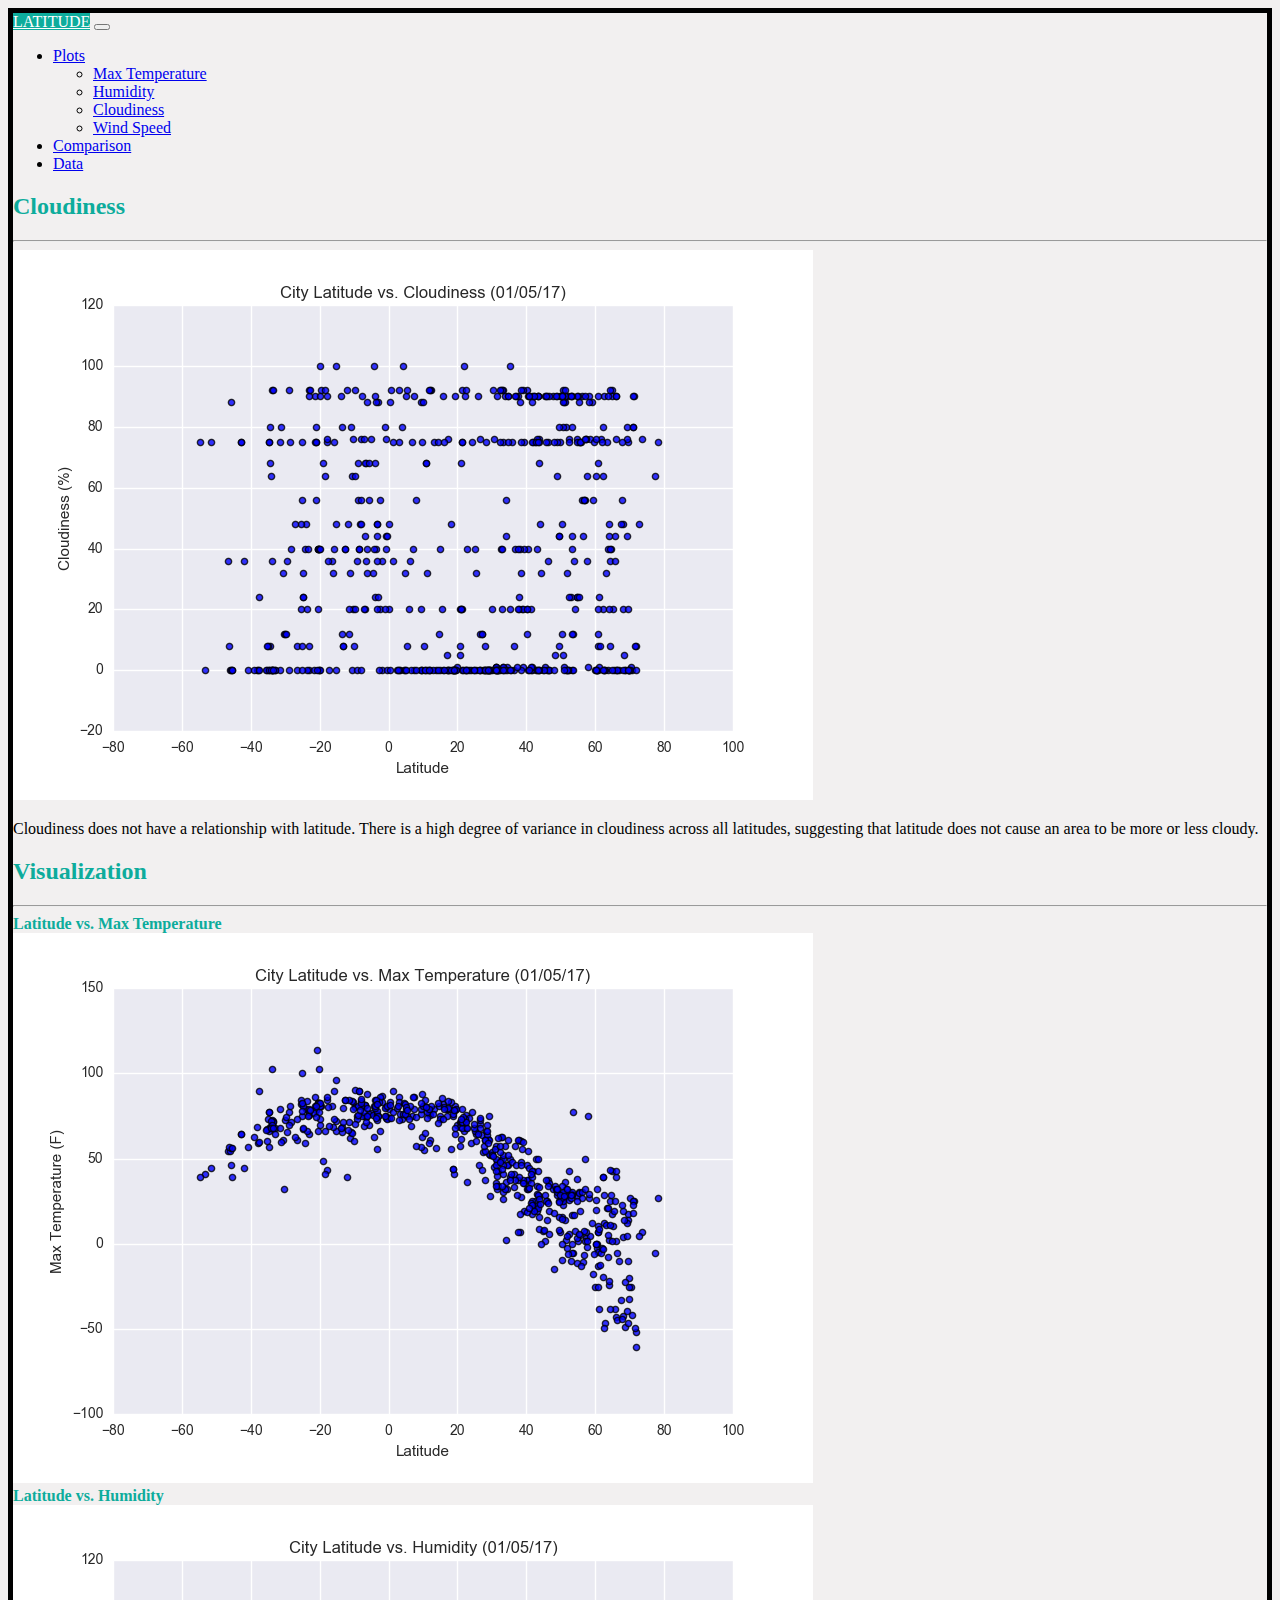
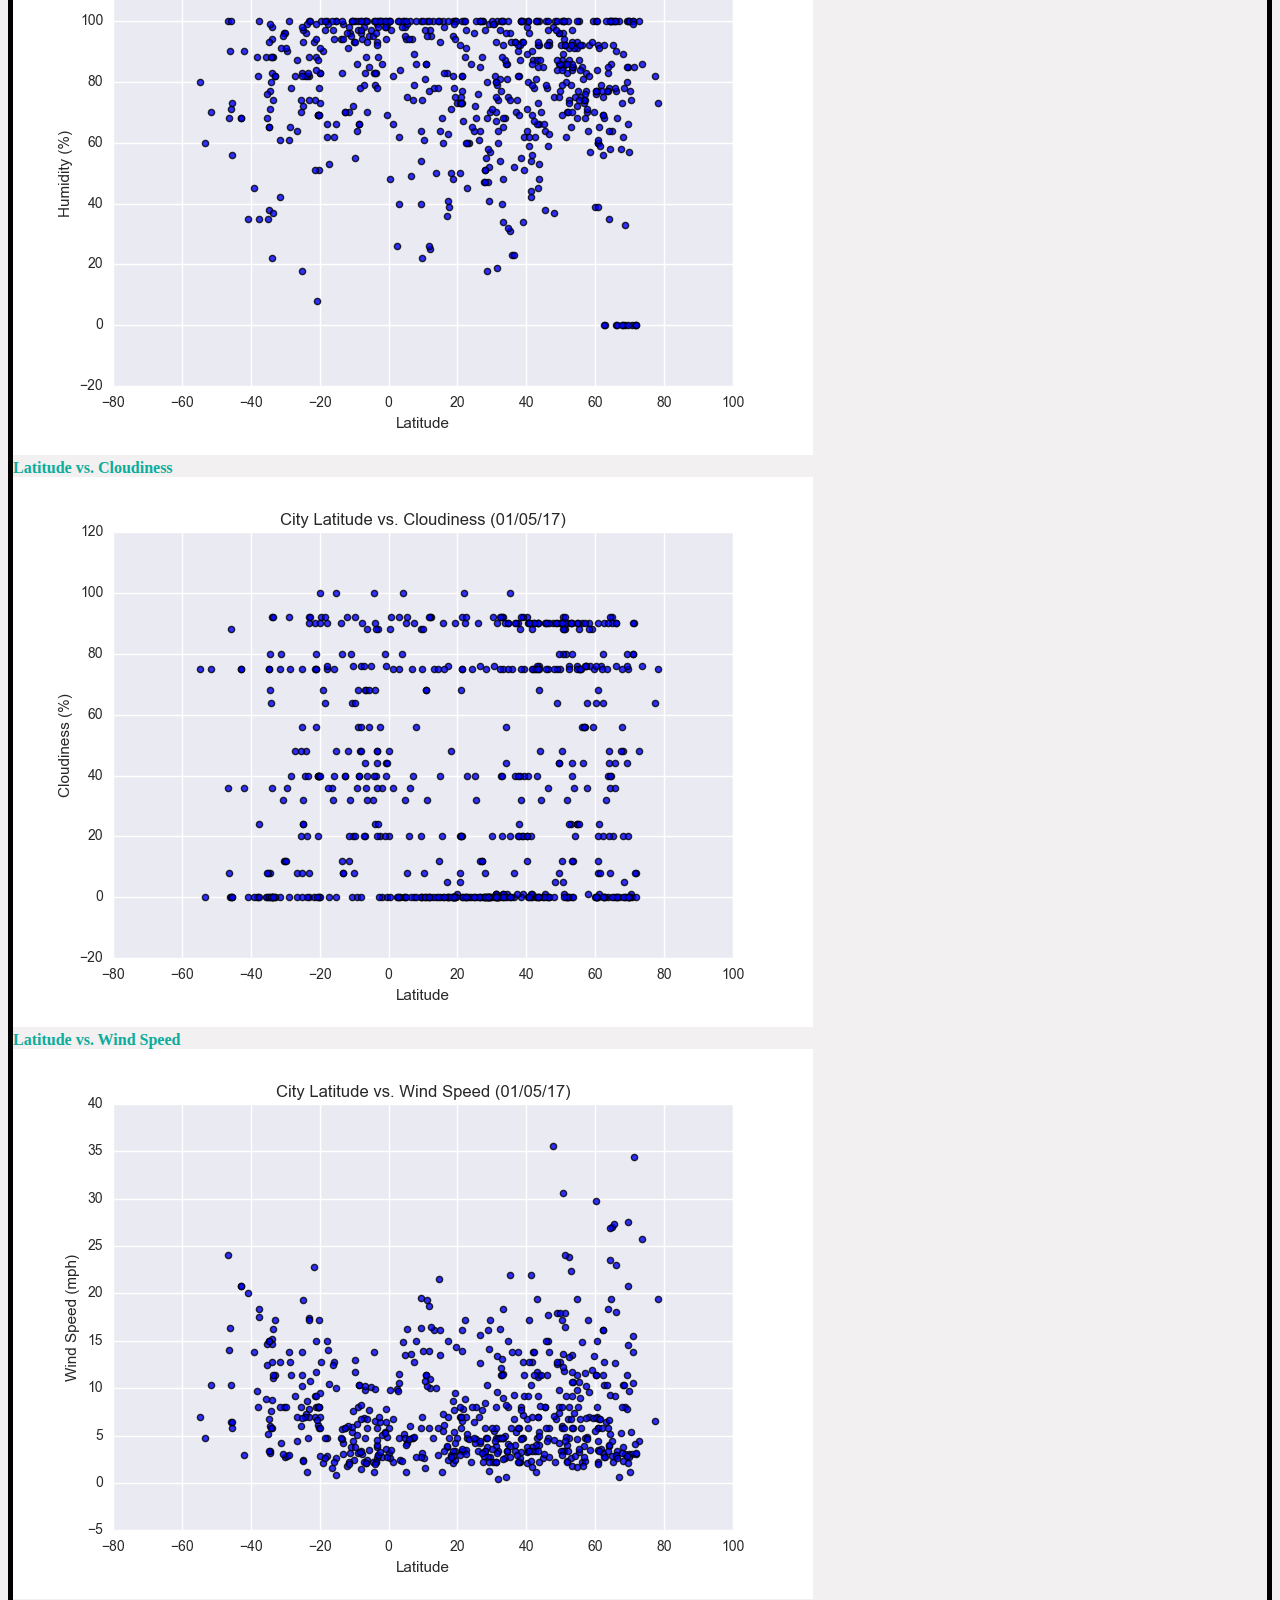
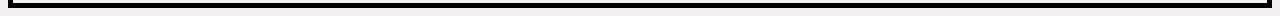
<file: visualizations/cloudiness.html>
<!DOCTYPE html>
<html lang="en-us">
  <head>
    <meta charset="UTF-8">
    <meta name="viewport" content="width=device-width, initial-scale=1.0">
    <meta http-equiv="X-UA-Compatible" content="ie=edge">

    <title>Cloudiness Visualization Page</title>

    <!-- Bootstrap Bundle with Popper -->
    <script src="https://cdn.jsdelivr.net/npm/bootstrap@5.0.2/dist/js/bootstrap.bundle.min.js" integrity="sha384-MrcW6ZMFYlzcLA8Nl+NtUVF0sA7MsXsP1UyJoMp4YLEuNSfAP+JcXn/tWtIaxVXM" crossorigin="anonymous"></script>
    <!-- Boostrap Stylesheet -->
    <link href="https://cdn.jsdelivr.net/npm/bootstrap@5.0.2/dist/css/bootstrap.min.css" rel="stylesheet" integrity="sha384-EVSTQN3/azprG1Anm3QDgpJLIm9Nao0Yz1ztcQTwFspd3yD65VohhpuuCOmLASjC" crossorigin="anonymous">
    <!-- Our own CSS stylesheet -->
    <link rel="stylesheet" href="../assets/css/styles.css" media="screen">
  </head>
  <body>
    <!-- Start of navbar -->
    <nav class="navbar navbar-expand-lg navbar-light bg-light">
      <div class="container-fluid">

        <!-- Landing page ('Latitude') tab to left end-->
        <a class="navbar-brand rounded ms-2 p-1 text-white fw-bold" href="../index.html">LATITUDE</a>
        <button class="navbar-toggler" type="button" data-bs-toggle="collapse" data-bs-target="#navbarSupportedContent" aria-controls="navbarSupportedContent" aria-haspopup="true" aria-expanded="false" aria-label="Toggle navigation">
          <span class="navbar-toggler-icon"></span>
        </button>        
        
          <!-- Collapsable Tabs to right end-->
          <div class="collapse navbar-collapse" id="navbarSupportedContent">
          <ul class="navbar-nav ms-auto">
            
            <!-- Dropdown tab -->
            <li class="nav-item dropdown">
              <a class="nav-link dropdown-toggle" href="#" id="navbarDropdown" role="button" data-bs-toggle="dropdown" aria-expanded="false">
                Plots
              </a>
              <ul class="dropdown-menu" aria-labelledby="navbarDropdown">
                <li><a class="dropdown-item" href="temp.html">Max Temperature</a></li>
                <li><a class="dropdown-item" href="humidity.html">Humidity</a></li>
                <li><a class="dropdown-item" href="cloudiness.html">Cloudiness</a></li>
                <li><a class="dropdown-item" href="wind.html">Wind Speed</a></li>
              </ul>
            </li>

            <!-- Link tabs -->
            <li class="nav-item">
              <a class="nav-link" href="../comparison.html">Comparison</a>
            </li>
            <li class="nav-item">
              <a class="nav-link me-2" href="../data.html">Data</a>
            </li>
          </ul>
          </div>          
      </div>
    </nav>
    <!-- End of navbar -->

    <!-- Start of 'Humidity' container -->
    <div class="container bg-grey">
      <div class="row">
        <div class="col-lg-7 col-md-12">
          <div class="box bg-white my-4 p-4">
            <h2 class="title text-left">Cloudiness</h2>
            <hr>
            <img src="../assets/images/Fig3.png" class="rounded img-fluid" alt="Max Temperature Graph">
            <p>Cloudiness does not have a relationship with latitude. There is a high degree of variance in cloudiness across all latitudes, suggesting that latitude does not cause an area to be more or less cloudy.</p>
          </div>
        </div>
        <!-- End of 'Humidity' container -->

        <!-- Start of 'Visualization' container -->
        <div class="col-lg-5 col-md-12">
          <div class="box bg-white ms-2 my-4 p-4">
            <h2 class="title text-left">Visualization</h2>
            <hr>
            <!-- Create 'first row' to hold two plots -->
            <div class="row">
              <div class="col-6">
                <div class="title text-center">Latitude vs. Max Temperature</div>
                <a href="temp.html">
                  <img class="rounded img-fluid" src="../assets/images/Fig1.png" alt="Max Temperature Plot">
                </a>
              </div>
              <div class="col-6">
                <div class="title text-center">Latitude vs. Humidity</div>
                <a href="humidity.html">
                  <img class="rounded img-fluid" src="../assets/images/Fig2.png" alt="Humidity Plot">
                </a>
              </div>
            </div>
            <!-- Create 'second row' to hold remaining two plots -->
            <div class="row">
              <div class="col-6">
                <div class="title text-center">Latitude vs. Cloudiness</div>
                <a href="cloudiness.html">
                  <img class="rounded img-fluid" src="../assets/images/Fig3.png" alt="Cloudiness Plot">
                </a>
              </div>
              <div class="col-6">
                <div class="title text-center">Latitude vs. Wind Speed</div>
                <a href="wind.html">
                  <img class="rounded img-fluid" src="../assets/images/Fig4.png" alt="Wind Speed Plot">
                </a>
              </div>
            </div>
          </div>
      </div>
    </div>
    <!-- End of 'Visualization' container -->
    </div>
  </body>
</html>
</file>
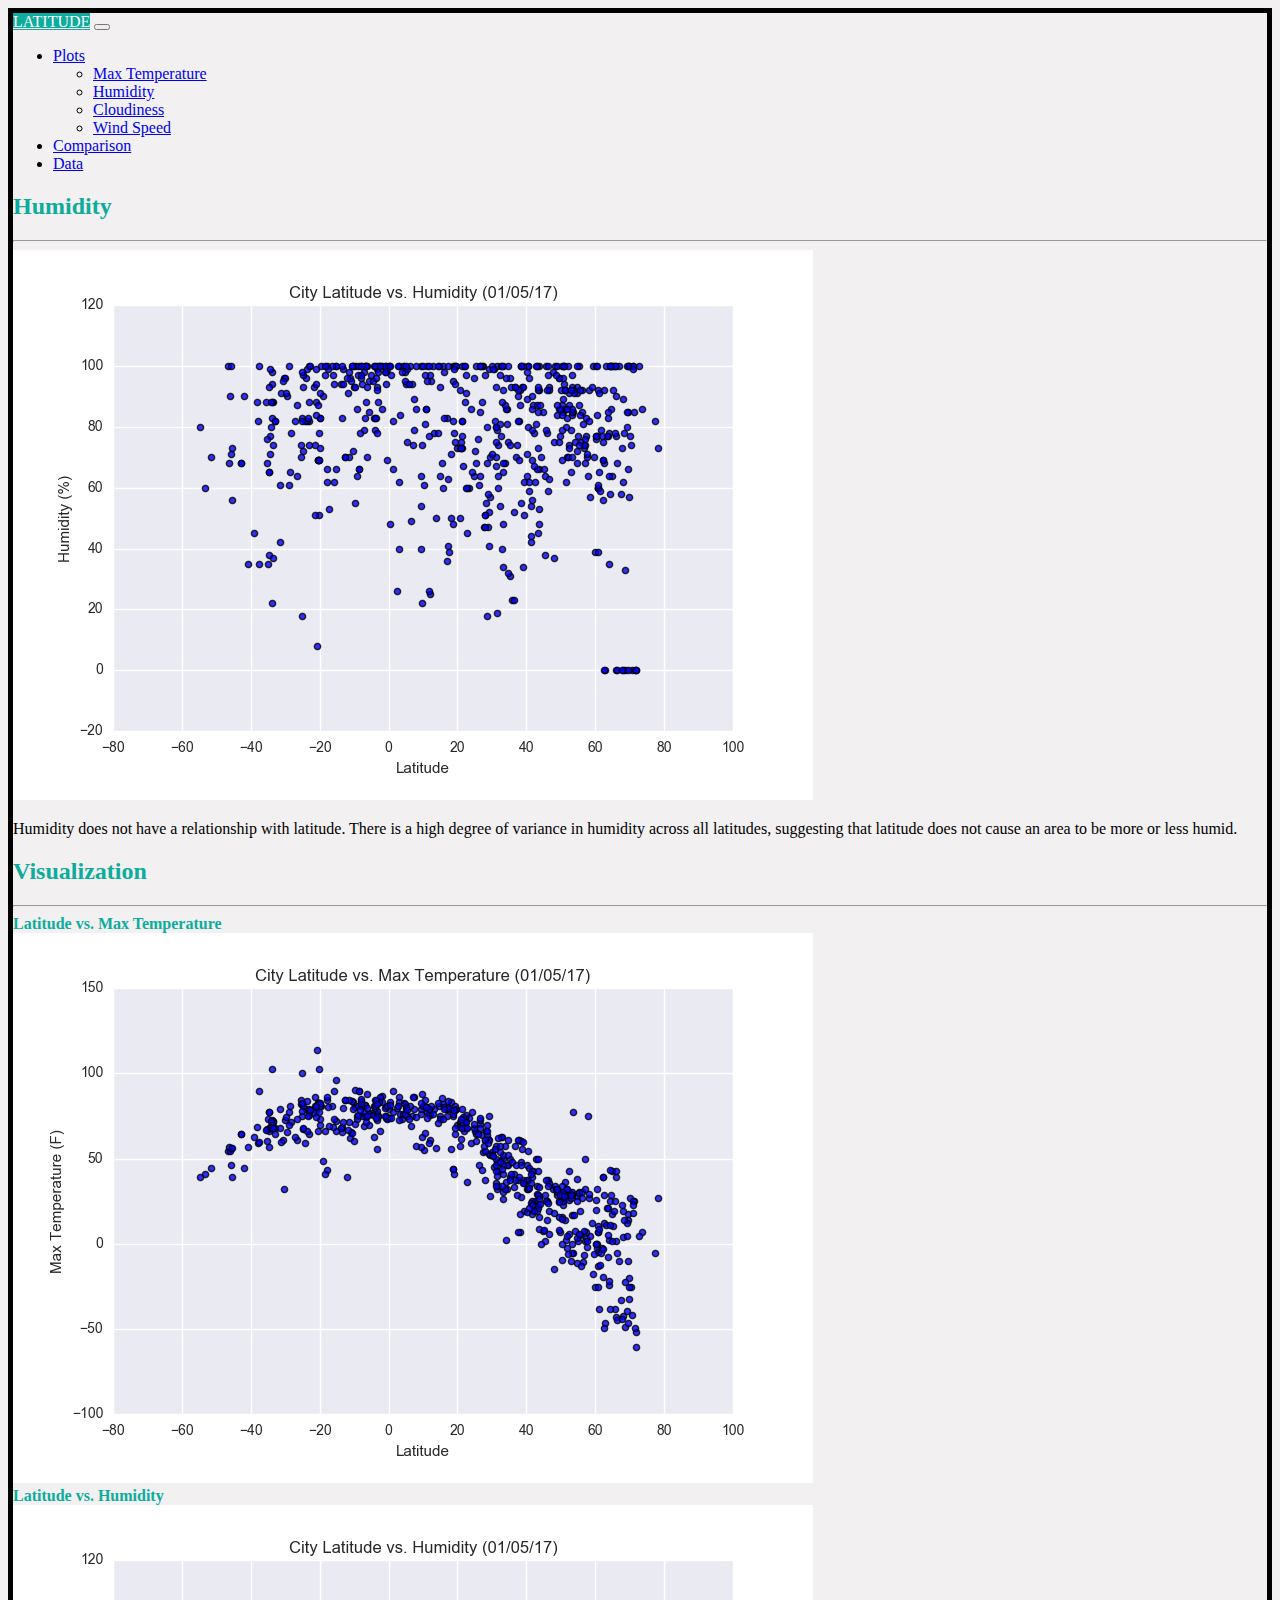
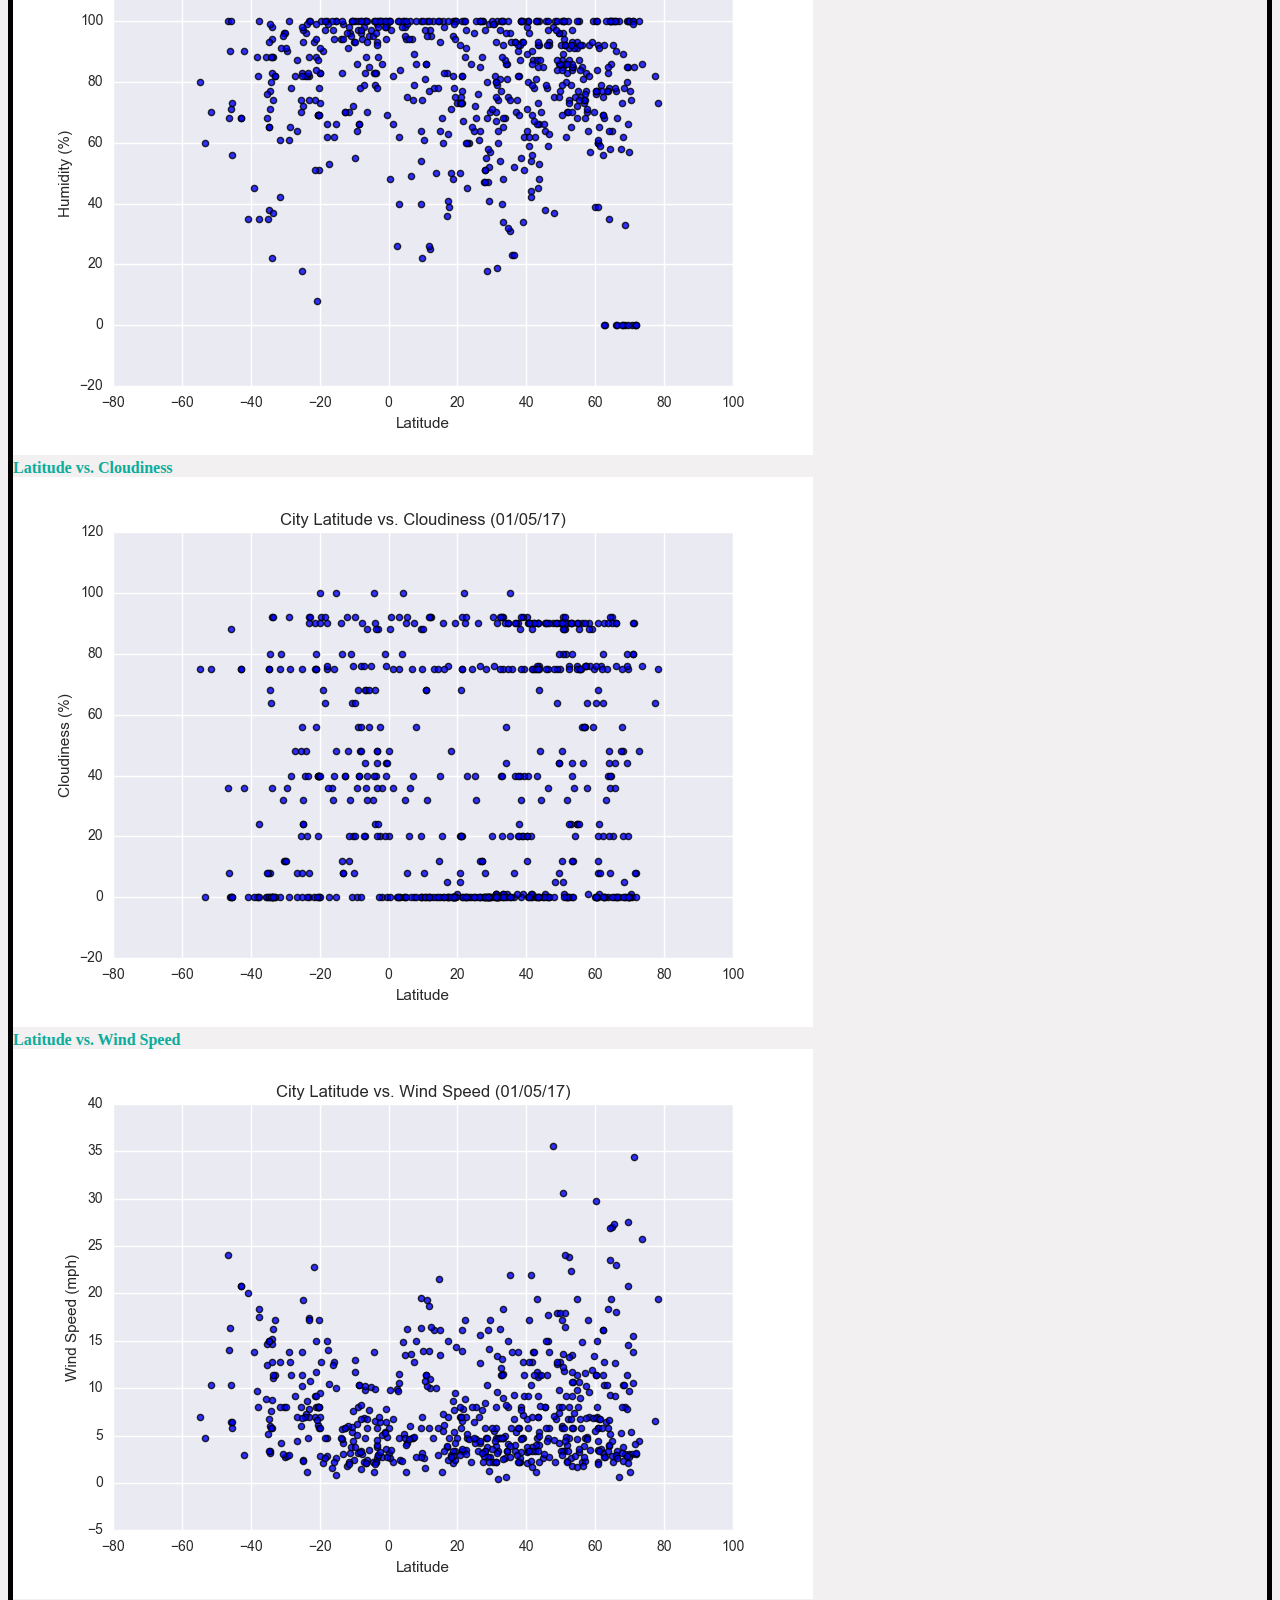
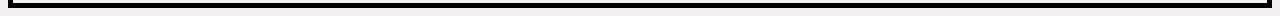
<file: visualizations/humidity.html>
<!DOCTYPE html>
<html lang="en-us">
  <head>
    <meta charset="UTF-8">
    <meta name="viewport" content="width=device-width, initial-scale=1.0">
    <meta http-equiv="X-UA-Compatible" content="ie=edge">

    <title>Humidity Visualization Page</title>

    <!-- Bootstrap Bundle with Popper -->
    <script src="https://cdn.jsdelivr.net/npm/bootstrap@5.0.2/dist/js/bootstrap.bundle.min.js" integrity="sha384-MrcW6ZMFYlzcLA8Nl+NtUVF0sA7MsXsP1UyJoMp4YLEuNSfAP+JcXn/tWtIaxVXM" crossorigin="anonymous"></script>
    <!-- Boostrap Stylesheet -->
    <link href="https://cdn.jsdelivr.net/npm/bootstrap@5.0.2/dist/css/bootstrap.min.css" rel="stylesheet" integrity="sha384-EVSTQN3/azprG1Anm3QDgpJLIm9Nao0Yz1ztcQTwFspd3yD65VohhpuuCOmLASjC" crossorigin="anonymous">
    <!-- Our own CSS stylesheet -->
    <link rel="stylesheet" href="../assets/css/styles.css" media="screen">
  </head>
  <body>
    <!-- Start of navbar -->
    <nav class="navbar navbar-expand-lg navbar-light bg-light">
      <div class="container-fluid">

        <!-- Landing page ('Latitude') tab to left end-->
        <a class="navbar-brand rounded ms-2 p-1 text-white fw-bold" href="../index.html">LATITUDE</a>
        <button class="navbar-toggler" type="button" data-bs-toggle="collapse" data-bs-target="#navbarSupportedContent" aria-controls="navbarSupportedContent" aria-haspopup="true" aria-expanded="false" aria-label="Toggle navigation">
          <span class="navbar-toggler-icon"></span>
        </button>        
        
          <!-- Collapsable Tabs to right end-->
          <div class="collapse navbar-collapse" id="navbarSupportedContent">
          <ul class="navbar-nav ms-auto">
            
            <!-- Dropdown tab -->
            <li class="nav-item dropdown">
              <a class="nav-link dropdown-toggle" href="#" id="navbarDropdown" role="button" data-bs-toggle="dropdown" aria-expanded="false">
                Plots
              </a>
              <ul class="dropdown-menu" aria-labelledby="navbarDropdown">
                <li><a class="dropdown-item" href="temp.html">Max Temperature</a></li>
                <li><a class="dropdown-item" href="humidity.html">Humidity</a></li>
                <li><a class="dropdown-item" href="cloudiness.html">Cloudiness</a></li>
                <li><a class="dropdown-item" href="wind.html">Wind Speed</a></li>
              </ul>
            </li>

            <!-- Link tabs -->
            <li class="nav-item">
              <a class="nav-link" href="../comparison.html">Comparison</a>
            </li>
            <li class="nav-item">
              <a class="nav-link me-2" href="../data.html">Data</a>
            </li>
          </ul>
          </div>          
      </div>
    </nav>
    <!-- End of navbar -->

    <!-- Start of 'Humidity' container -->
    <div class="container bg-grey">
      <div class="row">
        <div class="col-lg-7 col-md-12">
          <div class="box bg-white my-4 p-4">
            <h2 class="title text-left">Humidity</h2>
            <hr>
            <img src="../assets/images/Fig2.png" class="rounded img-fluid" alt="Max Temperature Graph">
            <p> Humidity does not have a relationship with latitude. There is a high degree of variance in humidity across all latitudes, suggesting that latitude does not cause an area to be more or less humid.</p>
          </div>
        </div>
        <!-- End of 'Humidity' container -->

        <!-- Start of 'Visualization' container -->
        <div class="col-lg-5 col-md-12">
          <div class="box bg-white ms-2 my-4 p-4">
            <h2 class="title text-left">Visualization</h2>
            <hr>
            <!-- Create 'first row' to hold two plots -->
            <div class="row">
              <div class="col-6">
                <div class="title text-center">Latitude vs. Max Temperature</div>
                <a href="temp.html">
                  <img class="rounded img-fluid" src="../assets/images/Fig1.png" alt="Max Temperature Plot">
                </a>
              </div>
              <div class="col-6">
                <div class="title text-center">Latitude vs. Humidity</div>
                <a href="humidity.html">
                  <img class="rounded img-fluid" src="../assets/images/Fig2.png" alt="Humidity Plot">
                </a>
              </div>
            </div>
            <!-- Create 'second row' to hold remaining two plots -->
            <div class="row">
              <div class="col-6">
                <div class="title text-center">Latitude vs. Cloudiness</div>
                <a href="cloudiness.html">
                  <img class="rounded img-fluid" src="../assets/images/Fig3.png" alt="Cloudiness Plot">
                </a>
              </div>
              <div class="col-6">
                <div class="title text-center">Latitude vs. Wind Speed</div>
                <a href="wind.html">
                  <img class="rounded img-fluid" src="../assets/images/Fig4.png" alt="Wind Speed Plot">
                </a>
              </div>
            </div>
          </div>
      </div>
    </div>
    <!-- End of 'Visualization' container -->
    </div>
  </body>
</html>
</file>
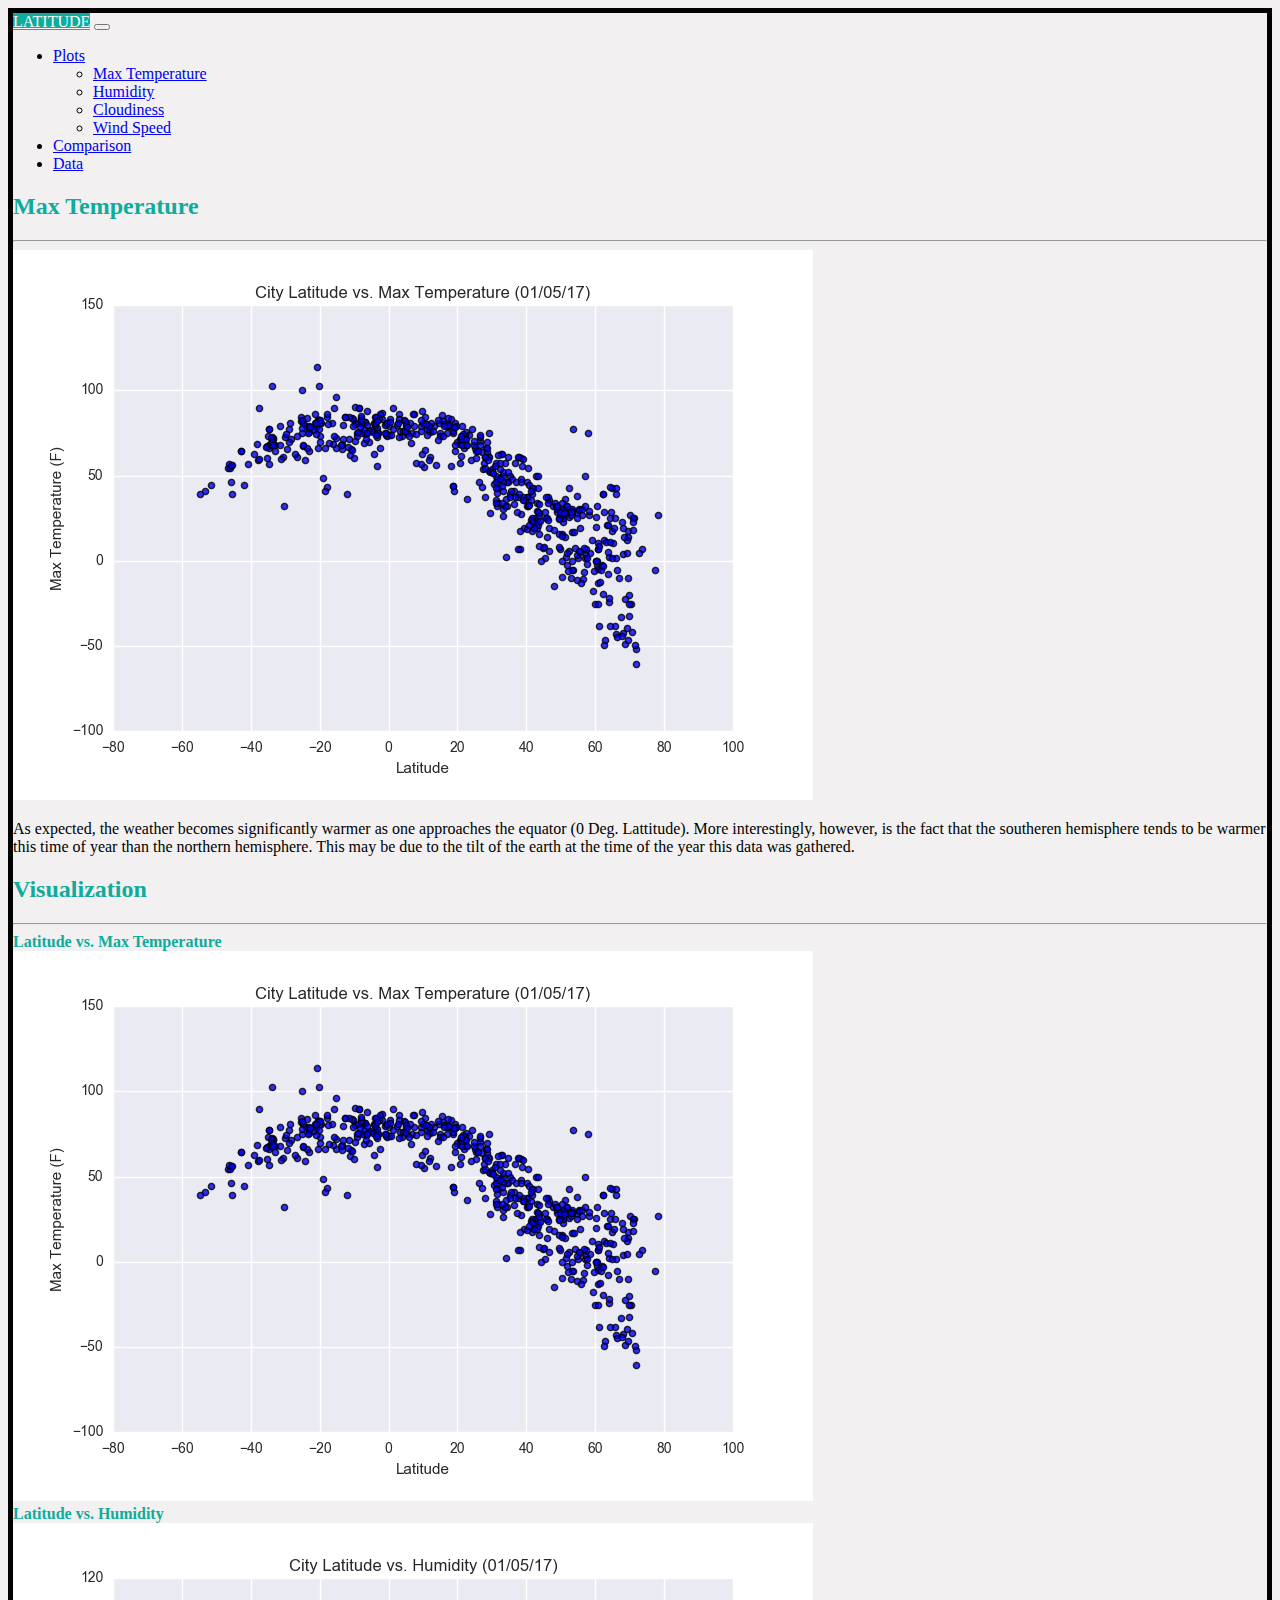
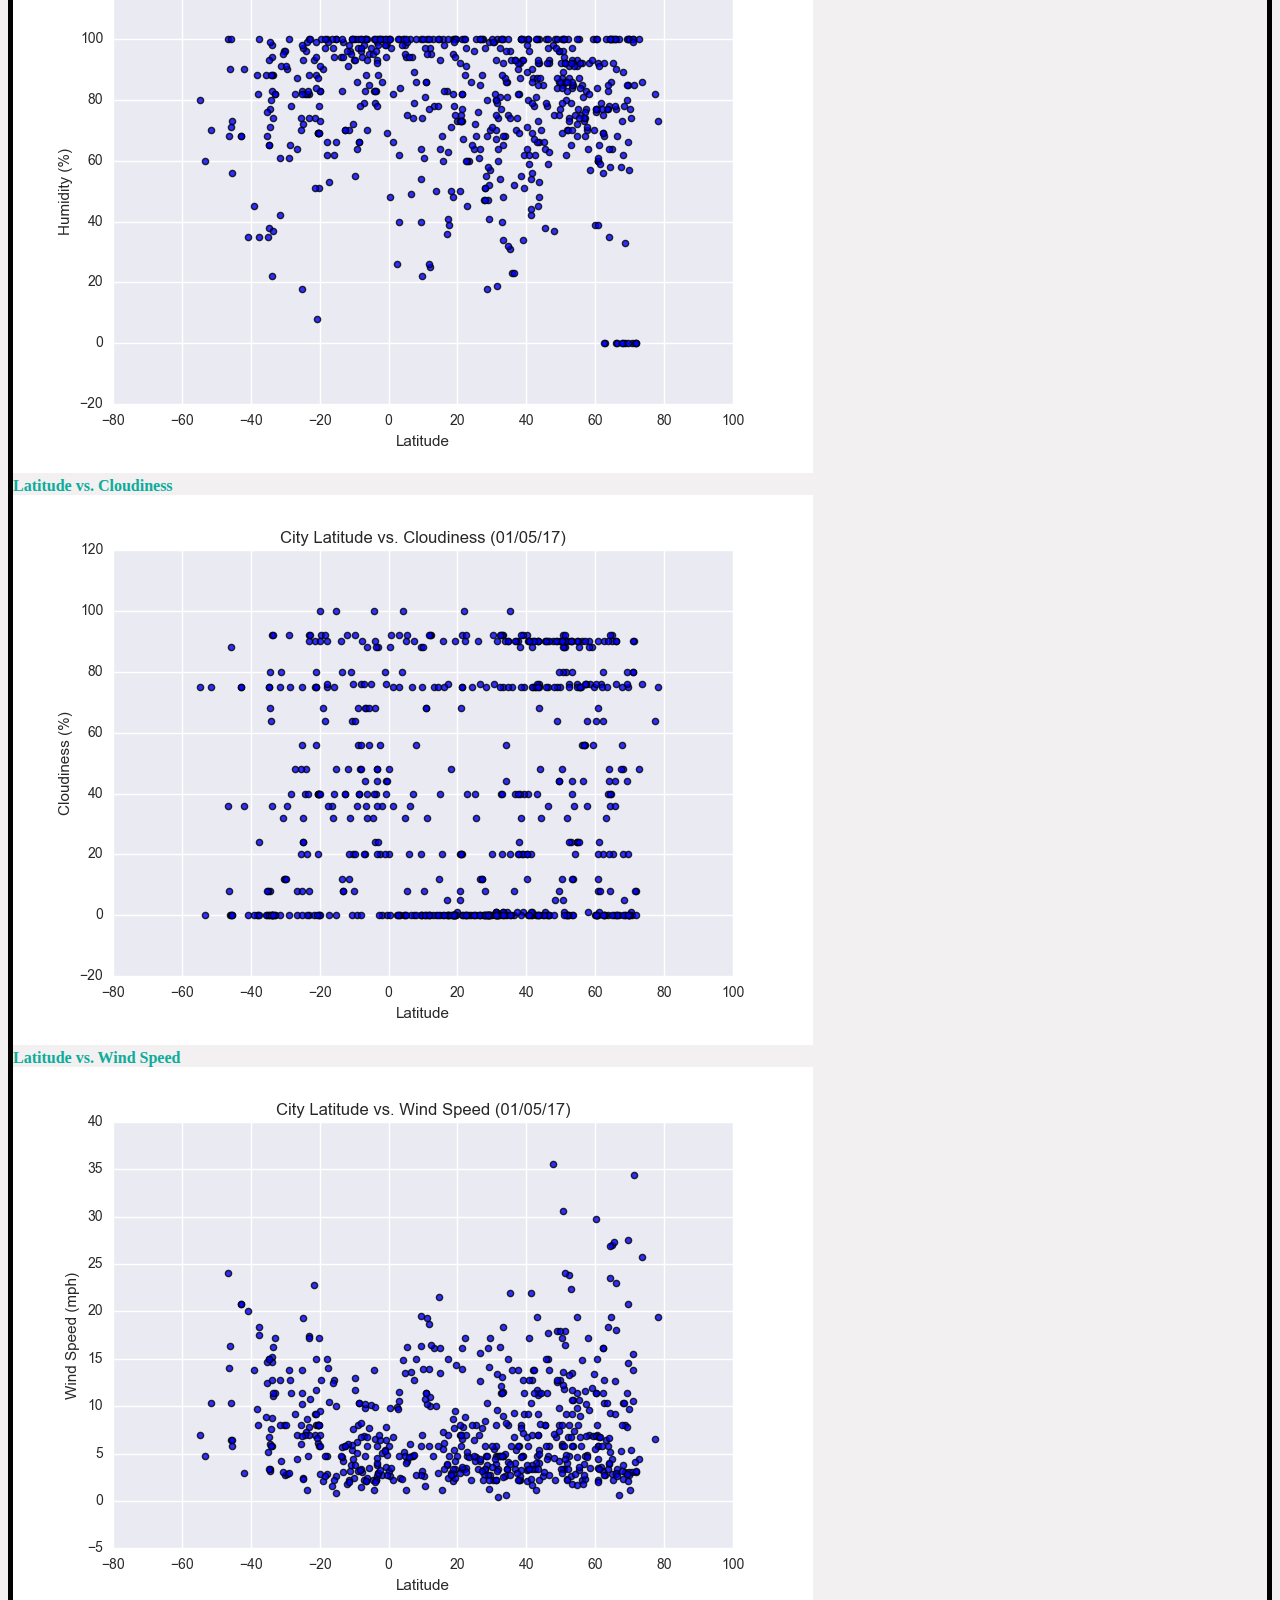
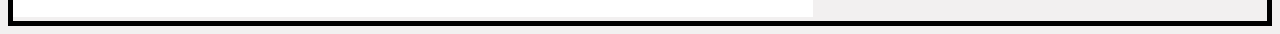
<file: visualizations/temp.html>
<!DOCTYPE html>
<html lang="en-us">
  <head>
    <meta charset="UTF-8">
    <meta name="viewport" content="width=device-width, initial-scale=1.0">
    <meta http-equiv="X-UA-Compatible" content="ie=edge">

    <title>Temperature Visualization Page</title>

    <!-- Bootstrap Bundle with Popper -->
    <script src="https://cdn.jsdelivr.net/npm/bootstrap@5.0.2/dist/js/bootstrap.bundle.min.js" integrity="sha384-MrcW6ZMFYlzcLA8Nl+NtUVF0sA7MsXsP1UyJoMp4YLEuNSfAP+JcXn/tWtIaxVXM" crossorigin="anonymous"></script>
    <!-- Boostrap Stylesheet -->
    <link href="https://cdn.jsdelivr.net/npm/bootstrap@5.0.2/dist/css/bootstrap.min.css" rel="stylesheet" integrity="sha384-EVSTQN3/azprG1Anm3QDgpJLIm9Nao0Yz1ztcQTwFspd3yD65VohhpuuCOmLASjC" crossorigin="anonymous">
    <!-- Our own CSS stylesheet -->
    <link rel="stylesheet" href="../assets/css/styles.css" media="screen">
  </head>
  <body>
    <!-- Start of navbar -->
    <nav class="navbar navbar-expand-lg navbar-light bg-light">
      <div class="container-fluid">

        <!-- Landing page ('Latitude') tab to left end-->
        <a class="navbar-brand rounded ms-2 p-1 text-white fw-bold" href="../index.html">LATITUDE</a>
        <button class="navbar-toggler" type="button" data-bs-toggle="collapse" data-bs-target="#navbarSupportedContent" aria-controls="navbarSupportedContent" aria-haspopup="true" aria-expanded="false" aria-label="Toggle navigation">
          <span class="navbar-toggler-icon"></span>
        </button>        
        
          <!-- Collapsable Tabs to right end-->
          <div class="collapse navbar-collapse" id="navbarSupportedContent">
          <ul class="navbar-nav ms-auto">
            
            <!-- Dropdown tab -->
            <li class="nav-item dropdown">
              <a class="nav-link dropdown-toggle" href="#" id="navbarDropdown" role="button" data-bs-toggle="dropdown" aria-expanded="false">
                Plots
              </a>
              <ul class="dropdown-menu" aria-labelledby="navbarDropdown">
                <li><a class="dropdown-item" href="temp.html">Max Temperature</a></li>
                <li><a class="dropdown-item" href="humidity.html">Humidity</a></li>
                <li><a class="dropdown-item" href="cloudiness.html">Cloudiness</a></li>
                <li><a class="dropdown-item" href="wind.html">Wind Speed</a></li>
              </ul>
            </li>

            <!-- Link tabs -->
            <li class="nav-item">
              <a class="nav-link" href="../comparison.html">Comparison</a>
            </li>
            <li class="nav-item">
              <a class="nav-link me-2" href="../data.html">Data</a>
            </li>
          </ul>
          </div>          
      </div>
    </nav>
    <!-- End of navbar -->
  
    <!-- Start of 'Max Temperature' container -->
    <div class="container bg-grey">
      <div class="row">
        <div class="col-lg-7 col-md-12">
          <div class="box bg-white my-4 p-4">
            <h2 class="title text-left">Max Temperature</h2>
            <hr>
            <img src="../assets/images/Fig1.png" class="rounded img-fluid" alt="Max Temperature Graph">
            <p> As expected, the weather becomes significantly warmer as one approaches the equator (0 Deg. Lattitude). More interestingly, however, is the fact that the southeren hemisphere tends to be warmer this time of year than the northern hemisphere. This may be due to the tilt of the earth at the time of the year this data was gathered.</p>
          </div>
        </div>
        <!-- End of 'Max Temperature' container -->

        <!-- Start of 'Visualization' container -->
        <div class="col-lg-5 col-md-12">
          <div class="box bg-white ms-2 my-4 p-4">
            <h2 class="title text-left">Visualization</h2>
            <hr>
            <!-- Create 'first row' to hold two plots -->
            <div class="row">
              <div class="col-6">
                <div class="title text-center">Latitude vs. Max Temperature</div>
                <a href="temp.html">
                  <img class="rounded img-fluid" src="../assets/images/Fig1.png" alt="Max Temperature Plot">
                </a>
              </div>
              <div class="col-6">
                <div class="title text-center">Latitude vs. Humidity</div>
                <a href="humidity.html">
                  <img class="rounded img-fluid" src="../assets/images/Fig2.png" alt="Humidity Plot">
                </a>
              </div>
            </div>
            <!-- Create 'second row' to hold remaining two plots -->
            <div class="row">
              <div class="col-6">
                <div class="title text-center">Latitude vs. Cloudiness</div>
                <a href="cloudiness.html">
                  <img class="rounded img-fluid" src="../assets/images/Fig3.png" alt="Cloudiness Plot">
                </a>
              </div>
              <div class="col-6">
                <div class="title text-center">Latitude vs. Wind Speed</div>
                <a href="wind.html">
                  <img class="rounded img-fluid" src="../assets/images/Fig4.png" alt="Wind Speed Plot">
                </a>
              </div>
            </div>
          </div>
      </div>
    </div>
    <!-- End of 'Visualization' container -->
    </div>
  </body>
</html>
</file>
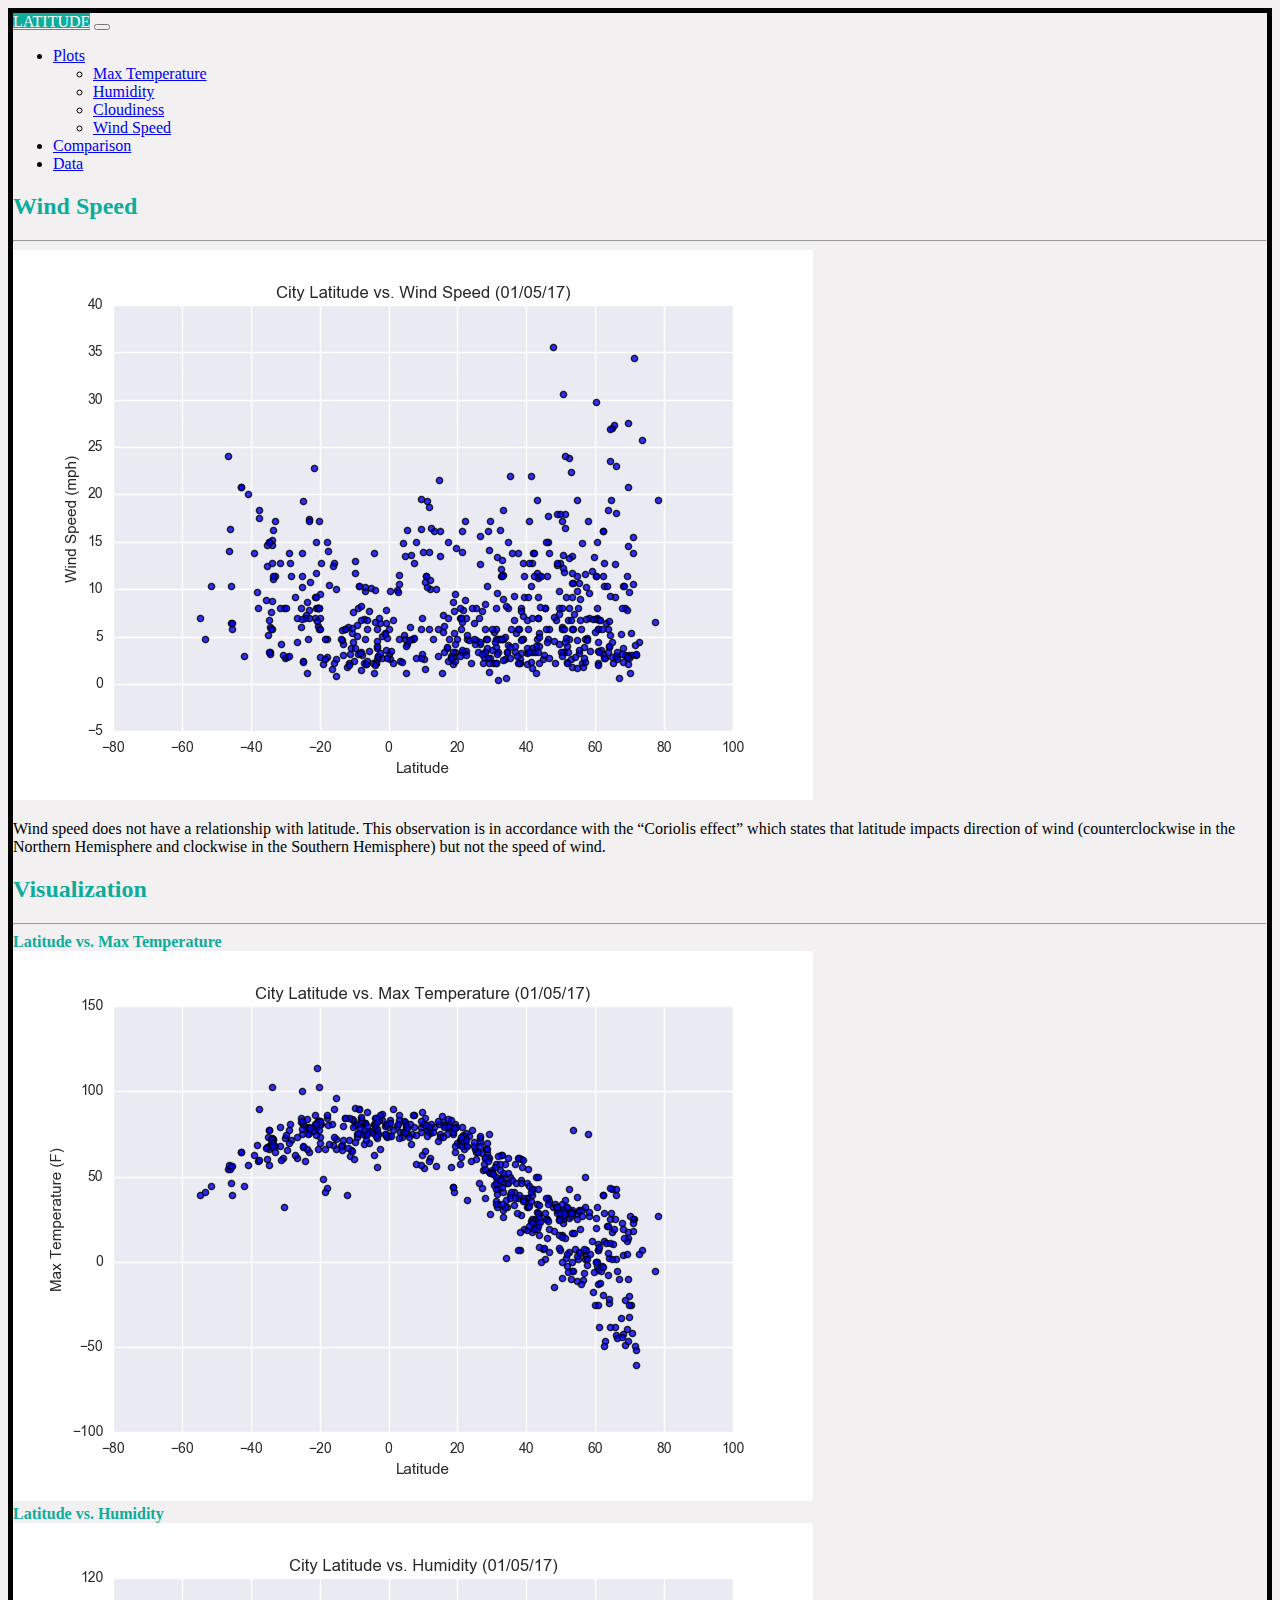
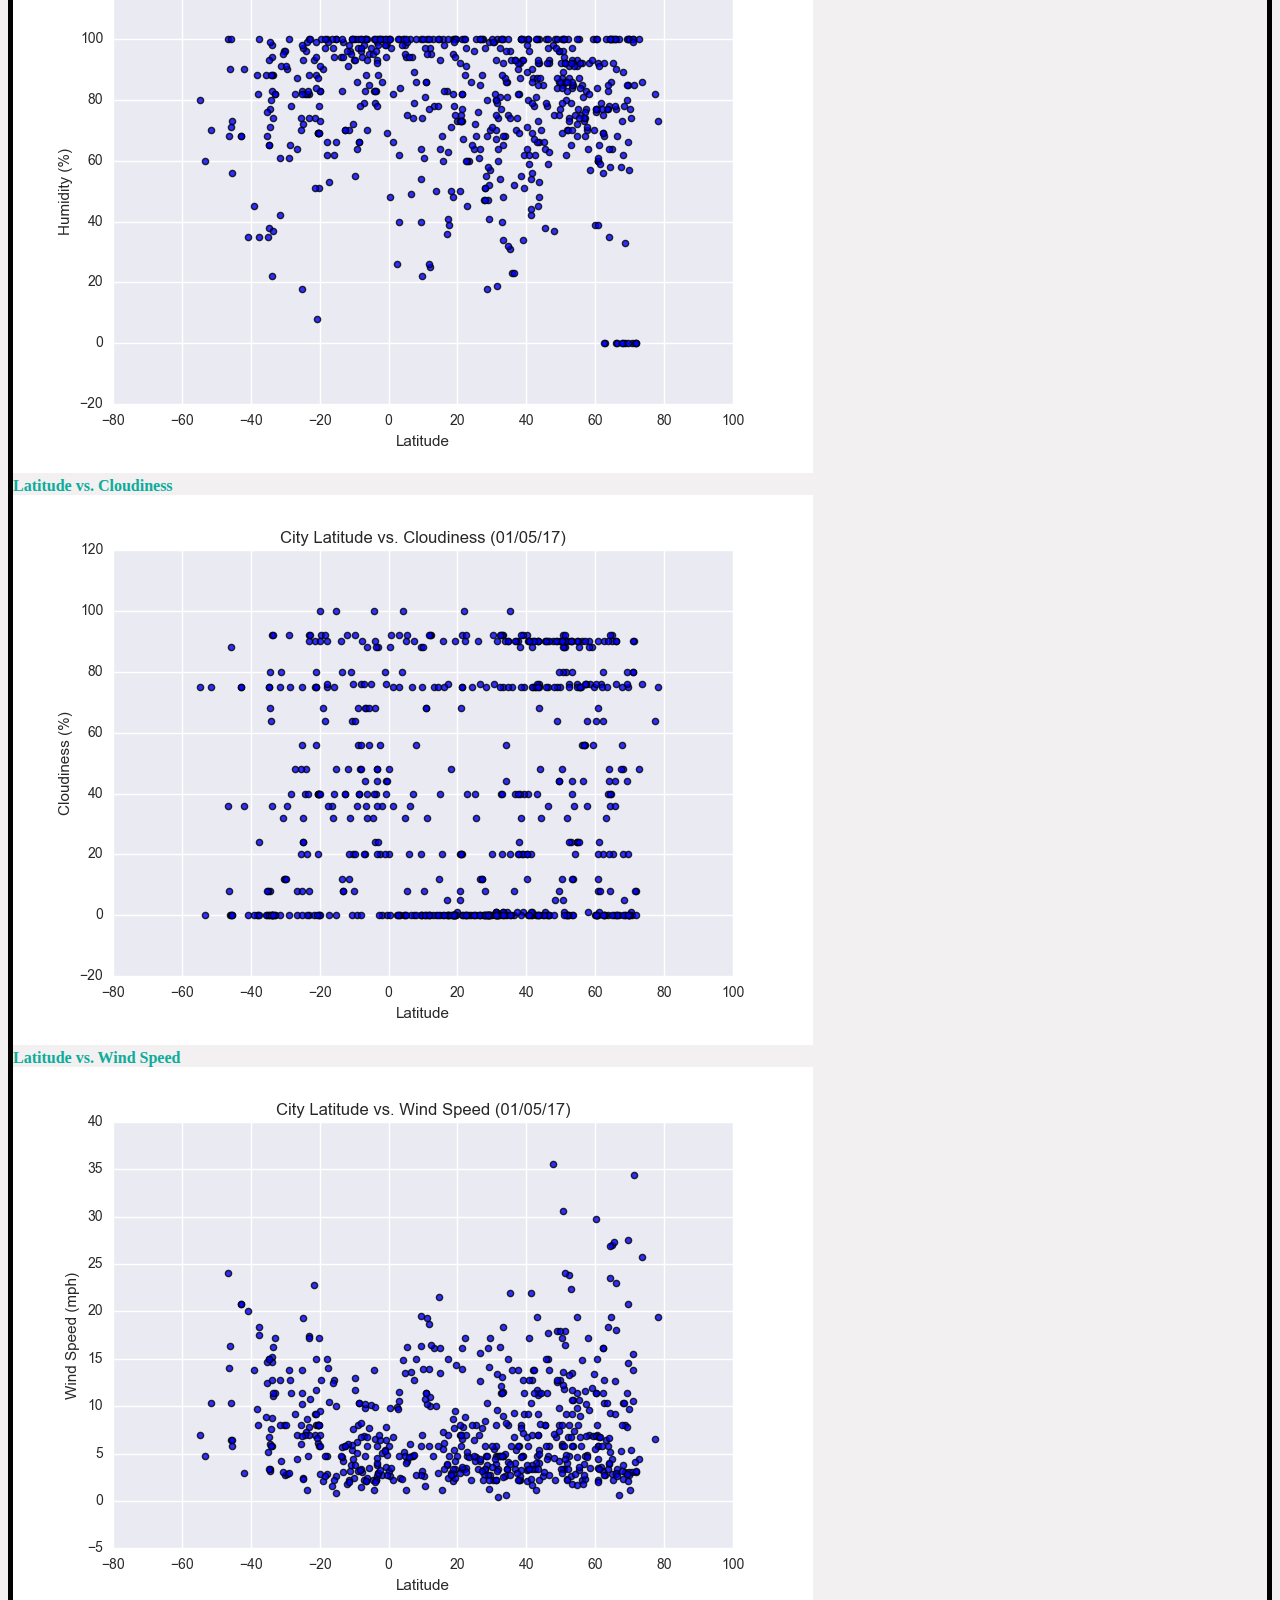
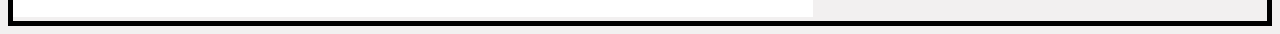
<file: visualizations/wind.html>
<!DOCTYPE html>
<html lang="en-us">
  <head>
    <meta charset="UTF-8">
    <meta name="viewport" content="width=device-width, initial-scale=1.0">
    <meta http-equiv="X-UA-Compatible" content="ie=edge">

    <title>Wind Speed Visualization Page</title>

    <!-- Bootstrap Bundle with Popper -->
    <script src="https://cdn.jsdelivr.net/npm/bootstrap@5.0.2/dist/js/bootstrap.bundle.min.js" integrity="sha384-MrcW6ZMFYlzcLA8Nl+NtUVF0sA7MsXsP1UyJoMp4YLEuNSfAP+JcXn/tWtIaxVXM" crossorigin="anonymous"></script>
    <!-- Boostrap Stylesheet -->
    <link href="https://cdn.jsdelivr.net/npm/bootstrap@5.0.2/dist/css/bootstrap.min.css" rel="stylesheet" integrity="sha384-EVSTQN3/azprG1Anm3QDgpJLIm9Nao0Yz1ztcQTwFspd3yD65VohhpuuCOmLASjC" crossorigin="anonymous">
    <!-- Our own CSS stylesheet -->
    <link rel="stylesheet" href="../assets/css/styles.css" media="screen">
  </head>
  <body>
    <!-- Start of navbar -->
    <nav class="navbar navbar-expand-lg navbar-light bg-light">
      <div class="container-fluid">

        <!-- Landing page ('Latitude') tab to left end-->
        <a class="navbar-brand rounded ms-2 p-1 text-white fw-bold" href="../index.html">LATITUDE</a>
        <button class="navbar-toggler" type="button" data-bs-toggle="collapse" data-bs-target="#navbarSupportedContent" aria-controls="navbarSupportedContent" aria-haspopup="true" aria-expanded="false" aria-label="Toggle navigation">
          <span class="navbar-toggler-icon"></span>
        </button>        
        
          <!-- Collapsable Tabs to right end-->
          <div class="collapse navbar-collapse" id="navbarSupportedContent">
          <ul class="navbar-nav ms-auto">
            
            <!-- Dropdown tab -->
            <li class="nav-item dropdown">
              <a class="nav-link dropdown-toggle" href="#" id="navbarDropdown" role="button" data-bs-toggle="dropdown" aria-expanded="false">
                Plots
              </a>
              <ul class="dropdown-menu" aria-labelledby="navbarDropdown">
                <li><a class="dropdown-item" href="temp.html">Max Temperature</a></li>
                <li><a class="dropdown-item" href="humidity.html">Humidity</a></li>
                <li><a class="dropdown-item" href="cloudiness.html">Cloudiness</a></li>
                <li><a class="dropdown-item" href="wind.html">Wind Speed</a></li>
              </ul>
            </li>

            <!-- Link tabs -->
            <li class="nav-item">
              <a class="nav-link" href="../comparison.html">Comparison</a>
            </li>
            <li class="nav-item">
              <a class="nav-link me-2" href="../data.html">Data</a>
            </li>
          </ul>
          </div>          
      </div>
    </nav>
    <!-- End of navbar -->

    <!-- Start of 'Wind Speed' container -->
    <div class="container bg-grey">
      <div class="row">
        <div class="col-lg-7 col-md-12">
          <div class="box bg-white my-4 p-4">
            <h2 class="title text-left">Wind Speed</h2>
            <hr>
            <img src="../assets/images/Fig4.png" class="rounded img-fluid" alt="Max Temperature Graph">
            <p> Wind speed does not have a relationship with latitude. This observation is in accordance with the “Coriolis effect” which states that latitude impacts direction of wind (counterclockwise in the Northern Hemisphere and clockwise in the Southern Hemisphere) but not the speed of wind.</p>
          </div>
        </div>
        <!-- End of 'Wind Speed' container -->

        <!-- Start of 'Visualization' container -->
        <div class="col-lg-5 col-md-12">
          <div class="box bg-white ms-2 my-4 p-4">
            <h2 class="title text-left">Visualization</h2>
            <hr>
            <!-- Create 'first row' to hold two plots -->
            <div class="row">
              <div class="col-6">
                <div class="title text-center">Latitude vs. Max Temperature</div>
                <a href="temp.html">
                  <img class="rounded img-fluid" src="../assets/images/Fig1.png" alt="Max Temperature Plot">
                </a>
              </div>
              <div class="col-6">
                <div class="title text-center">Latitude vs. Humidity</div>
                <a href="humidity.html">
                  <img class="rounded img-fluid" src="../assets/images/Fig2.png" alt="Humidity Plot">
                </a>
              </div>
            </div>
            <!-- Create 'second row' to hold remaining two plots -->
            <div class="row">
              <div class="col-6">
                <div class="title text-center">Latitude vs. Cloudiness</div>
                <a href="cloudiness.html">
                  <img class="rounded img-fluid" src="../assets/images/Fig3.png" alt="Cloudiness Plot">
                </a>
              </div>
              <div class="col-6">
                <div class="title text-center">Latitude vs. Wind Speed</div>
                <a href="wind.html">
                  <img class="rounded img-fluid" src="../assets/images/Fig4.png" alt="Wind Speed Plot">
                </a>
              </div>
            </div>
          </div>
      </div>
    </div>
    <!-- End of 'Visualization' container -->
    </div>
  </body>
</html>
</file>
<file: assets/css/styles.css>
body {background-color: #f2f0f0;
    border: 5px solid black;}

.navbar-brand {color: white; font:bold; background: rgb(13, 172, 156);}

.title {color: rgb(13, 172, 156); font-weight: bold;}
</file>
